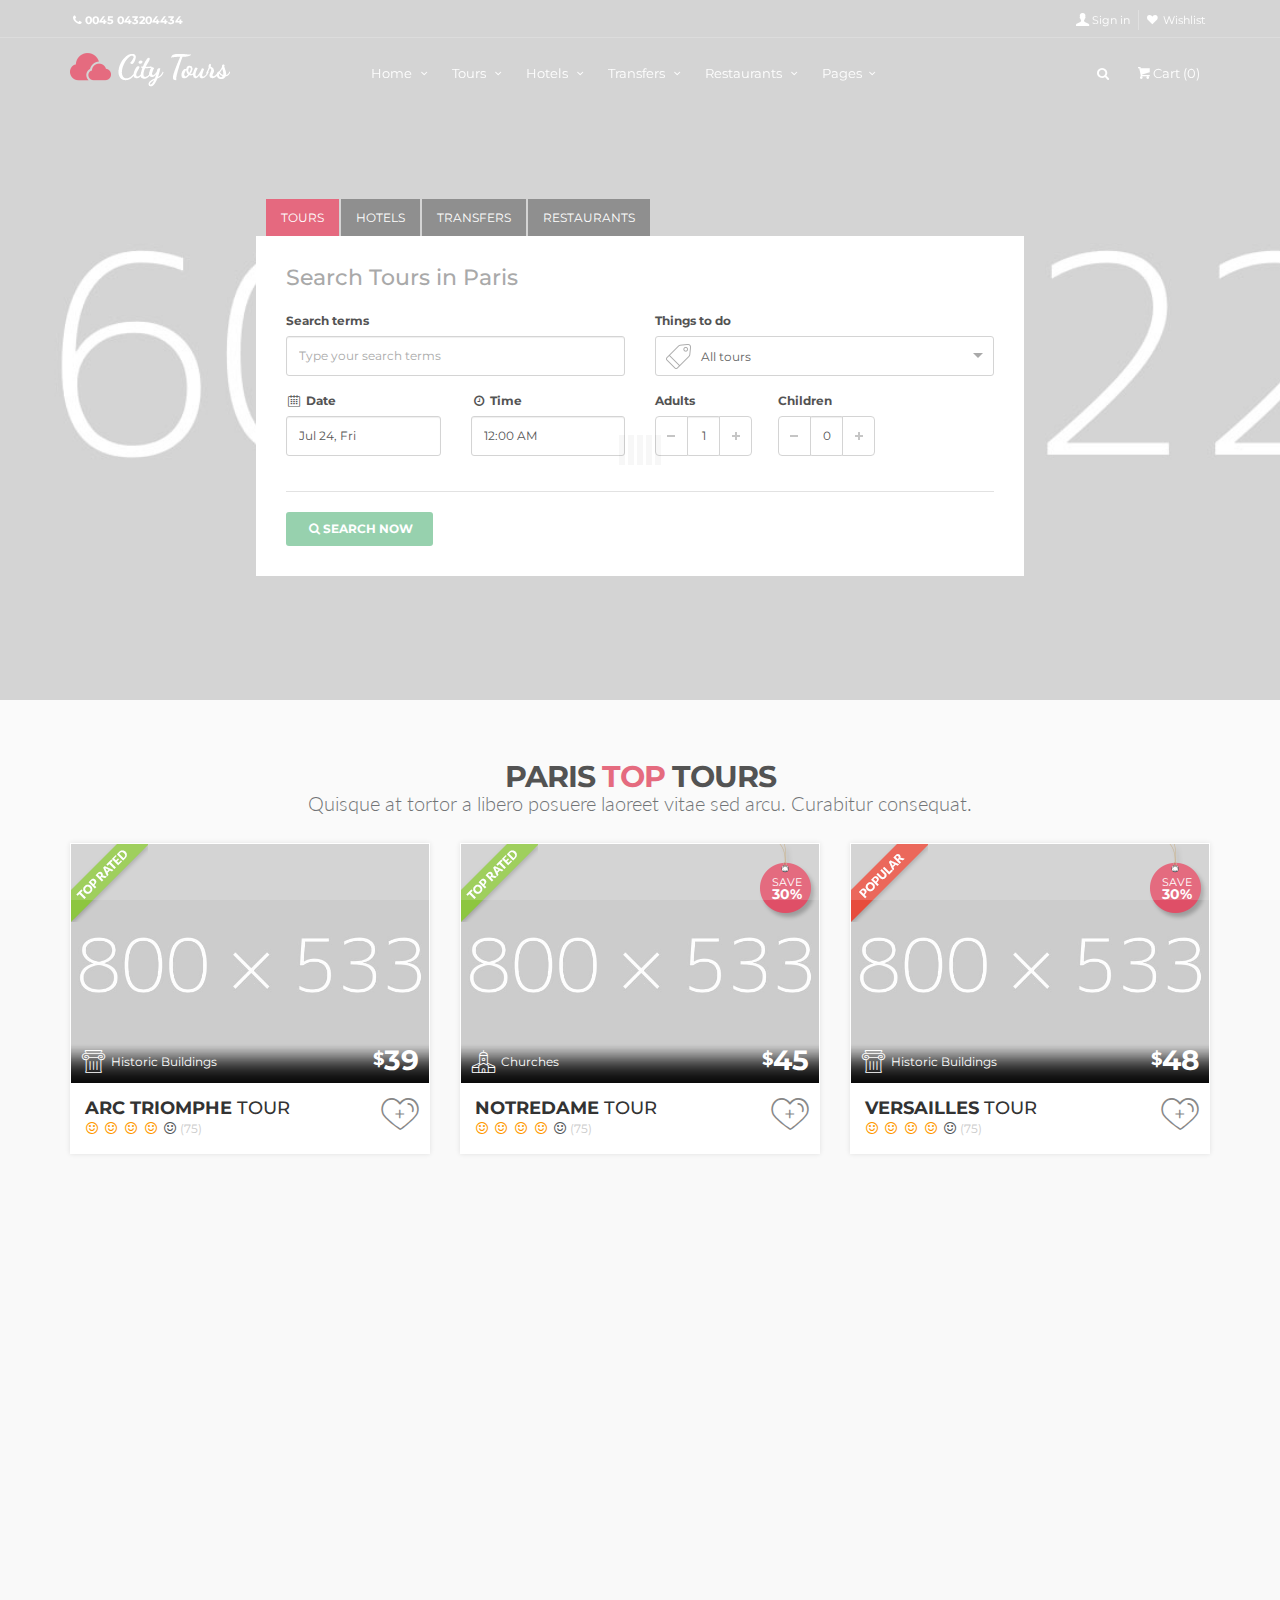
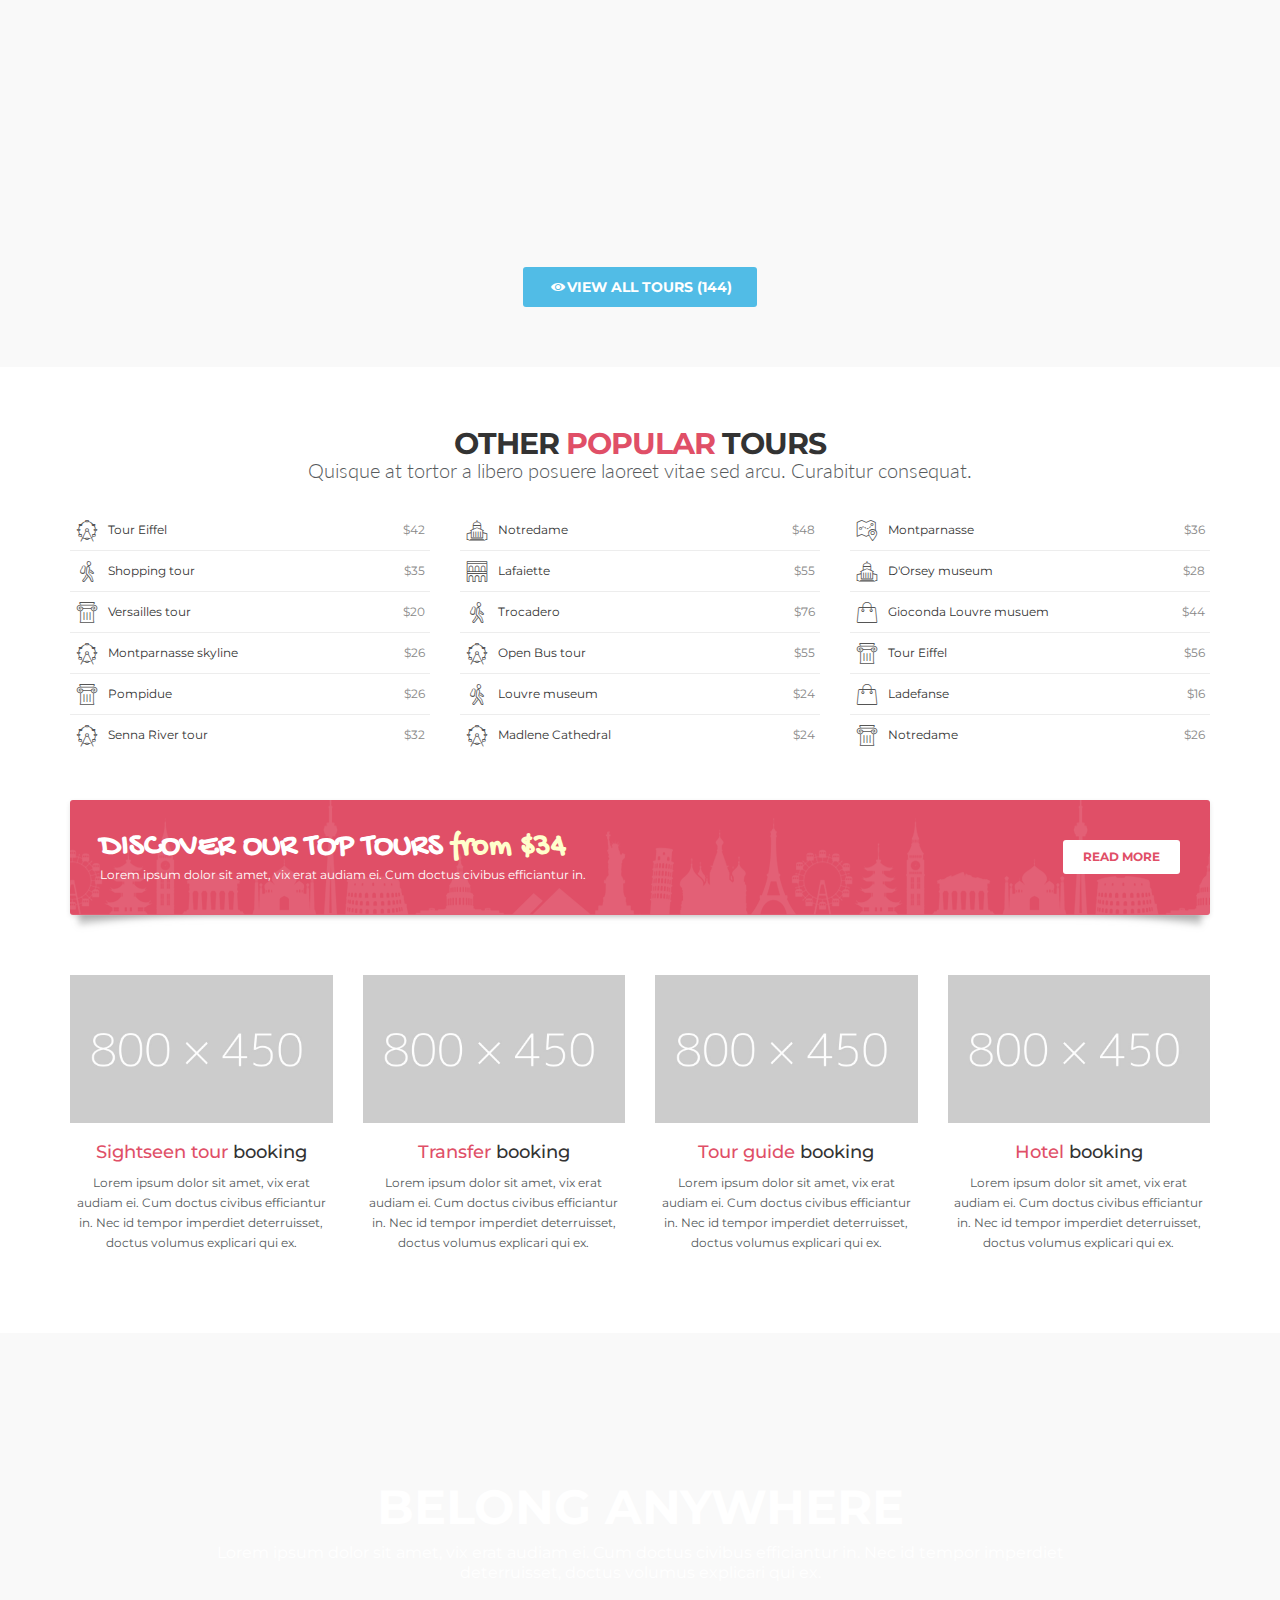
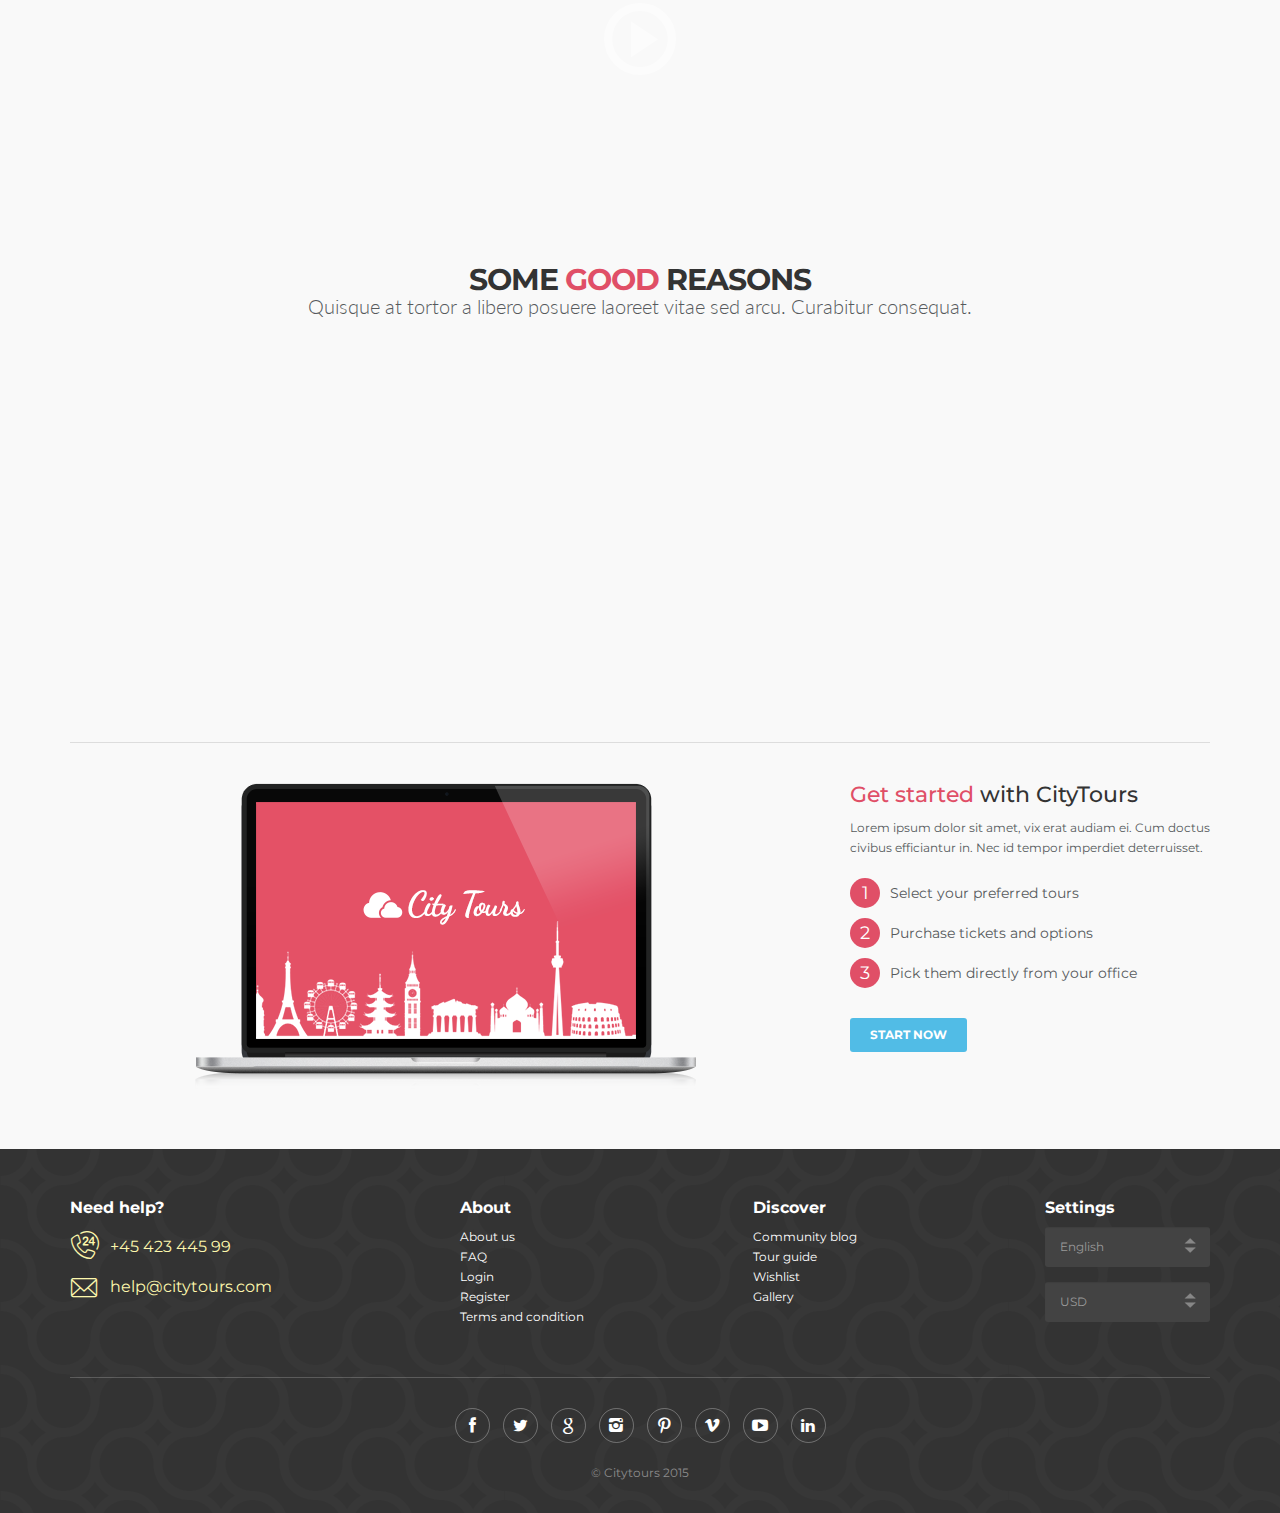
<file: src/main/resources/static/index.html>
<!DOCTYPE html>
<!--[if IE 8]><html class="ie ie8"> <![endif]-->
<!--[if IE 9]><html class="ie ie9"> <![endif]-->
<!--[if gt IE 9]><!-->	<html> <!--<![endif]-->
<head>
    <meta charset="utf-8">
    <meta http-equiv="X-UA-Compatible" content="IE=edge">
    <meta name="viewport" content="width=device-width, initial-scale=1">
    <meta name="keywords" content="template, tour template, city tours, city tour, tours tickets, transfers, travel, travel template" />
    <meta name="description" content="Citytours - Premium site template for city tours agencies, transfers and tickets.">
    <meta name="author" content="Ansonika">
    <title>CITY TOURS - City tours and travel site template by Ansonika</title>
    
    <!-- Favicons-->
    <link rel="shortcut icon" href="img/favicon.ico" type="image/x-icon">
    <link rel="apple-touch-icon" type="image/x-icon" href="img/apple-touch-icon-57x57-precomposed.png">
    <link rel="apple-touch-icon" type="image/x-icon" sizes="72x72" href="img/apple-touch-icon-72x72-precomposed.png">
    <link rel="apple-touch-icon" type="image/x-icon" sizes="114x114" href="img/apple-touch-icon-114x114-precomposed.png">
    <link rel="apple-touch-icon" type="image/x-icon" sizes="144x144" href="img/apple-touch-icon-144x144-precomposed.png">

    <!-- CSS -->
    <link href="css/base.css" rel="stylesheet">
    
    <!-- SPECIFIC CSS -->
    <link href="css/skins/square/grey.css" rel="stylesheet">
    <link href="css/date_time_picker.css" rel="stylesheet">
	
    <!-- Google web fonts -->
   <link href='http://fonts.googleapis.com/css?family=Montserrat:400,700' rel='stylesheet' type='text/css'>
   <link href='http://fonts.googleapis.com/css?family=Gochi+Hand' rel='stylesheet' type='text/css'>
   <link href='http://fonts.googleapis.com/css?family=Lato:300,400' rel='stylesheet' type='text/css'>
        
    <!--[if lt IE 9]>
      <script src="js/html5shiv.min.js"></script>
      <script src="js/respond.min.js"></script>
    <![endif]-->
        
</head>
<body>

<!--[if lte IE 8]>
    <p class="chromeframe">You are using an <strong>outdated</strong> browser. Please <a href="http://browsehappy.com/">upgrade your browser</a>.</p>
<![endif]-->

    <div id="preloader">
        <div class="sk-spinner sk-spinner-wave">
            <div class="sk-rect1"></div>
            <div class="sk-rect2"></div>
            <div class="sk-rect3"></div>
            <div class="sk-rect4"></div>
            <div class="sk-rect5"></div>
        </div>
    </div>
    <!-- End Preload -->

    <div class="layer"></div>
    <!-- Mobile menu overlay mask -->

     <!-- Header================================================== -->
    <header>
        <div id="top_line">
            <div class="container">
                <div class="row">
                    <div class="col-md-6 col-sm-6 col-xs-6"><i class="icon-phone"></i><strong>0045 043204434</strong></div>
                    
                    <div class="col-md-6 col-sm-6 col-xs-6">
                        <ul id="top_links">
                            <li>
                                <div class="dropdown dropdown-access">
                                    <a href="#" class="dropdown-toggle" data-toggle="dropdown" id="access_link">Sign in</a>
                                    <div class="dropdown-menu">
                                        <div class="row">
                                            <div class="col-md-6 col-sm-6 col-xs-6">
                                                <a href="#" class="bt_facebook">
                                                    <i class="icon-facebook"></i>Facebook </a>
                                            </div>
                                            <div class="col-md-6 col-sm-6 col-xs-6">
                                                <a href="#" class="bt_paypal">
                                                    <i class="icon-paypal"></i>Paypal </a>
                                            </div>
                                        </div>
                                        <div class="login-or">
                                            <hr class="hr-or">
                                            <span class="span-or">or</span>
                                        </div>
                                        <div class="form-group">
                                            <input type="text" class="form-control" id="inputUsernameEmail" placeholder="Email">
                                        </div>
                                        <div class="form-group">
                                            <input type="password" class="form-control" id="inputPassword" placeholder="Password">
                                        </div>
                                        <a id="forgot_pw" href="#">Forgot password?</a>
                                        <input type="submit" name="Sign_in" value="Sign in" id="Sign_in" class="button_drop">
                                        <input type="submit" name="Sign_up" value="Sign up" id="Sign_up" class="button_drop outline">
                                    </div>
                                </div><!-- End Dropdown access -->
                            </li>
                            <li><a href="wishlist.html" id="wishlist_link">Wishlist</a></li>
                        </ul>
                    </div>
                </div><!-- End row -->
            </div><!-- End container-->
        </div><!-- End top line-->
        
        <div class="container">
            <div class="row">
                <div class="col-md-3 col-sm-3 col-xs-3">
                    <div id="logo">
                        <a href="index.html"><img src="img/logo.png" width="160" height="34" alt="City tours" data-retina="true" class="logo_normal"></a>
                        <a href="index.html"><img src="img/logo_sticky.png" width="160" height="34" alt="City tours" data-retina="true" class="logo_sticky"></a>
                    </div>
                </div>
                <nav class="col-md-9 col-sm-9 col-xs-9">
                    <a class="cmn-toggle-switch cmn-toggle-switch__htx open_close" href="javascript:void(0);"><span>Menu mobile</span></a>
                    <div class="main-menu">
                        <div id="header_menu">
                            <img src="img/logo_sticky.png" width="160" height="34" alt="City tours" data-retina="true">
                        </div>
                        <a href="#" class="open_close" id="close_in"><i class="icon_set_1_icon-77"></i></a>
                        <ul>
                            <li class="submenu">
                                <a href="javascript:void(0);" class="show-submenu">Home <i class="icon-down-open-mini"></i></a>
                                <ul>
                                    <li><a href="index.html">With Hotels and Tours</a></li>
                                    <li><a href="index_2.html">With Only tours</a></li>
                                    <li><a href="index_3.html">Single image</a></li>
                                    <li><a href="index_4.html">Header video</a></li>
                                    <li><a href="index_7.html">With search panel</a></li>
                                    <li><a href="index_5.html">With map</a></li>
                                    <li><a href="index_6.html">With search bar</a></li>
                                    <li><a href="index_8.html">Search bar + Video</a></li>
                                    <li><a href="index_9.html">With Text Rotator</a></li>
                                    <li><a href="index_10.html">With Cookie Bar (EU law)</a></li>
                                    <li><a href="index_11.html">Popup Advertising</a></li>
                                </ul>
                            </li>
                            <li class="submenu">
                                <a href="javascript:void(0);" class="show-submenu">Tours <i class="icon-down-open-mini"></i></a>
                                <ul>
                                    <li><a href="all_tours_list.html">All tours list</a></li>
                                    <li><a href="all_tours_grid.html">All tours grid</a></li>
                                    <li><a href="single_tour.html">Single tour page</a></li>
                                    <li><a href="single_tour_with_gallery.html">Single tour with gallery</a></li>
                                    <li><a href="javascript:void(0);">Single tour fixed sidebar</a>
                                        <ul>
                                            <li><a href="single_tour_fixed_sidebar.html">Single tour fixed sidebar</a></li>
                                            <li><a href="single_tour_with_gallery_fixed_sidebar.html">Single tour 2 Fixed Sidebar</a></li>
                                            <li><a href="cart_fixed_sidebar.html">Cart Fixed Sidebar</a></li>
                                            <li><a href="payment_fixed_sidebar.html">Payment Fixed Sidebar</a></li>
                                            <li><a href="confirmation_fixed_sidebar.html">Confirmation Fixed Sidebar</a></li>
                                        </ul>
                                    </li>
                                    <li><a href="single_tour_working_booking.php">Single tour working booking</a></li>
                                    <li><a href="cart.html">Single tour cart</a></li>
                                    <li><a href="payment.html">Single tour booking</a></li>
                                </ul>
                            </li>
                             <li class="submenu">
                                <a href="javascript:void(0);" class="show-submenu">Hotels <i class="icon-down-open-mini"></i></a><ul>
                                    <li><a href="all_hotels_list.html">All hotels list</a></li>
                                    <li><a href="all_hotels_grid.html">All hotels grid</a></li>
                                    <li><a href="single_hotel.html">Single hotel page</a></li>
                                    <li><a href="single_hotel_datepicker_adv.html">Single hotel datepicker adv</a></li>
                                    <li><a href="single_hotel_working_booking.php">Single hotel working booking</a></li>
                                    <li><a href="cart_hotel.html">Cart hotel</a></li>
                                    <li><a href="payment_hotel.html">Booking hotel</a></li>
                                    <li><a href="confirmation_hotel.html">Confirmation hotel</a></li>
                                </ul>
                            </li>
                            <li class="submenu">
                                <a href="javascript:void(0);" class="show-submenu">Transfers <i class="icon-down-open-mini"></i></a>
                                <ul>
                                    <li><a href="all_transfer_list.html">All transfers list</a></li>
                                    <li><a href="all_transfer_grid.html">All transfers grid</a></li>
                                    <li><a href="single_transfer.html">Single transfer page</a></li>
                                    <li><a href="cart_transfer.html">Cart transfers</a></li>
                                    <li><a href="payment_transfer.html">Booking transfers</a></li>
                                    <li><a href="confirmation_transfer.html">Confirmation transfers</a></li>
                                </ul>
                            </li>
                              <li class="submenu">
                                <a href="javascript:void(0);" class="show-submenu">Restaurants <i class="icon-down-open-mini"></i></a>
                                <ul>
                                    <li><a href="all_restaurants_list.html">All restaurants list</a></li>
                                    <li><a href="all_restaurants_grid.html">All restaurants grid</a></li>
                                    <li><a href="single_restaurant.html">Single restaurant page</a></li>
                                    <li><a href="payment_restaurant.html">Booking restaurant</a></li>
                                    <li><a href="confirmation_transfer.html">Confirmation transfers</a></li>
                                </ul>
                            </li>
                            <li class="megamenu submenu">
                                <a href="javascript:void(0);" class="show-submenu-mega">Pages<i class="icon-down-open-mini"></i></a>
                                <div class="menu-wrapper">
                                    <div class="col-md-4">
                                        <h3>Pages</h3>
                                        <ul>
                                            <li><a href="about.html">About us</a></li>
                                           <li><a href="general_page.html">General page</a></li>
                                            <li><a href="tourist_guide.html">Tourist guide</a></li>
                                             <li><a href="wishlist.html">Wishlist page</a></li>
                                             <li><a href="faq.html">Faq</a></li>
                                             <li><a href="faq_2.html">Faq smooth scroll</a></li>
                                             <li><a href="pricing_tables.html">Pricing tables</a></li>
                                             <li><a href="gallery_3_columns.html">Gallery 3 columns</a></li>
                                            <li><a href="gallery_4_columns.html">Gallery 4 columns</a></li>
                                            <li><a href="grid_gallery_1.html">Grid gallery</a></li>
                                            <li><a href="grid_gallery_2.html">Grid gallery with filters</a></li>
                                        </ul>
                                    </div>
                                    <div class="col-md-4">
                                        <h3>Pages</h3>
                                        <ul>
                                            <li><a href="contact_us_1.html">Contact us 1</a></li>
                                            <li><a href="contact_us_2.html">Contact us 2</a></li>
                                             <li><a href="blog_right_sidebar.html">Blog</a></li>
                                            <li><a href="blog.html">Blog left sidebar</a></li>
                                            <li><a href="login.html">Login</a></li>
                                            <li><a href="register.html">Register</a></li>
                                            <li><a href="invoice.html" target="_blank">Invoice</a></li>
                                            <li><a href="404.html">404 Error page</a></li>
                                            <li><a href="site_launch/index.html">Site launch / Coming soon</a></li>
                                            <li><a href="timeline.html">Tour timeline</a></li>
                                            <li><a href="page_with_map.html"><i class="icon-map"></i>  Full screen map</a></li>
                                        </ul>
                                    </div>
                                    <div class="col-md-4">
                                        <h3>Elements</h3>
                                        <ul>
                                            <li><a href="index.html"><i class="icon-columns"></i> Header transparent</a></li>
                                            <li><a href="header_plain.html"><i class="icon-columns"></i> Header plain</a></li>
                                            <li><a href="header_transparent_colored.html"><i class="icon-columns"></i> Header transparent colored</a></li>
                                            <li><a href="footer_2.html"><i class="icon-columns"></i> Footer with working newsletter</a></li>
                                            <li><a href="icon_pack_1.html"><i class="icon-inbox-alt"></i> Icon pack 1 (1900)</a></li>
                                            <li><a href="icon_pack_2.html"><i class="icon-inbox-alt"></i> Icon pack 2 (100)</a></li>
                                            <li><a href="icon_pack_3.html"><i class="icon-inbox-alt"></i> Icon pack 3 (30)</a></li>
                                            <li><a href="shortcodes.html"><i class="icon-tools"></i> Shortcodes</a></li>
                                            <li><a href="newsletter_template/newsletter.html" target="blank"><i class=" icon-mail"></i> Responsive email template</a></li>
                                            <li><a href="admin.html"><i class="icon-cog-1"></i>  Admin area</a></li>
                                            <li><a href="general_page.html"><i class="icon-light-up"></i>  Weather Forecast</a></li>                                             
                                        </ul>
                                    </div>
                                </div><!-- End menu-wrapper -->
                            </li>
                        </ul>
                    </div><!-- End main-menu -->
                    <ul id="top_tools">
                        <li>
                            <div class="dropdown dropdown-search">
                                <a href="#" class="dropdown-toggle" data-toggle="dropdown"><i class="icon-search"></i></a>
                                <div class="dropdown-menu">
                                    <form>
                                        <div class="input-group">
                                            <input type="text" class="form-control" placeholder="Search...">
                                            <span class="input-group-btn">
                                            <button class="btn btn-default" type="button" style="margin-left:0;">
                                            <i class="icon-search"></i>
                                            </button>
                                            </span>
                                        </div>
                                    </form>
                                </div>
                            </div>
                        </li>
                        <li>
                            <div class="dropdown dropdown-cart">
                                <a href="#" class="dropdown-toggle" data-toggle="dropdown"><i class=" icon-basket-1"></i>Cart (0) </a>
                                <ul class="dropdown-menu" id="cart_items">
                                    <li>
                                        <div class="image"><img src="img/thumb_cart_1.jpg" alt=""></div>
                                        <strong>
										<a href="#">Louvre museum</a>1x $36.00 </strong>
                                        <a href="#" class="action"><i class="icon-trash"></i></a>
                                    </li>
                                    <li>
                                        <div class="image"><img src="img/thumb_cart_2.jpg" alt=""></div>
                                        <strong>
										<a href="#">Versailles tour</a>2x $36.00 </strong>
                                        <a href="#" class="action"><i class="icon-trash"></i></a>
                                    </li>
                                    <li>
                                        <div class="image"><img src="img/thumb_cart_3.jpg" alt=""></div>
                                        <strong>
										<a href="#">Versailles tour</a>1x $36.00 </strong>
                                        <a href="#" class="action"><i class="icon-trash"></i></a>
                                    </li>
                                    <li>
                                        <div>Total: <span>$120.00</span></div>
                                        <a href="cart.html" class="button_drop">Go to cart</a>
                                        <a href="payment.html" class="button_drop outline">Check out</a>
                                    </li>
                                </ul>
                            </div><!-- End dropdown-cart-->
                        </li>
                    </ul>
                </nav>
            </div>
        </div><!-- container -->
    </header><!-- End Header -->
    
<section id="search_container">
 	<div id="search">
                    <ul class="nav nav-tabs">
                        <li class="active"><a href="#tours" data-toggle="tab">Tours</a></li>
                        <li><a href="#hotels" data-toggle="tab">Hotels</a></li>
                        <li><a href="#transfers" data-toggle="tab">Transfers</a></li>
                        <li><a href="#restaurants" data-toggle="tab">Restaurants</a></li>
                    </ul>
                    
                    <div class="tab-content">
                        <div class="tab-pane active" id="tours">
                        <h3>Search Tours in Paris</h3>
                        	<div class="row">
                            	<div class="col-md-6">
                                	<div class="form-group">
                                        <label>Search terms</label>
                                        <input type="text" class="form-control" id="firstname_booking" name="firstname_booking" placeholder="Type your search terms">
                                    </div>
                                </div>
                                <div class="col-md-6">
                                	<div class="form-group">
                                    	<label>Things to do</label>
                                        <select class="ddslick" name="category">
                                            <option value="0" data-imagesrc="img/icons_search/all_tours.png" selected>All tours</option>
                                            <option value="1" data-imagesrc="img/icons_search/sightseeing.png">City sightseeing</option>
                                            <option value="2"  data-imagesrc="img/icons_search/museums.png">Museum tours</option>
                                            <option value="3" data-imagesrc="img/icons_search/historic.png">Historic Buildings</option>
                                            <option value="4" data-imagesrc="img/icons_search/walking.png">Walking tours</option>
                                            <option value="5" data-imagesrc="img/icons_search/eat.png">Eat & Drink</option>
                                            <option value="6" data-imagesrc="img/icons_search/churches.png">Churces</option>
                                            <option value="7" data-imagesrc="img/icons_search/skyline.png">Skyline tours</option>
                                        </select>
                                    </div>
                                </div>
                            </div><!-- End row -->
                            <div class="row">
                            	<div class="col-md-3">
                                	<div class="form-group">
                                        <label><i class="icon-calendar-7"></i> Date</label>
                        				<input class="date-pick form-control" data-date-format="M d, D" type="text">
                                    </div>
                                </div>
                                <div class="col-md-3">
                                	<div class="form-group">
                                        <label><i class=" icon-clock"></i> Time</label>
                        				<input class="time-pick form-control" value="12:00 AM" type="text">
                                    </div>
                                </div>
                                <div class="col-md-2 col-sm-3 col-xs-6">
                                    <div class="form-group">
                                        <label>Adults</label>
                                        <div class="numbers-row">
                                            <input type="text" value="1" id="adults" class="qty2 form-control" name="adults">
                                        </div>
                                    </div>
                                </div>
                                <div class="col-md-2 col-sm-3 col-xs-6">
                                    <div class="form-group">
                                        <label>Children</label>
                                        <div class="numbers-row">
                                            <input type="text" value="0" id="children" class="qty2 form-control" name="children">
                                        </div>
                                    </div>
                                </div>
                                
                            </div><!-- End row -->
                            <hr>
                            <button class="btn_1 green"><i class="icon-search"></i>Search now</button>
                        </div><!-- End rab -->
                        <div class="tab-pane" id="hotels">
                        <h3>Search Hotels in Paris</h3>
                        	<div class="row">
                            	<div class="col-md-3">
                                	<div class="form-group">
                                        <label><i class="icon-calendar-7"></i> Check in</label>
                        				<input class="date-pick form-control" data-date-format="M d, D" type="text">
                                    </div>
                                </div>
                                <div class="col-md-3">
                                	<div class="form-group">
                                        <label><i class="icon-calendar-7"></i> Check out</label>
                        				<input class="date-pick form-control" data-date-format="M d, D" type="text">
                                    </div>
                                </div>
                                <div class="col-md-2 col-sm-3 col-xs-5">
                                    <div class="form-group">
                                        <label>Adults</label>
                                        <div class="numbers-row">
                                            <input type="text" value="1" id="adults" class="qty2 form-control" name="adults_2">
                                        </div>
                                    </div>
                                </div>
                                <div class="col-md-2 col-sm-3 col-xs-5">
                                    <div class="form-group">
                                        <label>Children</label>
                                        <div class="numbers-row">
                                            <input type="text" value="0" id="children" class="qty2 form-control" name="children_2">
                                        </div>
                                    </div>
                                </div>
                                <div class="col-md-2 col-sm-3 col-xs-12">
                                	<div class="form-group">
                                        <label>Rooms</label>
                                        <div class="numbers-row">
                                            <input type="text" value="1" id="children" class="qty2 form-control" name="rooms">
                                        </div>
                                    </div>
                                </div>
                            </div><!-- End row -->
                            <div class="row">
                            	<div class="col-md-6">
                                	<div class="form-group">
                                        <label>Hotel name</label>
                                        <input type="text" class="form-control" id="hotel_name" name="hotel_name" placeholder="Optionally type hotel name">
                                    </div>
                                </div>
                                <div class="col-md-6">
                                	<div class="form-group">
                                    <label>Preferred city area</label>
                                        <select class="form-control" name="area">
                                            <option value="Centre" selected>Centre</option>
                                            <option value="Gar du Nord Station">Gar du Nord Station</option>
                                            <option value="La Defance">La Defance</option>
                                        </select>
                                    </div>
                                </div>
                            </div> <!-- End row -->
                            <hr>
                            <button class="btn_1 green"><i class="icon-search"></i>Search now</button>
                        </div>
                        <div class="tab-pane" id="transfers">
                        <h3>Search Transfers in Paris</h3>
                        	<div class="row">
                            	<div class="col-md-6">
                                	<div class="form-group">
                                	<label class="select-label">Pick up location</label>
                                        <select class="form-control">
                                            <option value="orly_airport">Orly airport</option>
                                            <option value="gar_du_nord">Gar du Nord Station</option>
                                            <option value="hotel_rivoli">Hotel Rivoli</option>
                                        </select>
                                        </div>
                                </div>
                                <div class="col-md-6">
                                	<div class="form-group">
                                	<label class="select-label">Drop off location</label>
                                        <select class="form-control">
                                            <option value="orly_airport">Orly airport</option>
                                            <option value="gar_du_nord">Gar du Nord Station</option>
                                            <option value="hotel_rivoli">Hotel Rivoli</option>
                                        </select>
                                        </div>
                                </div>
                            </div><!-- End row -->
                            <div class="row">
                            	<div class="col-md-3">
                                	<div class="form-group">
                                        <label><i class="icon-calendar-7"></i> Date</label>
                        				<input class="date-pick form-control" data-date-format="M d, D" type="text">
                                    </div>
                                </div>
                                <div class="col-md-3">
                                	<div class="form-group">
                                        <label><i class=" icon-clock"></i> Time</label>
                        				<input class="time-pick form-control" value="12:00 AM" type="text">
                                    </div>
                                </div>
                                <div class="col-md-2 col-sm-3">
                                    <div class="form-group">
                                        <label>Adults</label>
                                        <div class="numbers-row">
                                            <input type="text" value="1" id="adults" class="qty2 form-control" name="quantity">
                                        </div>
                                    </div>
                                </div>
                                <div class="col-md-4 col-sm-9">
                                    <div class="form-group">
                                    	<div class="radio_fix">
                                        <label class="radio-inline" style="padding-left:0">
                                          <input type="radio" name="inlineRadioOptions" id="inlineRadio1" value="option1" checked> One Way
                                        </label>
                                        </div>
                                        <div class="radio_fix">
                                        <label class="radio-inline">
                                          <input type="radio" name="inlineRadioOptions" id="inlineRadio2" value="option2"> Return
                                        </label>
                                        </div>
                                    </div>
                                </div>
                            </div><!-- End row -->
                            <hr>
                            <button class="btn_1 green"><i class="icon-search"></i>Search now</button>
                        </div>
                        <div class="tab-pane" id="restaurants">
                        <h3>Search Restaurants in Paris</h3>
                        	<div class="row">
                            	<div class="col-md-6">
                                	<div class="form-group">
                                        <label>Search by name</label>
                                        <input type="text" class="form-control" id="restaurant_name" name="restaurant_name" placeholder="Type your search terms">
                                    </div>
                                </div>
                                <div class="col-md-6">
                                	<div class="form-group">
                                    	<label>Food type</label>
                                        <select class="ddslick" name="category_2">
                                            <option value="0" data-imagesrc="img/icons_search/all_restaurants.png" selected>All restaurants</option>
                                            <option value="1" data-imagesrc="img/icons_search/fast_food.png">Fast food</option>
                                            <option value="2"  data-imagesrc="img/icons_search/pizza_italian.png">Pizza / Italian</option>
                                            <option value="3" data-imagesrc="img/icons_search/international.png">International</option>
                                            <option value="4" data-imagesrc="img/icons_search/japanese.png">Japanese</option>
                                            <option value="5" data-imagesrc="img/icons_search/chinese.png">Chinese</option>
                                            <option value="6" data-imagesrc="img/icons_search/bar.png">Coffee Bar</option>
                                        </select>
                                    </div>
                                </div>
                            </div><!-- End row -->
                            <div class="row">
                            	<div class="col-md-3">
                                	<div class="form-group">
                                        <label><i class="icon-calendar-7"></i> Date</label>
                        				<input class="date-pick form-control" data-date-format="M d, D" type="text">
                                    </div>
                                </div>
                                <div class="col-md-3">
                                	<div class="form-group">
                                        <label><i class=" icon-clock"></i> Time</label>
                        				<input class="time-pick form-control" value="12:00 AM" type="text">
                                    </div>
                                </div>
                                <div class="col-md-2 col-sm-3 col-xs-6">
                                    <div class="form-group">
                                        <label>Adults</label>
                                        <div class="numbers-row">
                                            <input type="text" value="1" id="adults" class="qty2 form-control" name="adults">
                                        </div>
                                    </div>
                                </div>
                                <div class="col-md-2 col-sm-3 col-xs-6">
                                    <div class="form-group">
                                        <label>Children</label>
                                        <div class="numbers-row">
                                            <input type="text" value="0" id="children" class="qty2 form-control" name="children">
                                        </div>
                                    </div>
                                </div>
                                
                            </div><!-- End row -->
                            <hr>
                            <button class="btn_1 green"><i class="icon-search"></i>Search now</button>
                        </div>
                    </div>
	</div>
</section><!-- End hero -->
    
<div class="container margin_60">
    
        <div class="main_title">
            <h2>Paris <span>Top</span> Tours</h2>
            <p>Quisque at tortor a libero posuere laoreet vitae sed arcu. Curabitur consequat.</p>
        </div>
        
        <div class="row">
        
            <div class="col-md-4 col-sm-6 wow zoomIn" data-wow-delay="0.1s">
                <div class="tour_container">
                    <div class="img_container">
                        <a href="single_tour.html">
                        <img src="img/tour_box_1.jpg" class="img-responsive" alt="">
                        <div class="ribbon top_rated"></div>
                        <div class="short_info">
                            <i class="icon_set_1_icon-44"></i>Historic Buildings<span class="price"><sup>$</sup>39</span>
                        </div>
                        </a>
                    </div>
                    <div class="tour_title">
                        <h3><strong>Arc Triomphe</strong> tour</h3>
                        <div class="rating">
                            <i class="icon-smile voted"></i><i class="icon-smile voted"></i><i class="icon-smile voted"></i><i class="icon-smile voted"></i><i class="icon-smile"></i><small>(75)</small>
                        </div><!-- end rating -->
                        <div class="wishlist">
                            <a class="tooltip_flip tooltip-effect-1" href="javascript:void(0);">+<span class="tooltip-content-flip"><span class="tooltip-back">Add to wishlist</span></span></a>
                        </div><!-- End wish list-->
                    </div>
                </div><!-- End box tour -->
            </div><!-- End col-md-4 -->
            
            <div class="col-md-4 col-sm-6 wow zoomIn" data-wow-delay="0.2s">
                <div class="tour_container">
                    <div class="img_container">
                        <a href="single_tour.html">
                        <img src="img/tour_box_2.jpg" width="800" height="533" class="img-responsive" alt="">
                        <div class="ribbon top_rated"></div>
                        <div class="badge_save">Save<strong>30%</strong></div>
                        <div class="short_info">
                            <i class="icon_set_1_icon-43"></i>Churches<span class="price"><sup>$</sup>45</span>
                        </div>
                        </a>
                    </div>
                    <div class="tour_title">
                        <h3><strong>Notredame</strong> tour</h3>
                        <div class="rating">
                            <i class="icon-smile voted"></i><i class="icon-smile voted"></i><i class="icon-smile voted"></i><i class="icon-smile voted"></i><i class="icon-smile"></i><small>(75)</small>
                        </div><!-- end rating -->
                        <div class="wishlist">
                            <a class="tooltip_flip tooltip-effect-1" href="javascript:void(0);">+<span class="tooltip-content-flip"><span class="tooltip-back">Add to wishlist</span></span></a>
                        </div><!-- End wish list-->
                    </div>
                </div><!-- End box tour -->
            </div><!-- End col-md-4 -->
            
            <div class="col-md-4 col-sm-6 wow zoomIn" data-wow-delay="0.3s">
                <div class="tour_container">
                    <div class="img_container">
                        <a href="single_tour.html">
                        <img src="img/tour_box_3.jpg" width="800" height="533" class="img-responsive" alt="">
                        <div class="ribbon popular"></div>
                        <div class="badge_save">Save<strong>30%</strong></div>
                        <div class="short_info">
                            <i class="icon_set_1_icon-44"></i>Historic Buildings<span class="price"><sup>$</sup>48</span>
                        </div>
                        </a>
                    </div>
                    <div class="tour_title">
                        <h3><strong>Versailles</strong> tour</h3>
                        <div class="rating">
                            <i class="icon-smile voted"></i><i class="icon-smile voted"></i><i class="icon-smile voted"></i><i class="icon-smile voted"></i><i class="icon-smile"></i><small>(75)</small>
                        </div><!-- end rating -->
                        <div class="wishlist">
                            <a class="tooltip_flip tooltip-effect-1" href="javascript:void(0);">+<span class="tooltip-content-flip"><span class="tooltip-back">Add to wishlist</span></span></a>
                        </div><!-- End wish list-->
                    </div>
                </div><!-- End box tour -->
            </div><!-- End col-md-4 -->
            
            <div class="col-md-4 col-sm-6 wow zoomIn" data-wow-delay="0.4s">
                <div class="tour_container">
                    <div class="img_container">
                        <a href="single_tour.html">
                        <img src="img/tour_box_4.jpg" width="800" height="533" class="img-responsive" alt="">
                        <div class="ribbon popular"></div>
                        <div class="short_info">
                            <i class="icon_set_1_icon-30"></i>Walking tour<span class="price"><sup>$</sup>36</span>
                        </div>
                        </a>
                    </div>
                    <div class="tour_title">
                        <h3><strong>Pompidue</strong> tour</h3>
                        <div class="rating">
                            <i class="icon-smile voted"></i><i class="icon-smile voted"></i><i class="icon-smile voted"></i><i class="icon-smile voted"></i><i class="icon-smile"></i><small>(75)</small>
                        </div><!-- end rating -->
                        <div class="wishlist">
                            <a class="tooltip_flip tooltip-effect-1" href="javascript:void(0);">+<span class="tooltip-content-flip"><span class="tooltip-back">Add to wishlist</span></span></a>
                        </div><!-- End wish list-->
                    </div>
                </div><!-- End box tour -->
            </div><!-- End col-md-4 -->
            
            <div class="col-md-4 col-sm-6 wow zoomIn" data-wow-delay="0.5s">
                <div class="tour_container">
                    <div class="img_container">
                        <a href="single_tour.html">
                        <img src="img/tour_box_14.jpg" width="800" height="533" class="img-responsive" alt="">
                        <div class="ribbon popular"></div>
                        <div class="short_info">
                            <i class="icon_set_1_icon-28"></i>Skyline tours<span class="price"><sup>$</sup>42</span>
                        </div>
                        </a>
                    </div>
                    <div class="tour_title">
                        <h3><strong>Tour Eiffel</strong> tour</h3>
                        <div class="rating">
                            <i class="icon-smile voted"></i><i class="icon-smile voted"></i><i class="icon-smile voted"></i><i class="icon-smile voted"></i><i class="icon-smile"></i><small>(75)</small>
                        </div><!-- end rating -->
                        <div class="wishlist">
                            <a class="tooltip_flip tooltip-effect-1" href="javascript:void(0);">+<span class="tooltip-content-flip"><span class="tooltip-back">Add to wishlist</span></span></a>
                        </div><!-- End wish list-->
                    </div>
                </div><!-- End box tour -->
            </div><!-- End col-md-4 -->
            
            <div class="col-md-4 col-sm-6 wow zoomIn" data-wow-delay="0.6s">
                <div class="tour_container">
                    <div class="img_container">
                        <a href="single_tour.html">
                        <img src="img/tour_box_5.jpg" width="800" height="533" class="img-responsive" alt="">
                        <div class="ribbon top_rated"></div>
                        <div class="short_info">
                            <i class="icon_set_1_icon-44"></i>Historic Buildings<span class="price"><sup>$</sup>40</span>
                        </div>
                        </a>
                    </div>
                    <div class="tour_title">
                        <h3><strong>Pantheon</strong> tour</h3>
                        <div class="rating">
                            <i class="icon-smile voted"></i><i class="icon-smile voted"></i><i class="icon-smile voted"></i><i class="icon-smile voted"></i><i class="icon-smile"></i><small>(75)</small>
                        </div><!-- end rating -->
                        <div class="wishlist">
                            <a class="tooltip_flip tooltip-effect-1" href="javascript:void(0);">+<span class="tooltip-content-flip"><span class="tooltip-back">Add to wishlist</span></span></a>
                        </div><!-- End wish list-->
                    </div>
                </div><!-- End box tour -->
            </div><!-- End col-md-4 -->
            
            <div class="col-md-4 col-sm-6 wow zoomIn" data-wow-delay="0.7s">
                <div class="tour_container">
                    <div class="img_container">
                        <a href="single_tour.html">
                        <img src="img/tour_box_8.jpg" width="800" height="533" class="img-responsive" alt="">
                        <div class="ribbon top_rated"></div>
                        <div class="short_info">
                            <i class="icon_set_1_icon-3"></i>City sightseeing<span class="price"><sup>$</sup>35</span>
                        </div>
                        </a>
                    </div>
                    <div class="tour_title">
                        <h3><strong>Open Bus</strong> tour</h3>
                        <div class="rating">
                            <i class="icon-smile voted"></i><i class="icon-smile voted"></i><i class="icon-smile voted"></i><i class="icon-smile voted"></i><i class="icon-smile"></i><small>(75)</small>
                        </div><!-- end rating -->
                        <div class="wishlist">
                            <a class="tooltip_flip tooltip-effect-1" href="javascript:void(0);">+<span class="tooltip-content-flip"><span class="tooltip-back">Add to wishlist</span></span></a>
                        </div><!-- End wish list-->
                    </div>
                </div><!-- End box tour -->
            </div><!-- End col-md-4 -->
            
            <div class="col-md-4 col-sm-6 wow zoomIn" data-wow-delay="0.8s">
                <div class="tour_container">
                    <div class="img_container">
                        <a href="single_tour.html">
                        <img src="img/tour_box_9.jpg" width="800" height="533" class="img-responsive" alt="">
                        <div class="ribbon top_rated"></div>
                        <div class="short_info">
                            <i class="icon_set_1_icon-4"></i>Museums<span class="price"><sup>$</sup>38</span>
                        </div>
                        </a>
                    </div>
                    <div class="tour_title">
                        <h3><strong>Louvre museum</strong> tour</h3>
                        <div class="rating">
                            <i class="icon-smile voted"></i><i class="icon-smile voted"></i><i class="icon-smile voted"></i><i class="icon-smile voted"></i><i class="icon-smile"></i><small>(75)</small>
                        </div><!-- end rating -->
                        <div class="wishlist">
                            <a class="tooltip_flip tooltip-effect-1" href="javascript:void(0);">+<span class="tooltip-content-flip"><span class="tooltip-back">Add to wishlist</span></span></a>
                        </div><!-- End wish list-->
                    </div>
                </div><!-- End box tour -->
            </div><!-- End col-md-4 -->
            
            <div class="col-md-4 col-sm-6 wow zoomIn" data-wow-delay="0.9s">
                <div class="tour_container">
                    <div class="img_container">
                        <a href="single_tour.html">
                        <img src="img/tour_box_12.jpg" width="800" height="533" class="img-responsive" alt="">
                        <div class="ribbon top_rated"></div>
                        <div class="short_info">
                            <i class="icon_set_1_icon-14"></i>Eat &amp; drink<span class="price"><sup>$</sup>25</span>
                        </div>
                        </a>
                    </div>
                    <div class="tour_title">
                        <h3><strong>Boulangerie</strong> tour</h3>
                        <div class="rating">
                            <i class="icon-smile voted"></i><i class="icon-smile voted"></i><i class="icon-smile voted"></i><i class="icon-smile voted"></i><i class="icon-smile"></i><small>(75)</small>
                        </div><!-- end rating -->
                        <div class="wishlist">
                            <a class="tooltip_flip tooltip-effect-1" href="javascript:void(0);">+<span class="tooltip-content-flip"><span class="tooltip-back">Add to wishlist</span></span></a>
                        </div><!-- End wish list-->
                    </div>
                </div><!-- End box tour -->
            </div><!-- End col-md-4 -->
            
        </div><!-- End row -->
        <p class="text-center nopadding">
            <a href="#" class="btn_1 medium"><i class="icon-eye-7"></i>View all tours (144) </a>
        </p>
    </div><!-- End container -->
    
    <div class="white_bg">
        <div class="container margin_60">
            <div class="main_title">
                <h2>Other <span>Popular</span> tours</h2>
                <p>
                    Quisque at tortor a libero posuere laoreet vitae sed arcu. Curabitur consequat.
                </p>
            </div>
            <div class="row add_bottom_45">
                <div class="col-md-4 other_tours">
                    <ul>
                        <li><a href="#"><i class="icon_set_1_icon-3"></i>Tour Eiffel<span class="other_tours_price">$42</span></a>
                        </li>
                        <li><a href="#"><i class="icon_set_1_icon-30"></i>Shopping tour<span class="other_tours_price">$35</span></a>
                        </li>
                        <li><a href="#"><i class="icon_set_1_icon-44"></i>Versailles tour<span class="other_tours_price">$20</span></a>
                        </li>
                        <li><a href="#"><i class="icon_set_1_icon-3"></i>Montparnasse skyline<span class="other_tours_price">$26</span></a>
                        </li>
                        <li><a href="#"><i class="icon_set_1_icon-44"></i>Pompidue<span class="other_tours_price">$26</span></a>
                        </li>
                        <li><a href="#"><i class="icon_set_1_icon-3"></i>Senna River tour<span class="other_tours_price">$32</span></a>
                        </li>
                    </ul>
                </div>
                <div class="col-md-4 other_tours">
                    <ul>
                        <li><a href="#"><i class="icon_set_1_icon-1"></i>Notredame<span class="other_tours_price">$48</span></a>
                        </li>
                        <li><a href="#"><i class="icon_set_1_icon-4"></i>Lafaiette<span class="other_tours_price">$55</span></a>
                        </li>
                        <li><a href="#"><i class="icon_set_1_icon-30"></i>Trocadero<span class="other_tours_price">$76</span></a>
                        </li>
                        <li><a href="#"><i class="icon_set_1_icon-3"></i>Open Bus tour<span class="other_tours_price">$55</span></a>
                        </li>
                        <li><a href="#"><i class="icon_set_1_icon-30"></i>Louvre museum<span class="other_tours_price">$24</span></a>
                        </li>
                        <li><a href="#"><i class="icon_set_1_icon-3"></i>Madlene Cathedral<span class="other_tours_price">$24</span></a>
                        </li>
                    </ul>
                </div>
                <div class="col-md-4 other_tours">
                    <ul>
                        <li><a href="#"><i class="icon_set_1_icon-37"></i>Montparnasse<span class="other_tours_price">$36</span></a>
                        </li>
                        <li><a href="#"><i class="icon_set_1_icon-1"></i>D'Orsey museum<span class="other_tours_price">$28</span></a>
                        </li>
                        <li><a href="#"><i class="icon_set_1_icon-50"></i>Gioconda Louvre musuem<span class="other_tours_price">$44</span></a>
                        </li>
                        <li><a href="#"><i class="icon_set_1_icon-44"></i>Tour Eiffel<span class="other_tours_price">$56</span></a>
                        </li>
                        <li><a href="#"><i class="icon_set_1_icon-50"></i>Ladefanse<span class="other_tours_price">$16</span></a>
                        </li>
                        <li><a href="#"><i class="icon_set_1_icon-44"></i>Notredame<span class="other_tours_price">$26</span></a>
                        </li>
                    </ul>
                </div>
            </div><!-- End row -->
            
            <div class="banner colored add_bottom_30">
                <h4>Discover our Top tours <span>from $34</span></h4>
                <p>
                    Lorem ipsum dolor sit amet, vix erat audiam ei. Cum doctus civibus efficiantur in.
                </p>
                <a href="single_tour.html" class="btn_1 white">Read more</a>
            </div>
            <div class="row">
                <div class="col-md-3 col-sm-6 text-center">
                    <p>
                        <a href="#"><img src="img/bus.jpg" alt="Pic" class="img-responsive"></a>
                    </p>
                    <h4><span>Sightseen tour</span> booking</h4>
                    <p>
                        Lorem ipsum dolor sit amet, vix erat audiam ei. Cum doctus civibus efficiantur in. Nec id tempor imperdiet deterruisset, doctus volumus explicari qui ex.
                    </p>
                </div>
                <div class="col-md-3 col-sm-6 text-center">
                    <p>
                        <a href="#"><img src="img/transfer.jpg" alt="Pic" class="img-responsive"></a>
                    </p>
                    <h4><span>Transfer</span> booking</h4>
                    <p>
                        Lorem ipsum dolor sit amet, vix erat audiam ei. Cum doctus civibus efficiantur in. Nec id tempor imperdiet deterruisset, doctus volumus explicari qui ex.
                    </p>
                </div>
                <div class="col-md-3 col-sm-6 text-center">
                    <p>
                        <a href="#"><img src="img/guide.jpg" alt="Pic" class="img-responsive"></a>
                    </p>
                    <h4><span>Tour guide</span> booking</h4>
                    <p>
                        Lorem ipsum dolor sit amet, vix erat audiam ei. Cum doctus civibus efficiantur in. Nec id tempor imperdiet deterruisset, doctus volumus explicari qui ex.
                    </p>
                </div>
                <div class="col-md-3 col-sm-6 text-center">
                    <p>
                        <a href="#"><img src="img/hotel.jpg" alt="Pic" class="img-responsive"></a>
                    </p>
                    <h4><span>Hotel</span> booking</h4>
                    <p>
                        Lorem ipsum dolor sit amet, vix erat audiam ei. Cum doctus civibus efficiantur in. Nec id tempor imperdiet deterruisset, doctus volumus explicari qui ex.
                    </p>
                </div>
            </div><!-- End row -->
        </div><!-- End container -->
    </div><!-- End white_bg -->
    
    <section class="promo_full">
    <div class="promo_full_wp magnific">
        <div>
            <h3>BELONG ANYWHERE</h3>
            <p>
                Lorem ipsum dolor sit amet, vix erat audiam ei. Cum doctus civibus efficiantur in. Nec id tempor imperdiet deterruisset, doctus volumus explicari qui ex.
            </p>
            <a href="https://www.youtube.com/watch?v=Zz5cu72Gv5Y" class="video"><i class="icon-play-circled2-1"></i></a>
        </div>
    </div>
    </section><!-- End section -->
    
    <div class="container margin_60">
    
        <div class="main_title">
            <h2>Some <span>good</span> reasons</h2>
            <p>
                Quisque at tortor a libero posuere laoreet vitae sed arcu. Curabitur consequat.
            </p>
        </div>
        
        <div class="row">
        
            <div class="col-md-4 wow zoomIn" data-wow-delay="0.2s">
                <div class="feature_home">
                    <i class="icon_set_1_icon-41"></i>
                    <h3><span>+120</span> Premium tours</h3>
                    <p>
                         Lorem ipsum dolor sit amet, vix erat audiam ei. Cum doctus civibus efficiantur in. Nec id tempor imperdiet deterruisset.
                    </p>
                    <a href="about.html" class="btn_1 outline">Read more</a>
                </div>
            </div>
            
            <div class="col-md-4 wow zoomIn" data-wow-delay="0.4s">
                <div class="feature_home">
                    <i class="icon_set_1_icon-30"></i>
                    <h3><span>+1000</span> Customers</h3>
                    <p>
                         Lorem ipsum dolor sit amet, vix erat audiam ei. Cum doctus civibus efficiantur in. Nec id tempor imperdiet deterruisset.
                    </p>
                    <a href="about.html" class="btn_1 outline">Read more</a>
                </div>
            </div>
            
            <div class="col-md-4 wow zoomIn" data-wow-delay="0.6s">
                <div class="feature_home">
                    <i class="icon_set_1_icon-57"></i>
                    <h3><span>H24 </span> Support</h3>
                    <p>
                         Lorem ipsum dolor sit amet, vix erat audiam ei. Cum doctus civibus efficiantur in. Nec id tempor imperdiet deterruisset.
                    </p>
                    <a href="about.html" class="btn_1 outline">Read more</a>
                </div>
            </div>
            
        </div><!--End row -->
        
        <hr>
        
        <div class="row">
            <div class="col-md-8 col-sm-6 hidden-xs">
                <img src="img/laptop.png" alt="Laptop" class="img-responsive laptop">
            </div>
            <div class="col-md-4 col-sm-6">
                <h3><span>Get started</span> with CityTours</h3>
                <p>
                    Lorem ipsum dolor sit amet, vix erat audiam ei. Cum doctus civibus efficiantur in. Nec id tempor imperdiet deterruisset.
                </p>
                <ul class="list_order">
                    <li><span>1</span>Select your preferred tours</li>
                    <li><span>2</span>Purchase tickets and options</li>
                    <li><span>3</span>Pick them directly from your office</li>
                </ul>
                <a href="all_tour_list.html" class="btn_1">Start now</a>
            </div>
        </div><!-- End row -->
        
    </div><!-- End container -->

	    <footer>
        <div class="container">
            <div class="row">
                <div class="col-md-4 col-sm-3">
                    <h3>Need help?</h3>
                    <a href="tel://004542344599" id="phone">+45 423 445 99</a>
                    <a href="mailto:help@citytours.com" id="email_footer">help@citytours.com</a>
                </div>
                <div class="col-md-3 col-sm-3">
                    <h3>About</h3>
                    <ul>
                        <li><a href="#">About us</a></li>
                        <li><a href="#">FAQ</a></li>
                        <li><a href="#">Login</a></li>
                        <li><a href="#">Register</a></li>
                         <li><a href="#">Terms and condition</a></li>
                    </ul>
                </div>
                <div class="col-md-3 col-sm-3">
                    <h3>Discover</h3>
                    <ul>
                        <li><a href="#">Community blog</a></li>
                        <li><a href="#">Tour guide</a></li>
                        <li><a href="#">Wishlist</a></li>
                         <li><a href="#">Gallery</a></li>
                    </ul>
                </div>
                <div class="col-md-2 col-sm-3">
                    <h3>Settings</h3>
                    <div class="styled-select">
                        <select class="form-control" name="lang" id="lang">
                            <option value="English" selected>English</option>
                            <option value="French">French</option>
                            <option value="Spanish">Spanish</option>
                            <option value="Russian">Russian</option>
                        </select>
                    </div>
                    <div class="styled-select">
                        <select class="form-control" name="currency" id="currency">
                            <option value="USD" selected>USD</option>
                            <option value="EUR">EUR</option>
                            <option value="GBP">GBP</option>
                            <option value="RUB">RUB</option>
                        </select>
                    </div>
                </div>
            </div><!-- End row -->
            <div class="row">
                <div class="col-md-12">
                    <div id="social_footer">
                        <ul>
                            <li><a href="#"><i class="icon-facebook"></i></a></li>
                            <li><a href="#"><i class="icon-twitter"></i></a></li>
                            <li><a href="#"><i class="icon-google"></i></a></li>
                            <li><a href="#"><i class="icon-instagram"></i></a></li>
                            <li><a href="#"><i class="icon-pinterest"></i></a></li>
                            <li><a href="#"><i class="icon-vimeo"></i></a></li>
                            <li><a href="#"><i class="icon-youtube-play"></i></a></li>
                            <li><a href="#"><i class="icon-linkedin"></i></a></li>
                        </ul>
                        <p>© Citytours 2015</p>
                    </div>
                </div>
            </div><!-- End row -->
        </div><!-- End container -->
    </footer><!-- End footer -->

<div id="toTop"></div><!-- Back to top button -->

 <!-- Common scripts -->
<script src="js/jquery-1.11.2.min.js"></script>
<script src="js/common_scripts_min.js"></script>
<script src="js/functions.js"></script>

 <!-- Specific scripts -->
<script src="js/icheck.js"></script>
<script>
$('input').iCheck({
   checkboxClass: 'icheckbox_square-grey',
   radioClass: 'iradio_square-grey'
 });
 </script>
 <script src="js/bootstrap-datepicker.js"></script>
 <script src="js/bootstrap-timepicker.js"></script>
 <script>
  $('input.date-pick').datepicker('setDate', 'today');
  $('input.time-pick').timepicker({
    minuteStep: 15,
    showInpunts: false
})
  </script>
  <script src="js/jquery.ddslick.js"></script>
   <script>
   $("select.ddslick").each(function(){
            $(this).ddslick({
                showSelectedHTML: true 
            });
        });
        </script>
  </body>
</html>
</file>
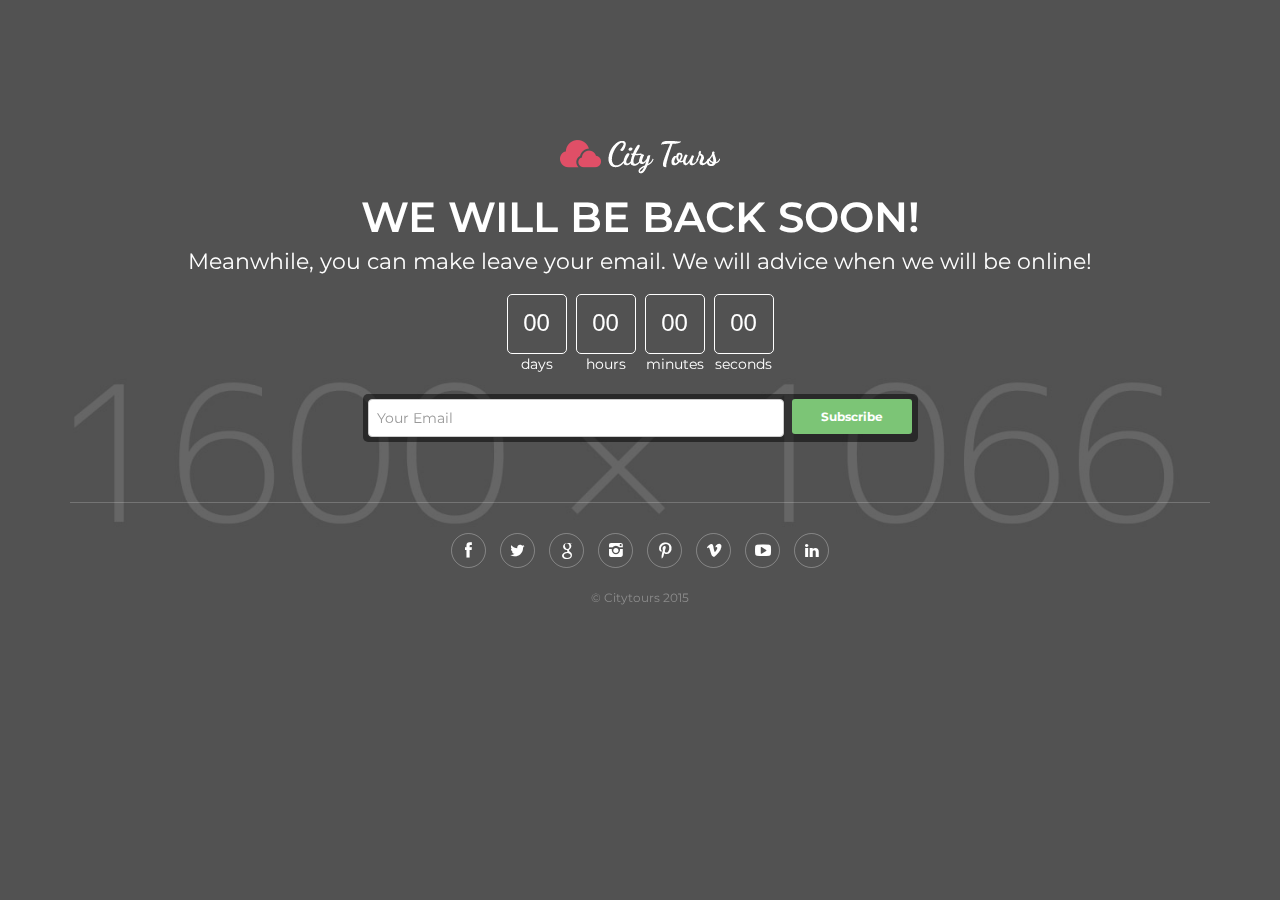
<file: src/main/resources/static/site_launch/index.html>
<!DOCTYPE html>
<html>
  <head>
  	<meta charset="utf-8">
    <title>Site Launch Coming soon</title>
    <meta name="viewport" content="width=device-width, initial-scale=1.0">
   
    <!-- Favicons-->
    <link rel="shortcut icon" href="img/favicon.ico" type="image/x-icon"/>
    <link rel="apple-touch-icon" type="image/x-icon" href="img/apple-touch-icon-57x57-precomposed.png">
    <link rel="apple-touch-icon" type="image/x-icon" sizes="72x72" href="img/apple-touch-icon-72x72-precomposed.png">
    <link rel="apple-touch-icon" type="image/x-icon" sizes="114x114" href="img/apple-touch-icon-114x114-precomposed.png">
    <link rel="apple-touch-icon" type="image/x-icon" sizes="144x144" href="img/apple-touch-icon-144x144-precomposed.png">
    
    <!-- CSS -->
    <link href="css/bootstrap.min.css" rel="stylesheet">
    <link href="css/style.css" rel="stylesheet">
    <link href="fontello/css/fontello.css" rel="stylesheet" > 
    <link href="fontello/css/animation.css" rel="stylesheet" > 
    
    <!--[if lt IE 9]>
      <script src="http://oss.maxcdn.com/libs/html5shiv/3.7.0/html5shiv.js"></script>
      <script src="http://oss.maxcdn.com/libs/respond.js/1.3.0/respond.min.js"></script>
    <![endif]-->

  </head>
  <body>
  
<div id="wrapper">
	<div id="main">
		<div class="container">
			
			<div class="row countdown">
            	<div class="col-md-12">
                	<div id="logo"><img src="img/logo.png" width="160" height="34" alt="City tours"></div>
                    <h1>We will be back soon!</h1>
                    <h2>Meanwhile, you can make leave your email. We will advice when we will be online!</h2>
                </div>
				<div id="countdown_wp">
                    <div class="container_count"><div id="days">00</div>days</div>
                    <div class="container_count"><div id="hours">00</div>hours</div>
                    <div class="container_count"><div id="minutes">00</div>minutes</div>
                    <div class="container_count last"><div id="seconds">00</div>seconds</div>
                </div>
			</div>
            <div class="row">
						<div class="col-md-6 col-md-offset-3">
			<div id="newsletter_wp" >
				<form method="post" action="assets/newsletter.php" id="newsletter" name="newsletter"  autocomplete="off">
							<div class="row">
                            	<div class="col-md-9 first-nogutter">
                                	<input name="email_newsletter" id="email_newsletter" type="email" placeholder="Your Email" class="form-control">
                                </div>
                                <div class="col-md-3 nogutter">
                                	    <button type="submit" class="btn-check" id="submit-newsletter">Subscribe</button>
                                </div>
                            </div>
							
                            	<div id="message-newsletter"></div>
								</form>
                                	
                         
						</div>
						
					</div><!-- End row -->
		
			
			</div><!-- End row -->
            
     
                    <div id="social_footer">
                        <ul>
                            <li><a href="#"><i class="icon-facebook"></i></a></li>
                            <li><a href="#"><i class="icon-twitter"></i></a></li>
                            <li><a href="#"><i class="icon-google"></i></a></li>
                            <li><a href="#"><i class="icon-instagram"></i></a></li>
                            <li><a href="#"><i class="icon-pinterest"></i></a></li>
                            <li><a href="#"><i class="icon-vimeo"></i></a></li>
                            <li><a href="#"><i class="icon-youtube-play"></i></a></li>
                            <li><a href="#"><i class="icon-linkedin"></i></a></li>
                        </ul>
                        <p>© Citytours 2015</p>
                    </div>

            
		</div><!-- End container -->
        
        
	</div><!-- End main -->
    

	

<div id="slides">
	<ul class="slides-container">
		<li><img src="img/slide_1.jpg" alt=""></li>
		<li><img src="img/slide_2.jpg" alt=""></li>
		<li><img src="img/slide_3.jpg" alt=""></li>
	</ul>
</div><!-- End background slider -->

<!-- JQUERY -->
<script src="js/jquery-1.11.2.min.js"></script>
<script src="js/jquery.easing.1.3.min.js"></script>
<script src="js/jquery.animate-enhanced.min.js"></script>
<script src="js/jquery.superslides.min.js"></script>
<script  type="text/javascript">
  $('#slides').superslides({
	  play: 6000,
	  pagination:false,
	  animation_speed: 800,
      animation: 'fade'
    });
</script>
<!-- OTHER JS --> 
<script src="js/retina.min.js"></script>
<script  src="js/functions.js"></script>
<script src="assets/validate.js"></script>
  </body>
</html>
</file>
<file: src/main/resources/static/css/skins/square/grey.css>
/* iCheck plugin Square skin, grey
----------------------------------- */
.icheckbox_square-grey,
.iradio_square-grey {
    display: inline-block;
    *display: inline;
    vertical-align: middle;
    margin: 0 10px 0 0;
    padding: 0;
    width: 22px;
    height: 22px;
    background: url(grey.png) no-repeat;
    border: none;
    cursor: pointer;
}

.icheckbox_square-grey {
    background-position: 0 0;
}
    .icheckbox_square-grey.hover {
        background-position: -24px 0;
    }
    .icheckbox_square-grey.checked {
        background-position: -48px 0;
    }
    .icheckbox_square-grey.disabled {
        background-position: -72px 0;
        cursor: default;
    }
    .icheckbox_square-grey.checked.disabled {
        background-position: -96px 0;
    }

.iradio_square-grey {
    background-position: -120px 0;
}
    .iradio_square-grey.hover {
        background-position: -144px 0;
    }
    .iradio_square-grey.checked {
        background-position: -168px 0;
    }
    .iradio_square-grey.disabled {
        background-position: -192px 0;
        cursor: default;
    }
    .iradio_square-grey.checked.disabled {
        background-position: -216px 0;
    }

/* HiDPI support */
@media (-o-min-device-pixel-ratio: 5/4), (-webkit-min-device-pixel-ratio: 1.25), (min-resolution: 120dpi) {
    .icheckbox_square-grey,
    .iradio_square-grey {
        background-image: url(grey@2x.png);
        -webkit-background-size: 240px 24px;
        background-size: 240px 24px;
    }
}
</file>
<file: src/main/resources/static/css/date_time_picker.css>
.datepicker {
  padding: 4px;
  direction: ltr;
}

.datepicker.datepicker-rtl {
  direction: rtl;
}
.datepicker.datepicker-rtl table tr td span {
  float: right;
}
.datepicker-dropdown {
  top: 0;
  left: 0;
}
.datepicker-dropdown:before {
  content: '';
  display: inline-block;
  border-left: 7px solid transparent;
  border-right: 7px solid transparent;
  border-bottom: 7px solid #ccc;
  border-top: 0;
  border-bottom-color: rgba(0,0,0,0.2);
  position: absolute;
}
.datepicker-dropdown:after {
  content: '';
  display: inline-block;
  border-left: 6px solid transparent;
  border-right: 6px solid transparent;
  border-bottom: 6px solid #fff;
  border-top: 0;
  position: absolute;
}
.datepicker-dropdown.datepicker-orient-left:before {
  left: 6px;
}
.datepicker-dropdown.datepicker-orient-left:after {
  left: 7px;
}
.datepicker-dropdown.datepicker-orient-right:before {
  right: 6px;
}
.datepicker-dropdown.datepicker-orient-right:after {
  right: 7px;
}
.datepicker-dropdown.datepicker-orient-top:before {
  top: -7px;
}
.datepicker-dropdown.datepicker-orient-top:after {
  top: -6px;
}
.datepicker-dropdown.datepicker-orient-bottom:before {
  bottom: -7px;
  border-bottom: 0;
  border-top: 7px solid #999;
}
.datepicker-dropdown.datepicker-orient-bottom:after {
  bottom: -6px;
  border-bottom: 0;
  border-top: 6px solid #fff;
}
.datepicker > div {
  display: none;
}
.datepicker.days div.datepicker-days {
  display: block;
}
.datepicker.months div.datepicker-months {
  display: block;
}
.datepicker.years div.datepicker-years {
  display: block;
}
.datepicker table {
  margin: 0;
  -webkit-touch-callout: none;
  -webkit-user-select: none;
  -khtml-user-select: none;
  -moz-user-select: none;
  -ms-user-select: none;
  -webkit-user-select: none;
  -moz-user-select: none;
  -ms-user-select: none;
  user-select: none;
}
.datepicker table tr td,
.datepicker table tr th {
  text-align: center;
  width: 30px;
  height: 30px;
  border: none;
}
.table-striped .datepicker table tr td,
.table-striped .datepicker table tr th {
  background-color: transparent;
}
.datepicker table tr td.day:hover,
.datepicker table tr td.day.focused {
  background: #eee;
  cursor: pointer;
}
.datepicker table tr td.day {
  border: 1px solid #e6e6e6;
}
.datepicker table tr td.old,
.datepicker table tr td.new {
  color: #999;
}
.datepicker table tr td.disabled,
.datepicker table tr td.disabled:hover {
  background: none;
  color: #999;
  cursor: default;
}
.datepicker table tr td.today,
.datepicker table tr td.today:hover,
.datepicker table tr td.today.disabled,
.datepicker table tr td.today.disabled:hover {
  color: #000;
  position: relative;
}
.datepicker table tr td.today:before,
.datepicker table tr td.today:hover:before,
.datepicker table tr td.today.disabled:before,
.datepicker table tr td.today.disabled:hover:before {
  content: '';
  bottom: 2px;
  right: 2px;
  display: block;
  width: 0;
  height: 0;
  border-style: solid;
  border-width: 0 0 7px 7px;
  border-color: transparent transparent #333 transparent;
  position: absolute;
}
.datepicker table tr td.today:active,
.datepicker table tr td.today:hover:active,
.datepicker table tr td.today.disabled:active,
.datepicker table tr td.today.disabled:hover:active,
.datepicker table tr td.today.active,
.datepicker table tr td.today:hover.active,
.datepicker table tr td.today.disabled.active,
.datepicker table tr td.today.disabled:hover.active,
.open .dropdown-toggle.datepicker table tr td.today,
.open .dropdown-toggle.datepicker table tr td.today:hover,
.open .dropdown-toggle.datepicker table tr td.today.disabled,
.open .dropdown-toggle.datepicker table tr td.today.disabled:hover {
  background-image: none;
}
.datepicker table tr td.today.disabled,
.datepicker table tr td.today:hover.disabled,
.datepicker table tr td.today.disabled.disabled,
.datepicker table tr td.today.disabled:hover.disabled,
.datepicker table tr td.today[disabled],
.datepicker table tr td.today:hover[disabled],
.datepicker table tr td.today.disabled[disabled],
.datepicker table tr td.today.disabled:hover[disabled],
fieldset[disabled] .datepicker table tr td.today,
fieldset[disabled] .datepicker table tr td.today:hover,
fieldset[disabled] .datepicker table tr td.today.disabled,
fieldset[disabled] .datepicker table tr td.today.disabled:hover,
.datepicker table tr td.today.disabled:hover,
.datepicker table tr td.today:hover.disabled:hover,
.datepicker table tr td.today.disabled.disabled:hover,
.datepicker table tr td.today.disabled:hover.disabled:hover,
.datepicker table tr td.today[disabled]:hover,
.datepicker table tr td.today:hover[disabled]:hover,
.datepicker table tr td.today.disabled[disabled]:hover,
.datepicker table tr td.today.disabled:hover[disabled]:hover,
fieldset[disabled] .datepicker table tr td.today:hover,
fieldset[disabled] .datepicker table tr td.today:hover:hover,
fieldset[disabled] .datepicker table tr td.today.disabled:hover,
fieldset[disabled] .datepicker table tr td.today.disabled:hover:hover,
.datepicker table tr td.today.disabled:focus,
.datepicker table tr td.today:hover.disabled:focus,
.datepicker table tr td.today.disabled.disabled:focus,
.datepicker table tr td.today.disabled:hover.disabled:focus,
.datepicker table tr td.today[disabled]:focus,
.datepicker table tr td.today:hover[disabled]:focus,
.datepicker table tr td.today.disabled[disabled]:focus,
.datepicker table tr td.today.disabled:hover[disabled]:focus,
fieldset[disabled] .datepicker table tr td.today:focus,
fieldset[disabled] .datepicker table tr td.today:hover:focus,
fieldset[disabled] .datepicker table tr td.today.disabled:focus,
fieldset[disabled] .datepicker table tr td.today.disabled:hover:focus,
.datepicker table tr td.today.disabled:active,
.datepicker table tr td.today:hover.disabled:active,
.datepicker table tr td.today.disabled.disabled:active,
.datepicker table tr td.today.disabled:hover.disabled:active,
.datepicker table tr td.today[disabled]:active,
.datepicker table tr td.today:hover[disabled]:active,
.datepicker table tr td.today.disabled[disabled]:active,
.datepicker table tr td.today.disabled:hover[disabled]:active,
fieldset[disabled] .datepicker table tr td.today:active,
fieldset[disabled] .datepicker table tr td.today:hover:active,
fieldset[disabled] .datepicker table tr td.today.disabled:active,
fieldset[disabled] .datepicker table tr td.today.disabled:hover:active,
.datepicker table tr td.today.disabled.active,
.datepicker table tr td.today:hover.disabled.active,
.datepicker table tr td.today.disabled.disabled.active,
.datepicker table tr td.today.disabled:hover.disabled.active,
.datepicker table tr td.today[disabled].active,
.datepicker table tr td.today:hover[disabled].active,
.datepicker table tr td.today.disabled[disabled].active,
.datepicker table tr td.today.disabled:hover[disabled].active,
fieldset[disabled] .datepicker table tr td.today.active,
fieldset[disabled] .datepicker table tr td.today:hover.active,
fieldset[disabled] .datepicker table tr td.today.disabled.active,
fieldset[disabled] .datepicker table tr td.today.disabled:hover.active {
  background-color: #ffdb99;
  border-color: #ffb733;
}
.datepicker table tr td.today:hover:hover {
  color: #000;
}
.datepicker table tr td.today.active:hover {
  color: #fff;
}
.datepicker table tr td.range,
.datepicker table tr td.range:hover,
.datepicker table tr td.range.disabled,
.datepicker table tr td.range.disabled:hover {
  background: #eee;
  -webkit-border-radius: 0;
  border-radius: 0;
}
.datepicker table tr td.range.today,
.datepicker table tr td.range.today:hover,
.datepicker table tr td.range.today.disabled,
.datepicker table tr td.range.today.disabled:hover {
  color: #000;
  background-color: #f7ca77;
  border-color: #f1a417;
  -webkit-border-radius: 0;
  border-radius: 0;
}
.datepicker table tr td.range.today:hover,
.datepicker table tr td.range.today:hover:hover,
.datepicker table tr td.range.today.disabled:hover,
.datepicker table tr td.range.today.disabled:hover:hover,
.datepicker table tr td.range.today:focus,
.datepicker table tr td.range.today:hover:focus,
.datepicker table tr td.range.today.disabled:focus,
.datepicker table tr td.range.today.disabled:hover:focus,
.datepicker table tr td.range.today:active,
.datepicker table tr td.range.today:hover:active,
.datepicker table tr td.range.today.disabled:active,
.datepicker table tr td.range.today.disabled:hover:active,
.datepicker table tr td.range.today.active,
.datepicker table tr td.range.today:hover.active,
.datepicker table tr td.range.today.disabled.active,
.datepicker table tr td.range.today.disabled:hover.active,
.open .dropdown-toggle.datepicker table tr td.range.today,
.open .dropdown-toggle.datepicker table tr td.range.today:hover,
.open .dropdown-toggle.datepicker table tr td.range.today.disabled,
.open .dropdown-toggle.datepicker table tr td.range.today.disabled:hover {
  color: #000;
  background-color: #f4bb51;
  border-color: #bf800c;
}
.datepicker table tr td.range.today:active,
.datepicker table tr td.range.today:hover:active,
.datepicker table tr td.range.today.disabled:active,
.datepicker table tr td.range.today.disabled:hover:active,
.datepicker table tr td.range.today.active,
.datepicker table tr td.range.today:hover.active,
.datepicker table tr td.range.today.disabled.active,
.datepicker table tr td.range.today.disabled:hover.active,
.open .dropdown-toggle.datepicker table tr td.range.today,
.open .dropdown-toggle.datepicker table tr td.range.today:hover,
.open .dropdown-toggle.datepicker table tr td.range.today.disabled,
.open .dropdown-toggle.datepicker table tr td.range.today.disabled:hover {
  background-image: none;
}
.datepicker table tr td.range.today.disabled,
.datepicker table tr td.range.today:hover.disabled,
.datepicker table tr td.range.today.disabled.disabled,
.datepicker table tr td.range.today.disabled:hover.disabled,
.datepicker table tr td.range.today[disabled],
.datepicker table tr td.range.today:hover[disabled],
.datepicker table tr td.range.today.disabled[disabled],
.datepicker table tr td.range.today.disabled:hover[disabled],
fieldset[disabled] .datepicker table tr td.range.today,
fieldset[disabled] .datepicker table tr td.range.today:hover,
fieldset[disabled] .datepicker table tr td.range.today.disabled,
fieldset[disabled] .datepicker table tr td.range.today.disabled:hover,
.datepicker table tr td.range.today.disabled:hover,
.datepicker table tr td.range.today:hover.disabled:hover,
.datepicker table tr td.range.today.disabled.disabled:hover,
.datepicker table tr td.range.today.disabled:hover.disabled:hover,
.datepicker table tr td.range.today[disabled]:hover,
.datepicker table tr td.range.today:hover[disabled]:hover,
.datepicker table tr td.range.today.disabled[disabled]:hover,
.datepicker table tr td.range.today.disabled:hover[disabled]:hover,
fieldset[disabled] .datepicker table tr td.range.today:hover,
fieldset[disabled] .datepicker table tr td.range.today:hover:hover,
fieldset[disabled] .datepicker table tr td.range.today.disabled:hover,
fieldset[disabled] .datepicker table tr td.range.today.disabled:hover:hover,
.datepicker table tr td.range.today.disabled:focus,
.datepicker table tr td.range.today:hover.disabled:focus,
.datepicker table tr td.range.today.disabled.disabled:focus,
.datepicker table tr td.range.today.disabled:hover.disabled:focus,
.datepicker table tr td.range.today[disabled]:focus,
.datepicker table tr td.range.today:hover[disabled]:focus,
.datepicker table tr td.range.today.disabled[disabled]:focus,
.datepicker table tr td.range.today.disabled:hover[disabled]:focus,
fieldset[disabled] .datepicker table tr td.range.today:focus,
fieldset[disabled] .datepicker table tr td.range.today:hover:focus,
fieldset[disabled] .datepicker table tr td.range.today.disabled:focus,
fieldset[disabled] .datepicker table tr td.range.today.disabled:hover:focus,
.datepicker table tr td.range.today.disabled:active,
.datepicker table tr td.range.today:hover.disabled:active,
.datepicker table tr td.range.today.disabled.disabled:active,
.datepicker table tr td.range.today.disabled:hover.disabled:active,
.datepicker table tr td.range.today[disabled]:active,
.datepicker table tr td.range.today:hover[disabled]:active,
.datepicker table tr td.range.today.disabled[disabled]:active,
.datepicker table tr td.range.today.disabled:hover[disabled]:active,
fieldset[disabled] .datepicker table tr td.range.today:active,
fieldset[disabled] .datepicker table tr td.range.today:hover:active,
fieldset[disabled] .datepicker table tr td.range.today.disabled:active,
fieldset[disabled] .datepicker table tr td.range.today.disabled:hover:active,
.datepicker table tr td.range.today.disabled.active,
.datepicker table tr td.range.today:hover.disabled.active,
.datepicker table tr td.range.today.disabled.disabled.active,
.datepicker table tr td.range.today.disabled:hover.disabled.active,
.datepicker table tr td.range.today[disabled].active,
.datepicker table tr td.range.today:hover[disabled].active,
.datepicker table tr td.range.today.disabled[disabled].active,
.datepicker table tr td.range.today.disabled:hover[disabled].active,
fieldset[disabled] .datepicker table tr td.range.today.active,
fieldset[disabled] .datepicker table tr td.range.today:hover.active,
fieldset[disabled] .datepicker table tr td.range.today.disabled.active,
fieldset[disabled] .datepicker table tr td.range.today.disabled:hover.active {
  background-color: #f7ca77;
  border-color: #f1a417;
}
.datepicker table tr td.selected,
.datepicker table tr td.selected:hover,
.datepicker table tr td.selected.disabled,
.datepicker table tr td.selected.disabled:hover {
  color: #fff;
  background-color: #999;
  border-color: #555;
  text-shadow: 0 -1px 0 rgba(0,0,0,0.25);
}
.datepicker table tr td.selected:hover,
.datepicker table tr td.selected:hover:hover,
.datepicker table tr td.selected.disabled:hover,
.datepicker table tr td.selected.disabled:hover:hover,
.datepicker table tr td.selected:focus,
.datepicker table tr td.selected:hover:focus,
.datepicker table tr td.selected.disabled:focus,
.datepicker table tr td.selected.disabled:hover:focus,
.datepicker table tr td.selected:active,
.datepicker table tr td.selected:hover:active,
.datepicker table tr td.selected.disabled:active,
.datepicker table tr td.selected.disabled:hover:active,
.datepicker table tr td.selected.active,
.datepicker table tr td.selected:hover.active,
.datepicker table tr td.selected.disabled.active,
.datepicker table tr td.selected.disabled:hover.active,
.open .dropdown-toggle.datepicker table tr td.selected,
.open .dropdown-toggle.datepicker table tr td.selected:hover,
.open .dropdown-toggle.datepicker table tr td.selected.disabled,
.open .dropdown-toggle.datepicker table tr td.selected.disabled:hover {
  border-color: #373737;
}
.datepicker table tr td.selected:hover color: #ffffff,
.datepicker table tr td.selected:hover:hover color: #ffffff,
.datepicker table tr td.selected.disabled:hover color: #ffffff,
.datepicker table tr td.selected.disabled:hover:hover color: #ffffff,
.datepicker table tr td.selected:focus color: #ffffff,
.datepicker table tr td.selected:hover:focus color: #ffffff,
.datepicker table tr td.selected.disabled:focus color: #ffffff,
.datepicker table tr td.selected.disabled:hover:focus color: #ffffff,
.datepicker table tr td.selected:active color: #ffffff,
.datepicker table tr td.selected:hover:active color: #ffffff,
.datepicker table tr td.selected.disabled:active color: #ffffff,
.datepicker table tr td.selected.disabled:hover:active color: #ffffff,
.datepicker table tr td.selected.active color: #ffffff,
.datepicker table tr td.selected:hover.active color: #ffffff,
.datepicker table tr td.selected.disabled.active color: #ffffff,
.datepicker table tr td.selected.disabled:hover.active color: #ffffff,
.open .dropdown-toggle.datepicker table tr td.selected color: #ffffff,
.open .dropdown-toggle.datepicker table tr td.selected:hover color: #ffffff,
.open .dropdown-toggle.datepicker table tr td.selected.disabled color: #ffffff,
.open .dropdown-toggle.datepicker table tr td.selected.disabled:hover color: #ffffff {
  background-color: #858585;
}
.datepicker table tr td.selected:active,
.datepicker table tr td.selected:hover:active,
.datepicker table tr td.selected.disabled:active,
.datepicker table tr td.selected.disabled:hover:active,
.datepicker table tr td.selected.active,
.datepicker table tr td.selected:hover.active,
.datepicker table tr td.selected.disabled.active,
.datepicker table tr td.selected.disabled:hover.active,
.open .dropdown-toggle.datepicker table tr td.selected,
.open .dropdown-toggle.datepicker table tr td.selected:hover,
.open .dropdown-toggle.datepicker table tr td.selected.disabled,
.open .dropdown-toggle.datepicker table tr td.selected.disabled:hover {
  background-image: none;
}
.datepicker table tr td.selected.disabled,
.datepicker table tr td.selected:hover.disabled,
.datepicker table tr td.selected.disabled.disabled,
.datepicker table tr td.selected.disabled:hover.disabled,
.datepicker table tr td.selected[disabled],
.datepicker table tr td.selected:hover[disabled],
.datepicker table tr td.selected.disabled[disabled],
.datepicker table tr td.selected.disabled:hover[disabled],
fieldset[disabled] .datepicker table tr td.selected,
fieldset[disabled] .datepicker table tr td.selected:hover,
fieldset[disabled] .datepicker table tr td.selected.disabled,
fieldset[disabled] .datepicker table tr td.selected.disabled:hover,
.datepicker table tr td.selected.disabled:hover,
.datepicker table tr td.selected:hover.disabled:hover,
.datepicker table tr td.selected.disabled.disabled:hover,
.datepicker table tr td.selected.disabled:hover.disabled:hover,
.datepicker table tr td.selected[disabled]:hover,
.datepicker table tr td.selected:hover[disabled]:hover,
.datepicker table tr td.selected.disabled[disabled]:hover,
.datepicker table tr td.selected.disabled:hover[disabled]:hover,
fieldset[disabled] .datepicker table tr td.selected:hover,
fieldset[disabled] .datepicker table tr td.selected:hover:hover,
fieldset[disabled] .datepicker table tr td.selected.disabled:hover,
fieldset[disabled] .datepicker table tr td.selected.disabled:hover:hover,
.datepicker table tr td.selected.disabled:focus,
.datepicker table tr td.selected:hover.disabled:focus,
.datepicker table tr td.selected.disabled.disabled:focus,
.datepicker table tr td.selected.disabled:hover.disabled:focus,
.datepicker table tr td.selected[disabled]:focus,
.datepicker table tr td.selected:hover[disabled]:focus,
.datepicker table tr td.selected.disabled[disabled]:focus,
.datepicker table tr td.selected.disabled:hover[disabled]:focus,
fieldset[disabled] .datepicker table tr td.selected:focus,
fieldset[disabled] .datepicker table tr td.selected:hover:focus,
fieldset[disabled] .datepicker table tr td.selected.disabled:focus,
fieldset[disabled] .datepicker table tr td.selected.disabled:hover:focus,
.datepicker table tr td.selected.disabled:active,
.datepicker table tr td.selected:hover.disabled:active,
.datepicker table tr td.selected.disabled.disabled:active,
.datepicker table tr td.selected.disabled:hover.disabled:active,
.datepicker table tr td.selected[disabled]:active,
.datepicker table tr td.selected:hover[disabled]:active,
.datepicker table tr td.selected.disabled[disabled]:active,
.datepicker table tr td.selected.disabled:hover[disabled]:active,
fieldset[disabled] .datepicker table tr td.selected:active,
fieldset[disabled] .datepicker table tr td.selected:hover:active,
fieldset[disabled] .datepicker table tr td.selected.disabled:active,
fieldset[disabled] .datepicker table tr td.selected.disabled:hover:active,
.datepicker table tr td.selected.disabled.active,
.datepicker table tr td.selected:hover.disabled.active,
.datepicker table tr td.selected.disabled.disabled.active,
.datepicker table tr td.selected.disabled:hover.disabled.active,
.datepicker table tr td.selected[disabled].active,
.datepicker table tr td.selected:hover[disabled].active,
.datepicker table tr td.selected.disabled[disabled].active,
.datepicker table tr td.selected.disabled:hover[disabled].active,
fieldset[disabled] .datepicker table tr td.selected.active,
fieldset[disabled] .datepicker table tr td.selected:hover.active,
fieldset[disabled] .datepicker table tr td.selected.disabled.active,
fieldset[disabled] .datepicker table tr td.selected.disabled:hover.active {
  background-color: #999;
  border-color: #555;
}
.datepicker table tr td.active,
.datepicker table tr td.active:hover,
.datepicker table tr td.active.disabled,
.datepicker table tr td.active.disabled:hover {
  color: #fff;
  background-color: #428bca;
  border-color: #357ebd;
  text-shadow: 0 -1px 0 rgba(0,0,0,0.25);
}
.datepicker table tr td.active:hover,
.datepicker table tr td.active:hover:hover,
.datepicker table tr td.active.disabled:hover,
.datepicker table tr td.active.disabled:hover:hover,
.datepicker table tr td.active:focus,
.datepicker table tr td.active:hover:focus,
.datepicker table tr td.active.disabled:focus,
.datepicker table tr td.active.disabled:hover:focus,
.datepicker table tr td.active:active,
.datepicker table tr td.active:hover:active,
.datepicker table tr td.active.disabled:active,
.datepicker table tr td.active.disabled:hover:active,
.datepicker table tr td.active.active,
.datepicker table tr td.active:hover.active,
.datepicker table tr td.active.disabled.active,
.datepicker table tr td.active.disabled:hover.active,
.open .dropdown-toggle.datepicker table tr td.active,
.open .dropdown-toggle.datepicker table tr td.active:hover,
.open .dropdown-toggle.datepicker table tr td.active.disabled,
.open .dropdown-toggle.datepicker table tr td.active.disabled:hover {
  color: #fff;
  background-color: #333;
  border-color: #333;
}
.datepicker table tr td.active:active,
.datepicker table tr td.active:hover:active,
.datepicker table tr td.active.disabled:active,
.datepicker table tr td.active.disabled:hover:active,
.datepicker table tr td.active.active,
.datepicker table tr td.active:hover.active,
.datepicker table tr td.active.disabled.active,
.datepicker table tr td.active.disabled:hover.active,
.open .dropdown-toggle.datepicker table tr td.active,
.open .dropdown-toggle.datepicker table tr td.active:hover,
.open .dropdown-toggle.datepicker table tr td.active.disabled,
.open .dropdown-toggle.datepicker table tr td.active.disabled:hover {
  background-image: none;
}
.datepicker table tr td.active.disabled,
.datepicker table tr td.active:hover.disabled,
.datepicker table tr td.active.disabled.disabled,
.datepicker table tr td.active.disabled:hover.disabled,
.datepicker table tr td.active[disabled],
.datepicker table tr td.active:hover[disabled],
.datepicker table tr td.active.disabled[disabled],
.datepicker table tr td.active.disabled:hover[disabled],
fieldset[disabled] .datepicker table tr td.active,
fieldset[disabled] .datepicker table tr td.active:hover,
fieldset[disabled] .datepicker table tr td.active.disabled,
fieldset[disabled] .datepicker table tr td.active.disabled:hover,
.datepicker table tr td.active.disabled:hover,
.datepicker table tr td.active:hover.disabled:hover,
.datepicker table tr td.active.disabled.disabled:hover,
.datepicker table tr td.active.disabled:hover.disabled:hover,
.datepicker table tr td.active[disabled]:hover,
.datepicker table tr td.active:hover[disabled]:hover,
.datepicker table tr td.active.disabled[disabled]:hover,
.datepicker table tr td.active.disabled:hover[disabled]:hover,
fieldset[disabled] .datepicker table tr td.active:hover,
fieldset[disabled] .datepicker table tr td.active:hover:hover,
fieldset[disabled] .datepicker table tr td.active.disabled:hover,
fieldset[disabled] .datepicker table tr td.active.disabled:hover:hover,
.datepicker table tr td.active.disabled:focus,
.datepicker table tr td.active:hover.disabled:focus,
.datepicker table tr td.active.disabled.disabled:focus,
.datepicker table tr td.active.disabled:hover.disabled:focus,
.datepicker table tr td.active[disabled]:focus,
.datepicker table tr td.active:hover[disabled]:focus,
.datepicker table tr td.active.disabled[disabled]:focus,
.datepicker table tr td.active.disabled:hover[disabled]:focus,
fieldset[disabled] .datepicker table tr td.active:focus,
fieldset[disabled] .datepicker table tr td.active:hover:focus,
fieldset[disabled] .datepicker table tr td.active.disabled:focus,
fieldset[disabled] .datepicker table tr td.active.disabled:hover:focus,
.datepicker table tr td.active.disabled:active,
.datepicker table tr td.active:hover.disabled:active,
.datepicker table tr td.active.disabled.disabled:active,
.datepicker table tr td.active.disabled:hover.disabled:active,
.datepicker table tr td.active[disabled]:active,
.datepicker table tr td.active:hover[disabled]:active,
.datepicker table tr td.active.disabled[disabled]:active,
.datepicker table tr td.active.disabled:hover[disabled]:active,
fieldset[disabled] .datepicker table tr td.active:active,
fieldset[disabled] .datepicker table tr td.active:hover:active,
fieldset[disabled] .datepicker table tr td.active.disabled:active,
fieldset[disabled] .datepicker table tr td.active.disabled:hover:active,
.datepicker table tr td.active.disabled.active,
.datepicker table tr td.active:hover.disabled.active,
.datepicker table tr td.active.disabled.disabled.active,
.datepicker table tr td.active.disabled:hover.disabled.active,
.datepicker table tr td.active[disabled].active,
.datepicker table tr td.active:hover[disabled].active,
.datepicker table tr td.active.disabled[disabled].active,
.datepicker table tr td.active.disabled:hover[disabled].active,
fieldset[disabled] .datepicker table tr td.active.active,
fieldset[disabled] .datepicker table tr td.active:hover.active,
fieldset[disabled] .datepicker table tr td.active.disabled.active,
fieldset[disabled] .datepicker table tr td.active.disabled:hover.active {
  background-color: #428bca;
  border-color: #357ebd;
}
.datepicker table tr td span {
  display: block;
  width: 23%;
  height: 54px;
  line-height: 54px;
  float: left;
  margin: 1%;
  cursor: pointer;
}
.datepicker table tr td span:hover {
  background: #eee;
}
.datepicker table tr td span.disabled,
.datepicker table tr td span.disabled:hover {
  background: none;
  color: #999;
  cursor: default;
}
.datepicker table tr td span.active,
.datepicker table tr td span.active:hover,
.datepicker table tr td span.active.disabled,
.datepicker table tr td span.active.disabled:hover {
  color: #fff;
  background-color: #428bca;
  border-color: #357ebd;
  text-shadow: 0 -1px 0 rgba(0,0,0,0.25);
}
.datepicker table tr td span.active:hover,
.datepicker table tr td span.active:hover:hover,
.datepicker table tr td span.active.disabled:hover,
.datepicker table tr td span.active.disabled:hover:hover,
.datepicker table tr td span.active:focus,
.datepicker table tr td span.active:hover:focus,
.datepicker table tr td span.active.disabled:focus,
.datepicker table tr td span.active.disabled:hover:focus,
.datepicker table tr td span.active:active,
.datepicker table tr td span.active:hover:active,
.datepicker table tr td span.active.disabled:active,
.datepicker table tr td span.active.disabled:hover:active,
.datepicker table tr td span.active.active,
.datepicker table tr td span.active:hover.active,
.datepicker table tr td span.active.disabled.active,
.datepicker table tr td span.active.disabled:hover.active,
.open .dropdown-toggle.datepicker table tr td span.active,
.open .dropdown-toggle.datepicker table tr td span.active:hover,
.open .dropdown-toggle.datepicker table tr td span.active.disabled,
.open .dropdown-toggle.datepicker table tr td span.active.disabled:hover {
  color: #fff;
  background-color: #333;
  border-color: #e27513;
}
.datepicker table tr td span.active:active,
.datepicker table tr td span.active:hover:active,
.datepicker table tr td span.active.disabled:active,
.datepicker table tr td span.active.disabled:hover:active,
.datepicker table tr td span.active.active,
.datepicker table tr td span.active:hover.active,
.datepicker table tr td span.active.disabled.active,
.datepicker table tr td span.active.disabled:hover.active,
.open .dropdown-toggle.datepicker table tr td span.active,
.open .dropdown-toggle.datepicker table tr td span.active:hover,
.open .dropdown-toggle.datepicker table tr td span.active.disabled,
.open .dropdown-toggle.datepicker table tr td span.active.disabled:hover {
  background-image: none;
}
.datepicker table tr td span.active.disabled,
.datepicker table tr td span.active:hover.disabled,
.datepicker table tr td span.active.disabled.disabled,
.datepicker table tr td span.active.disabled:hover.disabled,
.datepicker table tr td span.active[disabled],
.datepicker table tr td span.active:hover[disabled],
.datepicker table tr td span.active.disabled[disabled],
.datepicker table tr td span.active.disabled:hover[disabled],
fieldset[disabled] .datepicker table tr td span.active,
fieldset[disabled] .datepicker table tr td span.active:hover,
fieldset[disabled] .datepicker table tr td span.active.disabled,
fieldset[disabled] .datepicker table tr td span.active.disabled:hover,
.datepicker table tr td span.active.disabled:hover,
.datepicker table tr td span.active:hover.disabled:hover,
.datepicker table tr td span.active.disabled.disabled:hover,
.datepicker table tr td span.active.disabled:hover.disabled:hover,
.datepicker table tr td span.active[disabled]:hover,
.datepicker table tr td span.active:hover[disabled]:hover,
.datepicker table tr td span.active.disabled[disabled]:hover,
.datepicker table tr td span.active.disabled:hover[disabled]:hover,
fieldset[disabled] .datepicker table tr td span.active:hover,
fieldset[disabled] .datepicker table tr td span.active:hover:hover,
fieldset[disabled] .datepicker table tr td span.active.disabled:hover,
fieldset[disabled] .datepicker table tr td span.active.disabled:hover:hover,
.datepicker table tr td span.active.disabled:focus,
.datepicker table tr td span.active:hover.disabled:focus,
.datepicker table tr td span.active.disabled.disabled:focus,
.datepicker table tr td span.active.disabled:hover.disabled:focus,
.datepicker table tr td span.active[disabled]:focus,
.datepicker table tr td span.active:hover[disabled]:focus,
.datepicker table tr td span.active.disabled[disabled]:focus,
.datepicker table tr td span.active.disabled:hover[disabled]:focus,
fieldset[disabled] .datepicker table tr td span.active:focus,
fieldset[disabled] .datepicker table tr td span.active:hover:focus,
fieldset[disabled] .datepicker table tr td span.active.disabled:focus,
fieldset[disabled] .datepicker table tr td span.active.disabled:hover:focus,
.datepicker table tr td span.active.disabled:active,
.datepicker table tr td span.active:hover.disabled:active,
.datepicker table tr td span.active.disabled.disabled:active,
.datepicker table tr td span.active.disabled:hover.disabled:active,
.datepicker table tr td span.active[disabled]:active,
.datepicker table tr td span.active:hover[disabled]:active,
.datepicker table tr td span.active.disabled[disabled]:active,
.datepicker table tr td span.active.disabled:hover[disabled]:active,
fieldset[disabled] .datepicker table tr td span.active:active,
fieldset[disabled] .datepicker table tr td span.active:hover:active,
fieldset[disabled] .datepicker table tr td span.active.disabled:active,
fieldset[disabled] .datepicker table tr td span.active.disabled:hover:active,
.datepicker table tr td span.active.disabled.active,
.datepicker table tr td span.active:hover.disabled.active,
.datepicker table tr td span.active.disabled.disabled.active,
.datepicker table tr td span.active.disabled:hover.disabled.active,
.datepicker table tr td span.active[disabled].active,
.datepicker table tr td span.active:hover[disabled].active,
.datepicker table tr td span.active.disabled[disabled].active,
.datepicker table tr td span.active.disabled:hover[disabled].active,
fieldset[disabled] .datepicker table tr td span.active.active,
fieldset[disabled] .datepicker table tr td span.active:hover.active,
fieldset[disabled] .datepicker table tr td span.active.disabled.active,
fieldset[disabled] .datepicker table tr td span.active.disabled:hover.active {
  background-color: #428bca;
  border-color: #357ebd;
}
.datepicker table tr td span.old,
.datepicker table tr td span.new {
  color: #999;
}
.datepicker th.datepicker-switch {
  width: 145px;
}
.datepicker thead tr:first-child th,
.datepicker tfoot tr th {
  cursor: pointer;
}
.datepicker thead tr:first-child th:hover,
.datepicker tfoot tr th:hover {
  background: #eee;
}
.datepicker .cw {
  font-size: 10px;
  width: 12px;
  padding: 0 2px 0 5px;
  vertical-align: middle;
}
.datepicker thead tr:first-child th.cw {
  cursor: default;
  background-color: transparent;
}


.datepicker.dropdown-menu {
  position: absolute;
  top: 100%;
  left: 0;
  z-index: 1000;
  float: left;
  display: none;
  min-width: 160px;
  list-style: none;
  background-color: #fff;
  border: 1px solid rgba(0,0,0,0.2);
  -webkit-border-radius: 0;
  border-radius: 0;
  -webkit-background-clip: padding-box;
  -moz-background-clip: padding;
  -webkit-background-clip: padding;
  -moz-background-clip: padding;
  background-clip: padding-box;
  *border-right-width: 2px;
  *border-bottom-width: 2px;
  color: #333;
  font-family: "Helvetica Neue", Helvetica, Arial, sans-serif;
  font-size: 13px;
  line-height: 1.428571429;
  -webkit-box-shadow: 0 2px 1px rgba(0,0,0,0.2);
  box-shadow: 0 2px 1px rgba(0,0,0,0.2);
  padding: 7px 10px;
}
.datepicker.dropdown-menu th,
.datepicker.datepicker-inline th,
.datepicker.dropdown-menu td,
.datepicker.datepicker-inline td {
  padding: 0px 5px;
}
.datepicker thead tr:first-child th.prev:before,
.datepicker thead tr:first-child th.next:before {
  font-family: 'fontello';
  content: '\e9f2';
  font-size: 18px;
  font-weight:normal;
  font-style:normal;
}
.datepicker thead tr:first-child th.prev:before {
  content: '\e9f1';
}
.bootstrap-timepicker {
  position: relative;
}
.bootstrap-timepicker.pull-right .bootstrap-timepicker-widget.dropdown-menu {
  left: auto;
  right: 0;
}
.bootstrap-timepicker.pull-right .bootstrap-timepicker-widget.dropdown-menu:before {
  left: auto;
  right: 12px;
}
.bootstrap-timepicker.pull-right .bootstrap-timepicker-widget.dropdown-menu:after {
  left: auto;
  right: 13px;
}
.bootstrap-timepicker .add-on {
  cursor: pointer;
}
.bootstrap-timepicker .add-on i {
  display: inline-block;
  width: 16px;
  height: 16px;
  border: 1px solid rgba(0,0,0,0.2);
}
.bootstrap-timepicker-widget.dropdown-menu {
  padding: 7px 10px;
  -webkit-border-radius: 0;
  border-radius: 0;
  -webkit-box-shadow: 0 2px 1px rgba(0,0,0,0.2);
  box-shadow: 0 2px 1px rgba(0,0,0,0.2);
}
.bootstrap-timepicker-widget.dropdown-menu.open {
  display: inline-block;
}
.bootstrap-timepicker-widget.dropdown-menu:before {
  border-bottom: 7px solid rgba(0,0,0,0.2);
  border-left: 7px solid transparent;
  border-right: 7px solid transparent;
  content: "";
  display: inline-block;
  position: absolute;
}
.bootstrap-timepicker-widget.dropdown-menu:after {
  border-bottom: 6px solid #fff;
  border-left: 6px solid transparent;
  border-right: 6px solid transparent;
  content: "";
  display: inline-block;
  position: absolute;
}
.bootstrap-timepicker-widget.timepicker-orient-left:before {
  left: 6px;
}
.bootstrap-timepicker-widget.timepicker-orient-left:after {
  left: 7px;
}
.bootstrap-timepicker-widget.timepicker-orient-right:before {
  right: 6px;
}
.bootstrap-timepicker-widget.timepicker-orient-right:after {
  right: 7px;
}
.bootstrap-timepicker-widget.timepicker-orient-top:before {
  top: -7px;
}
.bootstrap-timepicker-widget.timepicker-orient-top:after {
  top: -6px;
}
.bootstrap-timepicker-widget.timepicker-orient-bottom:before {
  bottom: -7px;
  border-bottom: 0;
  border-top: 7px solid #999;
}
.bootstrap-timepicker-widget.timepicker-orient-bottom:after {
  bottom: -6px;
  border-bottom: 0;
  border-top: 6px solid #fff;
}
.bootstrap-timepicker-widget a.btn,
.bootstrap-timepicker-widget input {
  -webkit-border-radius: 0;
  border-radius: 0;
}
.bootstrap-timepicker-widget table {
  width: 100%;
  margin: 0;
}
.bootstrap-timepicker-widget table td {
  text-align: center;
  height: 30px;
  margin: 0;
  padding: 2px;
}
.bootstrap-timepicker-widget table td:not(.separator) {
  min-width: 30px;
}
.bootstrap-timepicker-widget table td span {
  width: 100%;
}
.bootstrap-timepicker-widget table td a {
  width: 100%;
  display: inline-block;
  margin: 0;
  outline: 0;
  color: #333;
  width: 35px;
  height: 35px;
  line-height: 35px;
}
.bootstrap-timepicker-widget table td a:hover {
  text-decoration: none;
  background-color: #eee;
}
.bootstrap-timepicker-widget table td a i {
  margin-top: 2px;
  font-size: 18px;
}
.bootstrap-timepicker-widget table td input {
  width: 35px;
  margin: 0;
  text-align: center;
  color: #000;
}
.bootstrap-timepicker-widget .modal-content {
  padding: 4px;
}
</file>
<file: src/main/resources/static/site_launch/css/style.css>
/*

CSS STRUCTURE:

1. SITE STRUCTURE and TYPOGRAPHY
2. FORMS
3. COMMON
5. MEDIA QUERIES

/*============================================================================================*/
/* 1.  SITE STRUCTURE and TYPOGRAPHY */
/*============================================================================================*/
/* Fonts and Icons */
@import url('http://fonts.googleapis.com/css?family=Montserrat:400,700');

/* Structure */
html, body {
	height:100%;	
}
body {
	font-family: 'Montserrat', sans-serif;
	font-size:14px;
	line-height:20px;
	margin:0;
	background-color:#000;
	color:#fff;
	-webkit-font-smoothing: antialiased !important;
}

/* TYPOGRAPHY and links color */
p {
	margin-bottom:20px;
}
.lead{
	margin-top:-15px;
}
a {
  color: #fff;
  text-decoration: none;
  -webkit-transition: all 0.4s ease;
  transition: all 0.4s ease;
}
a:hover,
a:focus {
  color: #00aeef;
  text-decoration: none;
  outline:none;
}

h1,h2,h3,h4,h5,h6 {
  	font-family: 'Montserrat', sans-serif;
	-webkit-font-smoothing: antialiased !important;
}
h1 {
	text-transform:uppercase;

	padding:0;
	text-align:center;
	font-size:42px;
	font-weight:600;
}
h2 {
	font-weight:400;
	margin:0 0 20px 0;
	padding:0;
	text-align:center;
	font-size:22px;
}
h3 {
	font-weight:300;
	margin:60px 0 20px 0;
	padding:0;
	text-align:center;
	font-size:48px;
	text-transform:uppercase;
}

/* BUTTONS */
.btn-check {
-webkit-border-radius: 3px;
-moz-border-radius: 3px;
border-radius: 3px;
background:#7cc576;
border:none;
color:#fff;
display:block;
line-height:33px;
text-align:center;
margin-left:3px;
font-size:12px;
font-weight:bold;
width:120px;
outline:none;
 -webkit-transition: all 0.4s ease;
  transition: all 0.4s ease;
}
.btn-check:hover {
background: #6CC;
}

hr {
  border-top: 1px solid #373737;
}
.img-responsive{
	margin:auto;
}
/* Basic Structure
-------------------------------------------------*/
#wrapper {
	position: relative;
	min-height:100%;
}
#main {
	position: relative;
}
#logo {

}


#newsletter_wp {
	background: rgba(0, 0, 0, 0.5); 
	filter:progid:DXImageTransform.Microsoft.gradient(startColorstr=#7f000000, endColorstr=#7f000000);
	/* Explorer 8 */
	-ms-filter: "progid:DXImageTransform.Microsoft.gradient(startColorstr=#7f000000, endColorstr=#7f000000)";
	-webkit-border-radius: 5px;
	-moz-border-radius: 5px;
	border-radius: 5px;
	padding:5px;
	position:relative;
}
.countdown{
	text-align:center;
		margin:140px 0 0 0;
}

.container_count {
	width:60px;
	display:inline-block;
	margin-right:5px;
	text-align:center;
}
.container_count.last {
	margin-right:0;
}
#countdown_wp{
	text-align:center;
	margin:30px 0 20px 0;
}
#days, #hours, #minutes, #seconds{
	-webkit-border-radius: 5px;
	-moz-border-radius: 5px;
	border-radius: 5px;
	border:1px solid #fff;
	text-align:center;
	width:60px;
	height:60px;
	font-size:24px;
	line-height:56px;
	font-family:"Helvetica Neue", Arial, sans-serif;
	font-weight:300;
}

#social_footer{
	text-align:center;
	border-top:1px solid rgba(255,255,255,0.2);
	margin-top:60px;
	padding-top:30px;
}
#social_footer p{
	font-size:12px;
	color:#8c8c8c;
}
#social_footer ul{
	margin:0;
	padding:0 0 10px 0;
	text-align:center;
}
#social_footer ul li{
	display:inline-block;
	margin:0 5px 10px 5px;
}
#social_footer ul li a{
	color:#fff;
	text-align:center;
	line-height:34px;
	display:block;
	font-size:16px;
	width:35px;
	height:35px;
	border:1px solid rgba(255,255,255,0.3);
	-webkit-border-radius: 50%;
	-moz-border-radius: 50%;
	border-radius: 50%;
}
#social_footer ul li a:hover{
	border:1px solid #fff;
	background:#fff;
	color:#111;
}

/*============================================================================================*/
/* 2.  FORMS */
/*============================================================================================*/


.form-control {height: 38px; -webkit-box-shadow: none; box-shadow: none; -webkit-appearance: none; padding-left:8px; }
.first-nogutter {padding-right:0;}
.nogutter {padding-right:0; padding-left:5px;}
.form-control{
   background-color: #ffffff;
  
}
.form-control:focus {
  border-color: #66afe9;
  outline: 0;
  -webkit-box-shadow: inset 0 1px 1px rgba(0, 0, 0, 0.075), 0 0 8px rgba(102, 175, 233, 0.6);
   box-shadow: inset 0 1px 1px rgba(0, 0, 0, 0.075), 0 0 8px rgba(102, 175, 233, 0.6);
}
.loader {float:right; display:inline; margin-top:10px;color:#fff; margin-right:-14px;}
label {font-weight:600; line-height:14px;}
.error_message { margin-top:3px; color: #F66; display:inline-block;}

/*============================================================================================*/
/* 3.  COMMON */
/*============================================================================================*/

#slides {
   position: fixed !important;
  top:0;
  left:0;
  z-index:-2;
}
ul.slides-container li img{
	opacity:0.4;
}
#slides .slides-container {
  display: none;
}
#slides .scrollable {
  *zoom: 1;
  position: relative;
  top: 0;
  left: 0;
  overflow-y: auto;
  -webkit-overflow-scrolling: touch;
  height: 100%;
}
#slides .scrollable:after {
  content: "";
  display: table;
  clear: both;
}
/*============================================================================================*/
/* 4.  MEDIA QUERIES */
/*============================================================================================*/


@media (min-width: 768px) and (max-width: 1200px) {
.btn-check {width:95px;}

}
@media (max-width: 979px) {

.btn-check { position:absolute;  bottom:-50px; left:42%; width:95px;}
.first-nogutter {padding-right:15px;}
.loader { position:absolute; right:20px; bottom:-45px;}
}
	
/* From tablet portrait to mobile */
@media (max-width: 767px) {

.countdown{
	margin:100px 0 0 0;
}
h1 {
	
	font-size:24px;
}
h2 {
	font-size:16px;
}
h3 {
	font-size:32px;
}

}	

/* Mobile portrait */
@media (max-width: 480px) {
body {
	font-size:12px;
}
h3 {
	margin:40px 0 20px 0;
	font-size:32px;
}

.countdown{
		margin:50px 0 0 0;
}
.btn-check {left:38%;}



}
</file>
<file: src/main/resources/static/site_launch/fontello/css/fontello.css>
@font-face {
  font-family: 'fontello';
  src: url('../font/fontello.eot?32974303');
  src: url('../font/fontello.eot?32974303#iefix') format('embedded-opentype'),
       url('../font/fontello.woff?32974303') format('woff'),
       url('../font/fontello.ttf?32974303') format('truetype'),
       url('../font/fontello.svg?32974303#fontello') format('svg');
  font-weight: normal;
  font-style: normal;
}
/* Chrome hack: SVG is rendered more smooth in Windozze. 100% magic, uncomment if you need it. */
/* Note, that will break hinting! In other OS-es font will be not as sharp as it could be */
/*
@media screen and (-webkit-min-device-pixel-ratio:0) {
  @font-face {
    font-family: 'fontello';
    src: url('../font/fontello.svg?32974303#fontello') format('svg');
  }
}
*/
 
 [class^="icon-"]:before, [class*=" icon-"]:before {
  font-family: "fontello";
  font-style: normal;
  font-weight: normal;
  speak: none;
 
  display: inline-block;
  text-decoration: inherit;
  width: 1em;
  margin-right: .2em;
  text-align: center;
  /* opacity: .8; */
 
  /* For safety - reset parent styles, that can break glyph codes*/
  font-variant: normal;
  text-transform: none;
     
  /* fix buttons height, for twitter bootstrap */
  line-height: 1em;
 
  /* Animation center compensation - margins should be symmetric */
  /* remove if not needed */
  margin-left: .2em;
 
  /* you can be more comfortable with increased icons size */
  /* font-size: 120%; */
 
  /* Uncomment for 3D effect */
  /* text-shadow: 1px 1px 1px rgba(127, 127, 127, 0.3); */
}
 
.icon-spin3:before { content: '\e800'; } /* '' */
.icon-youtube-4:before { content: '\ef87'; } /* '' */
.icon-spin5:before { content: '\e802'; } /* '' */
.icon-spin6:before { content: '\e803'; } /* '' */
.icon-glass:before { content: '\e804'; } /* '' */
.icon-music:before { content: '\e805'; } /* '' */
.icon-search:before { content: '\e806'; } /* '' */
.icon-mail:before { content: '\e807'; } /* '' */
.icon-mail-alt:before { content: '\e808'; } /* '' */
.icon-heart:before { content: '\e809'; } /* '' */
.icon-heart-empty:before { content: '\e80a'; } /* '' */
.icon-star:before { content: '\e80b'; } /* '' */
.icon-star-empty:before { content: '\e80c'; } /* '' */
.icon-star-half:before { content: '\e80d'; } /* '' */
.icon-star-half-alt:before { content: '\e80e'; } /* '' */
.icon-user:before { content: '\e80f'; } /* '' */
.icon-users:before { content: '\e827'; } /* '' */
.icon-male:before { content: '\e810'; } /* '' */
.icon-female:before { content: '\e811'; } /* '' */
.icon-video:before { content: '\e812'; } /* '' */
.icon-videocam:before { content: '\e813'; } /* '' */
.icon-picture:before { content: '\e814'; } /* '' */
.icon-camera:before { content: '\e815'; } /* '' */
.icon-camera-alt:before { content: '\e816'; } /* '' */
.icon-th-large:before { content: '\e817'; } /* '' */
.icon-th:before { content: '\e818'; } /* '' */
.icon-th-list:before { content: '\e819'; } /* '' */
.icon-ok:before { content: '\e81a'; } /* '' */
.icon-ok-circled:before { content: '\e81b'; } /* '' */
.icon-ok-circled2:before { content: '\e81c'; } /* '' */
.icon-ok-squared:before { content: '\e81d'; } /* '' */
.icon-cancel:before { content: '\e81e'; } /* '' */
.icon-cancel-circled:before { content: '\e81f'; } /* '' */
.icon-cancel-circled2:before { content: '\e820'; } /* '' */
.icon-plus:before { content: '\e821'; } /* '' */
.icon-plus-circled:before { content: '\e822'; } /* '' */
.icon-plus-squared:before { content: '\e823'; } /* '' */
.icon-plus-squared-small:before { content: '\e824'; } /* '' */
.icon-minus:before { content: '\e825'; } /* '' */
.icon-minus-circled:before { content: '\e826'; } /* '' */
.icon-minus-squared:before { content: '\e828'; } /* '' */
.icon-minus-squared-alt:before { content: '\e829'; } /* '' */
.icon-minus-squared-small:before { content: '\e82a'; } /* '' */
.icon-help:before { content: '\e82b'; } /* '' */
.icon-help-circled:before { content: '\e82c'; } /* '' */
.icon-info-circled:before { content: '\e82d'; } /* '' */
.icon-info:before { content: '\e82e'; } /* '' */
.icon-home:before { content: '\e82f'; } /* '' */
.icon-link:before { content: '\e830'; } /* '' */
.icon-unlink:before { content: '\e831'; } /* '' */
.icon-link-ext:before { content: '\e832'; } /* '' */
.icon-link-ext-alt:before { content: '\e833'; } /* '' */
.icon-attach:before { content: '\e834'; } /* '' */
.icon-lock:before { content: '\e835'; } /* '' */
.icon-lock-open:before { content: '\e836'; } /* '' */
.icon-lock-open-alt:before { content: '\e837'; } /* '' */
.icon-pin:before { content: '\e838'; } /* '' */
.icon-eye:before { content: '\e839'; } /* '' */
.icon-eye-off:before { content: '\e83a'; } /* '' */
.icon-tag:before { content: '\e83b'; } /* '' */
.icon-tags:before { content: '\e83c'; } /* '' */
.icon-bookmark:before { content: '\e83d'; } /* '' */
.icon-bookmark-empty:before { content: '\e83e'; } /* '' */
.icon-flag:before { content: '\e83f'; } /* '' */
.icon-flag-empty:before { content: '\e840'; } /* '' */
.icon-flag-checkered:before { content: '\e841'; } /* '' */
.icon-thumbs-up:before { content: '\e842'; } /* '' */
.icon-thumbs-down:before { content: '\e843'; } /* '' */
.icon-thumbs-up-alt:before { content: '\e844'; } /* '' */
.icon-thumbs-down-alt:before { content: '\e845'; } /* '' */
.icon-download:before { content: '\e846'; } /* '' */
.icon-upload:before { content: '\e847'; } /* '' */
.icon-download-cloud:before { content: '\e848'; } /* '' */
.icon-upload-cloud:before { content: '\e849'; } /* '' */
.icon-reply:before { content: '\e84a'; } /* '' */
.icon-reply-all:before { content: '\e84b'; } /* '' */
.icon-forward:before { content: '\e84c'; } /* '' */
.icon-quote-left:before { content: '\e84d'; } /* '' */
.icon-quote-right:before { content: '\e84e'; } /* '' */
.icon-code:before { content: '\e84f'; } /* '' */
.icon-export:before { content: '\e850'; } /* '' */
.icon-export-alt:before { content: '\e851'; } /* '' */
.icon-pencil:before { content: '\e852'; } /* '' */
.icon-pencil-squared:before { content: '\e853'; } /* '' */
.icon-edit:before { content: '\e854'; } /* '' */
.icon-print:before { content: '\e855'; } /* '' */
.icon-retweet:before { content: '\e856'; } /* '' */
.icon-keyboard:before { content: '\e857'; } /* '' */
.icon-gamepad:before { content: '\e858'; } /* '' */
.icon-comment:before { content: '\e859'; } /* '' */
.icon-chat:before { content: '\e85a'; } /* '' */
.icon-comment-empty:before { content: '\e85b'; } /* '' */
.icon-chat-empty:before { content: '\e85c'; } /* '' */
.icon-bell:before { content: '\e85d'; } /* '' */
.icon-bell-alt:before { content: '\e85e'; } /* '' */
.icon-attention-alt:before { content: '\e85f'; } /* '' */
.icon-attention:before { content: '\e860'; } /* '' */
.icon-attention-circled:before { content: '\e861'; } /* '' */
.icon-location:before { content: '\e862'; } /* '' */
.icon-direction:before { content: '\e863'; } /* '' */
.icon-compass:before { content: '\e864'; } /* '' */
.icon-trash:before { content: '\e865'; } /* '' */
.icon-doc:before { content: '\e866'; } /* '' */
.icon-docs:before { content: '\e867'; } /* '' */
.icon-doc-text:before { content: '\e868'; } /* '' */
.icon-doc-inv:before { content: '\e869'; } /* '' */
.icon-doc-text-inv:before { content: '\e86a'; } /* '' */
.icon-folder:before { content: '\e86b'; } /* '' */
.icon-folder-open:before { content: '\e86c'; } /* '' */
.icon-folder-empty:before { content: '\e86d'; } /* '' */
.icon-folder-open-empty:before { content: '\e86e'; } /* '' */
.icon-box:before { content: '\e86f'; } /* '' */
.icon-rss:before { content: '\e870'; } /* '' */
.icon-rss-squared:before { content: '\e871'; } /* '' */
.icon-phone:before { content: '\e872'; } /* '' */
.icon-phone-squared:before { content: '\e873'; } /* '' */
.icon-menu:before { content: '\e874'; } /* '' */
.icon-cog:before { content: '\e875'; } /* '' */
.icon-cog-alt:before { content: '\e876'; } /* '' */
.icon-wrench:before { content: '\e877'; } /* '' */
.icon-basket:before { content: '\e878'; } /* '' */
.icon-calendar:before { content: '\e879'; } /* '' */
.icon-calendar-empty:before { content: '\e87a'; } /* '' */
.icon-login:before { content: '\e87b'; } /* '' */
.icon-logout:before { content: '\e87c'; } /* '' */
.icon-mic:before { content: '\e87d'; } /* '' */
.icon-mute:before { content: '\e87e'; } /* '' */
.icon-volume-off:before { content: '\e87f'; } /* '' */
.icon-volume-down:before { content: '\e880'; } /* '' */
.icon-volume-up:before { content: '\e881'; } /* '' */
.icon-headphones:before { content: '\e882'; } /* '' */
.icon-clock:before { content: '\e883'; } /* '' */
.icon-lightbulb:before { content: '\e884'; } /* '' */
.icon-block:before { content: '\e885'; } /* '' */
.icon-resize-full:before { content: '\e886'; } /* '' */
.icon-resize-full-alt:before { content: '\e887'; } /* '' */
.icon-resize-small:before { content: '\e888'; } /* '' */
.icon-resize-vertical:before { content: '\e889'; } /* '' */
.icon-resize-horizontal:before { content: '\e88a'; } /* '' */
.icon-move:before { content: '\e88b'; } /* '' */
.icon-zoom-in:before { content: '\e88c'; } /* '' */
.icon-zoom-out:before { content: '\e88d'; } /* '' */
.icon-down-circled2:before { content: '\e88e'; } /* '' */
.icon-up-circled2:before { content: '\e88f'; } /* '' */
.icon-left-circled2:before { content: '\e890'; } /* '' */
.icon-right-circled2:before { content: '\e891'; } /* '' */
.icon-down-dir:before { content: '\e892'; } /* '' */
.icon-up-dir:before { content: '\e893'; } /* '' */
.icon-left-dir:before { content: '\e894'; } /* '' */
.icon-right-dir:before { content: '\e895'; } /* '' */
.icon-down-open:before { content: '\e896'; } /* '' */
.icon-left-open:before { content: '\e897'; } /* '' */
.icon-right-open:before { content: '\e898'; } /* '' */
.icon-up-open:before { content: '\e899'; } /* '' */
.icon-angle-left:before { content: '\e89a'; } /* '' */
.icon-angle-right:before { content: '\e89b'; } /* '' */
.icon-angle-up:before { content: '\e89c'; } /* '' */
.icon-angle-down:before { content: '\e89d'; } /* '' */
.icon-angle-circled-left:before { content: '\e89e'; } /* '' */
.icon-angle-circled-right:before { content: '\e89f'; } /* '' */
.icon-angle-circled-up:before { content: '\e8a0'; } /* '' */
.icon-angle-circled-down:before { content: '\e8a1'; } /* '' */
.icon-angle-double-left:before { content: '\e8a2'; } /* '' */
.icon-angle-double-right:before { content: '\e8a3'; } /* '' */
.icon-angle-double-up:before { content: '\e8a4'; } /* '' */
.icon-angle-double-down:before { content: '\e8a5'; } /* '' */
.icon-down:before { content: '\e8a6'; } /* '' */
.icon-left:before { content: '\e8a7'; } /* '' */
.icon-right:before { content: '\e8a8'; } /* '' */
.icon-up:before { content: '\e8a9'; } /* '' */
.icon-down-big:before { content: '\e8aa'; } /* '' */
.icon-left-big:before { content: '\e8ab'; } /* '' */
.icon-right-big:before { content: '\e8ac'; } /* '' */
.icon-up-big:before { content: '\e8ad'; } /* '' */
.icon-right-hand:before { content: '\e8ae'; } /* '' */
.icon-left-hand:before { content: '\e8af'; } /* '' */
.icon-up-hand:before { content: '\e8b0'; } /* '' */
.icon-down-hand:before { content: '\e8b1'; } /* '' */
.icon-left-circled:before { content: '\e8b2'; } /* '' */
.icon-right-circled:before { content: '\e8b3'; } /* '' */
.icon-up-circled:before { content: '\e8b4'; } /* '' */
.icon-down-circled:before { content: '\e8b5'; } /* '' */
.icon-cw:before { content: '\e8b6'; } /* '' */
.icon-ccw:before { content: '\e8b7'; } /* '' */
.icon-arrows-cw:before { content: '\e8b8'; } /* '' */
.icon-level-up:before { content: '\e8b9'; } /* '' */
.icon-level-down:before { content: '\e8ba'; } /* '' */
.icon-shuffle:before { content: '\e8bb'; } /* '' */
.icon-exchange:before { content: '\e8bc'; } /* '' */
.icon-expand:before { content: '\e8bd'; } /* '' */
.icon-collapse:before { content: '\e8be'; } /* '' */
.icon-expand-right:before { content: '\e8bf'; } /* '' */
.icon-collapse-left:before { content: '\e8c0'; } /* '' */
.icon-play:before { content: '\e8c1'; } /* '' */
.icon-play-circled:before { content: '\e8c2'; } /* '' */
.icon-play-circled2:before { content: '\e8c3'; } /* '' */
.icon-stop:before { content: '\e8c4'; } /* '' */
.icon-pause:before { content: '\e8c5'; } /* '' */
.icon-to-end:before { content: '\e8c6'; } /* '' */
.icon-to-end-alt:before { content: '\e8c7'; } /* '' */
.icon-to-start:before { content: '\e8c8'; } /* '' */
.icon-to-start-alt:before { content: '\e8c9'; } /* '' */
.icon-fast-fw:before { content: '\e8ca'; } /* '' */
.icon-fast-bw:before { content: '\e8cb'; } /* '' */
.icon-eject:before { content: '\e8cc'; } /* '' */
.icon-target:before { content: '\e8cd'; } /* '' */
.icon-signal:before { content: '\e8ce'; } /* '' */
.icon-award:before { content: '\e8cf'; } /* '' */
.icon-desktop:before { content: '\e8d0'; } /* '' */
.icon-laptop:before { content: '\e8d1'; } /* '' */
.icon-tablet:before { content: '\e8d2'; } /* '' */
.icon-mobile:before { content: '\e8d3'; } /* '' */
.icon-inbox:before { content: '\e8d4'; } /* '' */
.icon-globe:before { content: '\e8d5'; } /* '' */
.icon-sun:before { content: '\e8d6'; } /* '' */
.icon-cloud:before { content: '\e8d7'; } /* '' */
.icon-flash:before { content: '\e8d8'; } /* '' */
.icon-moon:before { content: '\e8d9'; } /* '' */
.icon-umbrella:before { content: '\e8da'; } /* '' */
.icon-flight:before { content: '\e8db'; } /* '' */
.icon-fighter-jet:before { content: '\e8dc'; } /* '' */
.icon-leaf:before { content: '\e8dd'; } /* '' */
.icon-font:before { content: '\e8de'; } /* '' */
.icon-bold:before { content: '\e8df'; } /* '' */
.icon-italic:before { content: '\e8e0'; } /* '' */
.icon-text-height:before { content: '\e8e1'; } /* '' */
.icon-text-width:before { content: '\e8e2'; } /* '' */
.icon-align-left:before { content: '\e8e3'; } /* '' */
.icon-align-center:before { content: '\e8e4'; } /* '' */
.icon-align-right:before { content: '\e8e5'; } /* '' */
.icon-align-justify:before { content: '\e8e6'; } /* '' */
.icon-list:before { content: '\e8e7'; } /* '' */
.icon-indent-left:before { content: '\e8e8'; } /* '' */
.icon-indent-right:before { content: '\e8e9'; } /* '' */
.icon-list-bullet:before { content: '\e8ea'; } /* '' */
.icon-list-numbered:before { content: '\e8eb'; } /* '' */
.icon-strike:before { content: '\e8ec'; } /* '' */
.icon-underline:before { content: '\e8ed'; } /* '' */
.icon-superscript:before { content: '\e8ee'; } /* '' */
.icon-subscript:before { content: '\e8ef'; } /* '' */
.icon-table:before { content: '\e8f0'; } /* '' */
.icon-columns:before { content: '\e8f1'; } /* '' */
.icon-crop:before { content: '\e8f2'; } /* '' */
.icon-scissors:before { content: '\e8f3'; } /* '' */
.icon-paste:before { content: '\e8f4'; } /* '' */
.icon-briefcase:before { content: '\e8f5'; } /* '' */
.icon-suitcase:before { content: '\e8f6'; } /* '' */
.icon-ellipsis:before { content: '\e8f7'; } /* '' */
.icon-ellipsis-vert:before { content: '\e8f8'; } /* '' */
.icon-off:before { content: '\e8f9'; } /* '' */
.icon-road:before { content: '\e8fa'; } /* '' */
.icon-list-alt:before { content: '\e8fb'; } /* '' */
.icon-qrcode:before { content: '\e8fc'; } /* '' */
.icon-barcode:before { content: '\e8fd'; } /* '' */
.icon-book:before { content: '\e8fe'; } /* '' */
.icon-ajust:before { content: '\e8ff'; } /* '' */
.icon-tint:before { content: '\e900'; } /* '' */
.icon-check:before { content: '\e901'; } /* '' */
.icon-check-empty:before { content: '\e902'; } /* '' */
.icon-circle:before { content: '\e903'; } /* '' */
.icon-circle-empty:before { content: '\e904'; } /* '' */
.icon-dot-circled:before { content: '\e905'; } /* '' */
.icon-asterisk:before { content: '\e906'; } /* '' */
.icon-gift:before { content: '\e907'; } /* '' */
.icon-fire:before { content: '\e908'; } /* '' */
.icon-magnet:before { content: '\e909'; } /* '' */
.icon-chart-bar:before { content: '\e90a'; } /* '' */
.icon-ticket:before { content: '\e90b'; } /* '' */
.icon-credit-card:before { content: '\e90c'; } /* '' */
.icon-floppy:before { content: '\e90d'; } /* '' */
.icon-megaphone:before { content: '\e90e'; } /* '' */
.icon-hdd:before { content: '\e90f'; } /* '' */
.icon-key:before { content: '\e910'; } /* '' */
.icon-fork:before { content: '\e911'; } /* '' */
.icon-rocket:before { content: '\e912'; } /* '' */
.icon-bug:before { content: '\e913'; } /* '' */
.icon-certificate:before { content: '\e914'; } /* '' */
.icon-tasks:before { content: '\e915'; } /* '' */
.icon-filter:before { content: '\e916'; } /* '' */
.icon-beaker:before { content: '\e917'; } /* '' */
.icon-magic:before { content: '\e918'; } /* '' */
.icon-truck:before { content: '\e919'; } /* '' */
.icon-money:before { content: '\e91a'; } /* '' */
.icon-euro:before { content: '\e91b'; } /* '' */
.icon-pound:before { content: '\e91c'; } /* '' */
.icon-dollar:before { content: '\e91d'; } /* '' */
.icon-rupee:before { content: '\e91e'; } /* '' */
.icon-yen:before { content: '\e91f'; } /* '' */
.icon-rouble:before { content: '\e920'; } /* '' */
.icon-try:before { content: '\e921'; } /* '' */
.icon-won:before { content: '\e922'; } /* '' */
.icon-bitcoin:before { content: '\e923'; } /* '' */
.icon-sort:before { content: '\e924'; } /* '' */
.icon-sort-down:before { content: '\e925'; } /* '' */
.icon-sort-up:before { content: '\e926'; } /* '' */
.icon-sort-alt-up:before { content: '\e927'; } /* '' */
.icon-sort-alt-down:before { content: '\e928'; } /* '' */
.icon-sort-name-up:before { content: '\e929'; } /* '' */
.icon-sort-name-down:before { content: '\e92a'; } /* '' */
.icon-sort-number-up:before { content: '\e92b'; } /* '' */
.icon-sort-number-down:before { content: '\e92c'; } /* '' */
.icon-hammer:before { content: '\e92d'; } /* '' */
.icon-gauge:before { content: '\e92e'; } /* '' */
.icon-sitemap:before { content: '\e92f'; } /* '' */
.icon-spinner:before { content: '\e930'; } /* '' */
.icon-coffee:before { content: '\e931'; } /* '' */
.icon-food:before { content: '\e932'; } /* '' */
.icon-beer:before { content: '\e933'; } /* '' */
.icon-user-md:before { content: '\e934'; } /* '' */
.icon-stethoscope:before { content: '\e935'; } /* '' */
.icon-ambulance:before { content: '\e936'; } /* '' */
.icon-medkit:before { content: '\e937'; } /* '' */
.icon-h-sigh:before { content: '\e938'; } /* '' */
.icon-hospital:before { content: '\e939'; } /* '' */
.icon-building:before { content: '\e93a'; } /* '' */
.icon-smile:before { content: '\e93b'; } /* '' */
.icon-frown:before { content: '\e93c'; } /* '' */
.icon-meh:before { content: '\e93d'; } /* '' */
.icon-anchor:before { content: '\e93e'; } /* '' */
.icon-terminal:before { content: '\e93f'; } /* '' */
.icon-eraser:before { content: '\e940'; } /* '' */
.icon-puzzle:before { content: '\e941'; } /* '' */
.icon-shield:before { content: '\e942'; } /* '' */
.icon-extinguisher:before { content: '\e943'; } /* '' */
.icon-bullseye:before { content: '\e944'; } /* '' */
.icon-wheelchair:before { content: '\e945'; } /* '' */
.icon-adn:before { content: '\e946'; } /* '' */
.icon-android:before { content: '\e947'; } /* '' */
.icon-apple:before { content: '\e948'; } /* '' */
.icon-bitbucket:before { content: '\e949'; } /* '' */
.icon-bitbucket-squared:before { content: '\e94a'; } /* '' */
.icon-css3:before { content: '\e94b'; } /* '' */
.icon-dribbble:before { content: '\e94c'; } /* '' */
.icon-dropbox:before { content: '\e94d'; } /* '' */
.icon-facebook:before { content: '\e94e'; } /* '' */
.icon-facebook-squared:before { content: '\e94f'; } /* '' */
.icon-flickr:before { content: '\e950'; } /* '' */
.icon-foursquare:before { content: '\e951'; } /* '' */
.icon-github:before { content: '\e952'; } /* '' */
.icon-github-squared:before { content: '\e953'; } /* '' */
.icon-github-circled:before { content: '\e954'; } /* '' */
.icon-gittip:before { content: '\e955'; } /* '' */
.icon-gplus-squared:before { content: '\e956'; } /* '' */
.icon-gplus:before { content: '\e957'; } /* '' */
.icon-html5:before { content: '\e958'; } /* '' */
.icon-instagramm:before { content: '\e959'; } /* '' */
.icon-linkedin-squared:before { content: '\e95a'; } /* '' */
.icon-linux:before { content: '\e95b'; } /* '' */
.icon-linkedin:before { content: '\e95c'; } /* '' */
.icon-maxcdn:before { content: '\e95d'; } /* '' */
.icon-pagelines:before { content: '\e95e'; } /* '' */
.icon-pinterest-circled:before { content: '\e95f'; } /* '' */
.icon-pinterest-squared:before { content: '\e960'; } /* '' */
.icon-renren:before { content: '\e961'; } /* '' */
.icon-skype:before { content: '\e962'; } /* '' */
.icon-stackexchange:before { content: '\e963'; } /* '' */
.icon-stackoverflow:before { content: '\e964'; } /* '' */
.icon-trello:before { content: '\e965'; } /* '' */
.icon-tumblr:before { content: '\e966'; } /* '' */
.icon-tumblr-squared:before { content: '\e967'; } /* '' */
.icon-twitter-squared:before { content: '\e968'; } /* '' */
.icon-twitter:before { content: '\e969'; } /* '' */
.icon-vimeo-squared:before { content: '\e96a'; } /* '' */
.icon-vkontakte:before { content: '\e96b'; } /* '' */
.icon-weibo:before { content: '\e96c'; } /* '' */
.icon-windows:before { content: '\e96d'; } /* '' */
.icon-xing:before { content: '\e96e'; } /* '' */
.icon-xing-squared:before { content: '\e96f'; } /* '' */
.icon-youtube:before { content: '\e970'; } /* '' */
.icon-youtube-squared:before { content: '\e971'; } /* '' */
.icon-youtube-play:before { content: '\e972'; } /* '' */
.icon-blank:before { content: '\e973'; } /* '' */
.icon-lemon:before { content: '\e974'; } /* '' */
.icon-note:before { content: '\e975'; } /* '' */
.icon-note-beamed:before { content: '\e976'; } /* '' */
.icon-music-1:before { content: '\e977'; } /* '' */
.icon-search-1:before { content: '\e978'; } /* '' */
.icon-flashlight:before { content: '\e979'; } /* '' */
.icon-mail-1:before { content: '\e97a'; } /* '' */
.icon-heart-1:before { content: '\e97b'; } /* '' */
.icon-heart-empty-1:before { content: '\e97c'; } /* '' */
.icon-star-1:before { content: '\e97d'; } /* '' */
.icon-star-empty-1:before { content: '\e97e'; } /* '' */
.icon-user-1:before { content: '\e97f'; } /* '' */
.icon-users-1:before { content: '\e980'; } /* '' */
.icon-user-add:before { content: '\e981'; } /* '' */
.icon-video-1:before { content: '\e982'; } /* '' */
.icon-picture-1:before { content: '\e983'; } /* '' */
.icon-camera-1:before { content: '\e984'; } /* '' */
.icon-layout:before { content: '\e985'; } /* '' */
.icon-menu-1:before { content: '\e986'; } /* '' */
.icon-check-1:before { content: '\e987'; } /* '' */
.icon-cancel-1:before { content: '\e988'; } /* '' */
.icon-cancel-circled-1:before { content: '\e989'; } /* '' */
.icon-cancel-squared:before { content: '\e98a'; } /* '' */
.icon-plus-1:before { content: '\e98b'; } /* '' */
.icon-plus-circled-1:before { content: '\e98c'; } /* '' */
.icon-plus-squared-1:before { content: '\e98d'; } /* '' */
.icon-minus-1:before { content: '\e98e'; } /* '' */
.icon-minus-circled-1:before { content: '\e98f'; } /* '' */
.icon-minus-squared-1:before { content: '\e990'; } /* '' */
.icon-help-1:before { content: '\e991'; } /* '' */
.icon-help-circled-1:before { content: '\e992'; } /* '' */
.icon-info-1:before { content: '\e993'; } /* '' */
.icon-info-circled-1:before { content: '\e994'; } /* '' */
.icon-back:before { content: '\e995'; } /* '' */
.icon-home-1:before { content: '\e996'; } /* '' */
.icon-link-1:before { content: '\e997'; } /* '' */
.icon-attach-1:before { content: '\e998'; } /* '' */
.icon-lock-1:before { content: '\e999'; } /* '' */
.icon-lock-open-1:before { content: '\e99a'; } /* '' */
.icon-eye-1:before { content: '\e99b'; } /* '' */
.icon-tag-1:before { content: '\e99c'; } /* '' */
.icon-bookmark-1:before { content: '\e99d'; } /* '' */
.icon-bookmarks:before { content: '\e99e'; } /* '' */
.icon-flag-1:before { content: '\e99f'; } /* '' */
.icon-thumbs-up-1:before { content: '\e9a0'; } /* '' */
.icon-thumbs-down-1:before { content: '\e9a1'; } /* '' */
.icon-download-1:before { content: '\e9a2'; } /* '' */
.icon-upload-1:before { content: '\e9a3'; } /* '' */
.icon-upload-cloud-1:before { content: '\e9a4'; } /* '' */
.icon-reply-1:before { content: '\e9a5'; } /* '' */
.icon-reply-all-1:before { content: '\e9a6'; } /* '' */
.icon-forward-1:before { content: '\e9a7'; } /* '' */
.icon-quote:before { content: '\e9a8'; } /* '' */
.icon-code-1:before { content: '\e9a9'; } /* '' */
.icon-export-1:before { content: '\e9aa'; } /* '' */
.icon-pencil-1:before { content: '\e9ab'; } /* '' */
.icon-feather:before { content: '\e9ac'; } /* '' */
.icon-print-1:before { content: '\e9ad'; } /* '' */
.icon-retweet-1:before { content: '\e9ae'; } /* '' */
.icon-keyboard-1:before { content: '\e9af'; } /* '' */
.icon-comment-1:before { content: '\e9b0'; } /* '' */
.icon-chat-1:before { content: '\e9b1'; } /* '' */
.icon-bell-1:before { content: '\e9b2'; } /* '' */
.icon-attention-1:before { content: '\e9b3'; } /* '' */
.icon-alert:before { content: '\e9b4'; } /* '' */
.icon-vcard:before { content: '\e9b5'; } /* '' */
.icon-address:before { content: '\e9b6'; } /* '' */
.icon-location-1:before { content: '\e9b7'; } /* '' */
.icon-map:before { content: '\e9b8'; } /* '' */
.icon-direction-1:before { content: '\e9b9'; } /* '' */
.icon-compass-1:before { content: '\e9ba'; } /* '' */
.icon-cup:before { content: '\e9bb'; } /* '' */
.icon-trash-1:before { content: '\e9bc'; } /* '' */
.icon-doc-1:before { content: '\e9bd'; } /* '' */
.icon-docs-1:before { content: '\e9be'; } /* '' */
.icon-doc-landscape:before { content: '\e9bf'; } /* '' */
.icon-doc-text-1:before { content: '\e9c0'; } /* '' */
.icon-doc-text-inv-1:before { content: '\e9c1'; } /* '' */
.icon-newspaper:before { content: '\e9c2'; } /* '' */
.icon-book-open:before { content: '\e9c3'; } /* '' */
.icon-book-1:before { content: '\e9c4'; } /* '' */
.icon-folder-1:before { content: '\e9c5'; } /* '' */
.icon-archive:before { content: '\e9c6'; } /* '' */
.icon-box-1:before { content: '\e9c7'; } /* '' */
.icon-rss-1:before { content: '\e9c8'; } /* '' */
.icon-phone-1:before { content: '\e9c9'; } /* '' */
.icon-cog-1:before { content: '\e9ca'; } /* '' */
.icon-tools:before { content: '\e9cb'; } /* '' */
.icon-share:before { content: '\e9cc'; } /* '' */
.icon-shareable:before { content: '\e9cd'; } /* '' */
.icon-basket-1:before { content: '\e9ce'; } /* '' */
.icon-bag:before { content: '\e9cf'; } /* '' */
.icon-calendar-1:before { content: '\e9d0'; } /* '' */
.icon-login-1:before { content: '\e9d1'; } /* '' */
.icon-logout-1:before { content: '\e9d2'; } /* '' */
.icon-mic-1:before { content: '\e9d3'; } /* '' */
.icon-mute-1:before { content: '\e9d4'; } /* '' */
.icon-sound:before { content: '\e9d5'; } /* '' */
.icon-volume:before { content: '\e9d6'; } /* '' */
.icon-clock-1:before { content: '\e9d7'; } /* '' */
.icon-hourglass:before { content: '\e9d8'; } /* '' */
.icon-lamp:before { content: '\e9d9'; } /* '' */
.icon-light-down:before { content: '\e9da'; } /* '' */
.icon-light-up:before { content: '\e9db'; } /* '' */
.icon-adjust:before { content: '\e9dc'; } /* '' */
.icon-block-1:before { content: '\e9dd'; } /* '' */
.icon-resize-full-1:before { content: '\e9de'; } /* '' */
.icon-resize-small-1:before { content: '\e9df'; } /* '' */
.icon-popup:before { content: '\e9e0'; } /* '' */
.icon-publish:before { content: '\e9e1'; } /* '' */
.icon-window:before { content: '\e9e2'; } /* '' */
.icon-arrow-combo:before { content: '\e9e3'; } /* '' */
.icon-down-circled-1:before { content: '\e9e4'; } /* '' */
.icon-left-circled-1:before { content: '\e9e5'; } /* '' */
.icon-right-circled-1:before { content: '\e9e6'; } /* '' */
.icon-up-circled-1:before { content: '\e9e7'; } /* '' */
.icon-down-open-1:before { content: '\e9e8'; } /* '' */
.icon-left-open-1:before { content: '\e9e9'; } /* '' */
.icon-right-open-1:before { content: '\e9ea'; } /* '' */
.icon-up-open-1:before { content: '\e9eb'; } /* '' */
.icon-down-open-mini:before { content: '\e9ec'; } /* '' */
.icon-left-open-mini:before { content: '\e9ed'; } /* '' */
.icon-right-open-mini:before { content: '\e9ee'; } /* '' */
.icon-up-open-mini:before { content: '\e9ef'; } /* '' */
.icon-down-open-big:before { content: '\e9f0'; } /* '' */
.icon-left-open-big:before { content: '\e9f1'; } /* '' */
.icon-right-open-big:before { content: '\e9f2'; } /* '' */
.icon-up-open-big:before { content: '\e9f3'; } /* '' */
.icon-down-1:before { content: '\e9f4'; } /* '' */
.icon-left-1:before { content: '\e9f5'; } /* '' */
.icon-right-1:before { content: '\e9f6'; } /* '' */
.icon-up-1:before { content: '\e9f7'; } /* '' */
.icon-down-dir-1:before { content: '\e9f8'; } /* '' */
.icon-left-dir-1:before { content: '\e9f9'; } /* '' */
.icon-right-dir-1:before { content: '\e9fa'; } /* '' */
.icon-up-dir-1:before { content: '\e9fb'; } /* '' */
.icon-down-bold:before { content: '\e9fc'; } /* '' */
.icon-left-bold:before { content: '\e9fd'; } /* '' */
.icon-right-bold:before { content: '\e9fe'; } /* '' */
.icon-up-bold:before { content: '\e9ff'; } /* '' */
.icon-down-thin:before { content: '\ea00'; } /* '' */
.icon-left-thin:before { content: '\ea01'; } /* '' */
.icon-right-thin:before { content: '\ea02'; } /* '' */
.icon-up-thin:before { content: '\ea03'; } /* '' */
.icon-ccw-1:before { content: '\ea04'; } /* '' */
.icon-cw-1:before { content: '\ea05'; } /* '' */
.icon-arrows-ccw:before { content: '\ea06'; } /* '' */
.icon-level-down-1:before { content: '\ea07'; } /* '' */
.icon-level-up-1:before { content: '\ea08'; } /* '' */
.icon-shuffle-1:before { content: '\ea09'; } /* '' */
.icon-loop:before { content: '\ea0a'; } /* '' */
.icon-switch:before { content: '\ea0b'; } /* '' */
.icon-play-1:before { content: '\ea0c'; } /* '' */
.icon-stop-1:before { content: '\ea0d'; } /* '' */
.icon-pause-1:before { content: '\ea0e'; } /* '' */
.icon-record:before { content: '\ea0f'; } /* '' */
.icon-to-end-1:before { content: '\ea10'; } /* '' */
.icon-to-start-1:before { content: '\ea11'; } /* '' */
.icon-fast-forward:before { content: '\ea12'; } /* '' */
.icon-fast-backward:before { content: '\ea13'; } /* '' */
.icon-progress-0:before { content: '\ea14'; } /* '' */
.icon-progress-1:before { content: '\ea15'; } /* '' */
.icon-progress-2:before { content: '\ea16'; } /* '' */
.icon-progress-3:before { content: '\ea17'; } /* '' */
.icon-target-1:before { content: '\ea18'; } /* '' */
.icon-palette:before { content: '\ea19'; } /* '' */
.icon-list-1:before { content: '\ea1a'; } /* '' */
.icon-list-add:before { content: '\ea1b'; } /* '' */
.icon-signal-1:before { content: '\ea1c'; } /* '' */
.icon-trophy:before { content: '\ea1d'; } /* '' */
.icon-battery:before { content: '\ea1e'; } /* '' */
.icon-back-in-time:before { content: '\ea1f'; } /* '' */
.icon-monitor:before { content: '\ea20'; } /* '' */
.icon-mobile-1:before { content: '\ea21'; } /* '' */
.icon-network:before { content: '\ea22'; } /* '' */
.icon-cd:before { content: '\ea23'; } /* '' */
.icon-inbox-1:before { content: '\ea24'; } /* '' */
.icon-install:before { content: '\ea25'; } /* '' */
.icon-globe-1:before { content: '\ea26'; } /* '' */
.icon-cloud-1:before { content: '\ea27'; } /* '' */
.icon-cloud-thunder:before { content: '\ea28'; } /* '' */
.icon-flash-1:before { content: '\ea29'; } /* '' */
.icon-moon-1:before { content: '\ea2a'; } /* '' */
.icon-flight-1:before { content: '\ea2b'; } /* '' */
.icon-paper-plane:before { content: '\ea2c'; } /* '' */
.icon-leaf-1:before { content: '\ea2d'; } /* '' */
.icon-lifebuoy:before { content: '\ea2e'; } /* '' */
.icon-mouse:before { content: '\ea2f'; } /* '' */
.icon-briefcase-1:before { content: '\ea30'; } /* '' */
.icon-suitcase-1:before { content: '\ea31'; } /* '' */
.icon-dot:before { content: '\ea32'; } /* '' */
.icon-dot-2:before { content: '\ea33'; } /* '' */
.icon-dot-3:before { content: '\ea34'; } /* '' */
.icon-brush:before { content: '\ea35'; } /* '' */
.icon-magnet-1:before { content: '\ea36'; } /* '' */
.icon-infinity:before { content: '\ea37'; } /* '' */
.icon-erase:before { content: '\ea38'; } /* '' */
.icon-chart-pie:before { content: '\ea39'; } /* '' */
.icon-chart-line:before { content: '\ea3a'; } /* '' */
.icon-chart-bar-1:before { content: '\ea3b'; } /* '' */
.icon-chart-area:before { content: '\ea3c'; } /* '' */
.icon-tape:before { content: '\ea3d'; } /* '' */
.icon-graduation-cap:before { content: '\ea3e'; } /* '' */
.icon-language:before { content: '\ea3f'; } /* '' */
.icon-ticket-1:before { content: '\ea40'; } /* '' */
.icon-water:before { content: '\ea41'; } /* '' */
.icon-droplet:before { content: '\ea42'; } /* '' */
.icon-air:before { content: '\ea43'; } /* '' */
.icon-credit-card-1:before { content: '\ea44'; } /* '' */
.icon-floppy-1:before { content: '\ea45'; } /* '' */
.icon-clipboard:before { content: '\ea46'; } /* '' */
.icon-megaphone-1:before { content: '\ea47'; } /* '' */
.icon-database:before { content: '\ea48'; } /* '' */
.icon-drive:before { content: '\ea49'; } /* '' */
.icon-bucket:before { content: '\ea4a'; } /* '' */
.icon-thermometer:before { content: '\ea4b'; } /* '' */
.icon-key-1:before { content: '\ea4c'; } /* '' */
.icon-flow-cascade:before { content: '\ea4d'; } /* '' */
.icon-flow-branch:before { content: '\ea4e'; } /* '' */
.icon-flow-tree:before { content: '\ea4f'; } /* '' */
.icon-flow-line:before { content: '\ea50'; } /* '' */
.icon-flow-parallel:before { content: '\ea51'; } /* '' */
.icon-rocket-1:before { content: '\ea52'; } /* '' */
.icon-gauge-1:before { content: '\ea53'; } /* '' */
.icon-traffic-cone:before { content: '\ea54'; } /* '' */
.icon-cc:before { content: '\ea55'; } /* '' */
.icon-cc-by:before { content: '\ea56'; } /* '' */
.icon-cc-nc:before { content: '\ea57'; } /* '' */
.icon-cc-nc-eu:before { content: '\ea58'; } /* '' */
.icon-cc-nc-jp:before { content: '\ea59'; } /* '' */
.icon-cc-sa:before { content: '\ea5a'; } /* '' */
.icon-cc-nd:before { content: '\ea5b'; } /* '' */
.icon-cc-pd:before { content: '\ea5c'; } /* '' */
.icon-cc-zero:before { content: '\ea5d'; } /* '' */
.icon-cc-share:before { content: '\ea5e'; } /* '' */
.icon-cc-remix:before { content: '\ea5f'; } /* '' */
.icon-github-1:before { content: '\ea60'; } /* '' */
.icon-github-circled-1:before { content: '\ea61'; } /* '' */
.icon-flickr-1:before { content: '\ea62'; } /* '' */
.icon-flickr-circled:before { content: '\ea63'; } /* '' */
.icon-vimeo:before { content: '\ea64'; } /* '' */
.icon-vimeo-circled:before { content: '\ea65'; } /* '' */
.icon-twitter-1:before { content: '\ea66'; } /* '' */
.icon-twitter-circled:before { content: '\ea67'; } /* '' */
.icon-facebook-1:before { content: '\ea68'; } /* '' */
.icon-facebook-circled:before { content: '\ea69'; } /* '' */
.icon-facebook-squared-1:before { content: '\ea6a'; } /* '' */
.icon-gplus-1:before { content: '\ea6b'; } /* '' */
.icon-gplus-circled:before { content: '\ea6c'; } /* '' */
.icon-pinterest:before { content: '\ea6d'; } /* '' */
.icon-pinterest-circled-1:before { content: '\ea6e'; } /* '' */
.icon-tumblr-1:before { content: '\ea6f'; } /* '' */
.icon-tumblr-circled:before { content: '\ea70'; } /* '' */
.icon-linkedin-1:before { content: '\ea71'; } /* '' */
.icon-linkedin-circled:before { content: '\ea72'; } /* '' */
.icon-dribbble-1:before { content: '\ea73'; } /* '' */
.icon-dribbble-circled:before { content: '\ea74'; } /* '' */
.icon-stumbleupon:before { content: '\ea75'; } /* '' */
.icon-stumbleupon-circled:before { content: '\ea76'; } /* '' */
.icon-lastfm:before { content: '\ea77'; } /* '' */
.icon-lastfm-circled:before { content: '\ea78'; } /* '' */
.icon-rdio:before { content: '\ea79'; } /* '' */
.icon-rdio-circled:before { content: '\ea7a'; } /* '' */
.icon-spotify:before { content: '\ea7b'; } /* '' */
.icon-spotify-circled:before { content: '\ea7c'; } /* '' */
.icon-qq:before { content: '\ea7d'; } /* '' */
.icon-instagram:before { content: '\ea7e'; } /* '' */
.icon-dropbox-1:before { content: '\ea7f'; } /* '' */
.icon-evernote:before { content: '\ea80'; } /* '' */
.icon-flattr:before { content: '\ea81'; } /* '' */
.icon-skype-1:before { content: '\ea82'; } /* '' */
.icon-skype-circled:before { content: '\ea83'; } /* '' */
.icon-renren-1:before { content: '\ea84'; } /* '' */
.icon-sina-weibo:before { content: '\ea85'; } /* '' */
.icon-paypal:before { content: '\ea86'; } /* '' */
.icon-picasa:before { content: '\ea87'; } /* '' */
.icon-soundcloud:before { content: '\ea88'; } /* '' */
.icon-mixi:before { content: '\ea89'; } /* '' */
.icon-behance:before { content: '\ea8a'; } /* '' */
.icon-google-circles:before { content: '\ea8b'; } /* '' */
.icon-vkontakte-1:before { content: '\ea8c'; } /* '' */
.icon-smashing:before { content: '\ea8d'; } /* '' */
.icon-sweden:before { content: '\ea8e'; } /* '' */
.icon-db-shape:before { content: '\ea8f'; } /* '' */
.icon-logo-db:before { content: '\ea90'; } /* '' */
.icon-music-outline:before { content: '\ea91'; } /* '' */
.icon-music-2:before { content: '\ea92'; } /* '' */
.icon-search-outline:before { content: '\ea93'; } /* '' */
.icon-search-2:before { content: '\ea94'; } /* '' */
.icon-mail-2:before { content: '\ea95'; } /* '' */
.icon-heart-2:before { content: '\ea96'; } /* '' */
.icon-heart-filled:before { content: '\ea97'; } /* '' */
.icon-star-2:before { content: '\ea98'; } /* '' */
.icon-star-filled:before { content: '\ea99'; } /* '' */
.icon-user-outline:before { content: '\ea9a'; } /* '' */
.icon-user-2:before { content: '\ea9b'; } /* '' */
.icon-users-outline:before { content: '\ea9c'; } /* '' */
.icon-users-2:before { content: '\ea9d'; } /* '' */
.icon-user-add-outline:before { content: '\ea9e'; } /* '' */
.icon-user-add-1:before { content: '\ea9f'; } /* '' */
.icon-user-delete-outline:before { content: '\eaa0'; } /* '' */
.icon-user-delete:before { content: '\eaa1'; } /* '' */
.icon-video-2:before { content: '\eaa2'; } /* '' */
.icon-videocam-outline:before { content: '\eaa3'; } /* '' */
.icon-videocam-1:before { content: '\eaa4'; } /* '' */
.icon-picture-outline:before { content: '\eaa5'; } /* '' */
.icon-picture-2:before { content: '\eaa6'; } /* '' */
.icon-camera-outline:before { content: '\eaa7'; } /* '' */
.icon-camera-2:before { content: '\eaa8'; } /* '' */
.icon-th-outline:before { content: '\eaa9'; } /* '' */
.icon-th-1:before { content: '\eaaa'; } /* '' */
.icon-th-large-outline:before { content: '\eaab'; } /* '' */
.icon-th-large-1:before { content: '\eaac'; } /* '' */
.icon-th-list-outline:before { content: '\eaad'; } /* '' */
.icon-th-list-1:before { content: '\eaae'; } /* '' */
.icon-ok-outline:before { content: '\eaaf'; } /* '' */
.icon-ok-1:before { content: '\eab0'; } /* '' */
.icon-cancel-outline:before { content: '\eab1'; } /* '' */
.icon-cancel-2:before { content: '\eab2'; } /* '' */
.icon-cancel-alt:before { content: '\eab3'; } /* '' */
.icon-cancel-alt-filled:before { content: '\eab4'; } /* '' */
.icon-cancel-circled-outline:before { content: '\eab5'; } /* '' */
.icon-cancel-circled-2:before { content: '\eab6'; } /* '' */
.icon-plus-outline:before { content: '\eab7'; } /* '' */
.icon-plus-2:before { content: '\eab8'; } /* '' */
.icon-minus-outline:before { content: '\eab9'; } /* '' */
.icon-minus-2:before { content: '\eaba'; } /* '' */
.icon-divide-outline:before { content: '\eabb'; } /* '' */
.icon-divide:before { content: '\eabc'; } /* '' */
.icon-eq-outline:before { content: '\eabd'; } /* '' */
.icon-eq:before { content: '\eabe'; } /* '' */
.icon-info-outline:before { content: '\eabf'; } /* '' */
.icon-info-2:before { content: '\eac0'; } /* '' */
.icon-home-outline:before { content: '\eac1'; } /* '' */
.icon-home-2:before { content: '\eac2'; } /* '' */
.icon-link-outline:before { content: '\eac3'; } /* '' */
.icon-link-2:before { content: '\eac4'; } /* '' */
.icon-attach-outline:before { content: '\eac5'; } /* '' */
.icon-attach-2:before { content: '\eac6'; } /* '' */
.icon-lock-2:before { content: '\eac7'; } /* '' */
.icon-lock-filled:before { content: '\eac8'; } /* '' */
.icon-lock-open-2:before { content: '\eac9'; } /* '' */
.icon-lock-open-filled:before { content: '\eaca'; } /* '' */
.icon-pin-outline:before { content: '\eacb'; } /* '' */
.icon-pin-1:before { content: '\eacc'; } /* '' */
.icon-eye-outline:before { content: '\eacd'; } /* '' */
.icon-eye-2:before { content: '\eace'; } /* '' */
.icon-tag-2:before { content: '\eacf'; } /* '' */
.icon-tags-1:before { content: '\ead0'; } /* '' */
.icon-bookmark-2:before { content: '\ead1'; } /* '' */
.icon-flag-2:before { content: '\ead2'; } /* '' */
.icon-flag-filled:before { content: '\ead3'; } /* '' */
.icon-thumbs-up-2:before { content: '\ead4'; } /* '' */
.icon-thumbs-down-2:before { content: '\ead5'; } /* '' */
.icon-download-outline:before { content: '\ead6'; } /* '' */
.icon-download-2:before { content: '\ead7'; } /* '' */
.icon-upload-outline:before { content: '\ead8'; } /* '' */
.icon-upload-2:before { content: '\ead9'; } /* '' */
.icon-upload-cloud-outline:before { content: '\eada'; } /* '' */
.icon-upload-cloud-2:before { content: '\eadb'; } /* '' */
.icon-reply-outline:before { content: '\eadc'; } /* '' */
.icon-reply-2:before { content: '\eadd'; } /* '' */
.icon-forward-outline:before { content: '\eade'; } /* '' */
.icon-forward-2:before { content: '\eadf'; } /* '' */
.icon-code-outline:before { content: '\eae0'; } /* '' */
.icon-code-2:before { content: '\eae1'; } /* '' */
.icon-export-outline:before { content: '\eae2'; } /* '' */
.icon-export-2:before { content: '\eae3'; } /* '' */
.icon-pencil-2:before { content: '\eae4'; } /* '' */
.icon-pen:before { content: '\eae5'; } /* '' */
.icon-feather-1:before { content: '\eae6'; } /* '' */
.icon-edit-1:before { content: '\eae7'; } /* '' */
.icon-print-2:before { content: '\eae8'; } /* '' */
.icon-comment-2:before { content: '\eae9'; } /* '' */
.icon-chat-2:before { content: '\eaea'; } /* '' */
.icon-chat-alt:before { content: '\eaeb'; } /* '' */
.icon-bell-2:before { content: '\eaec'; } /* '' */
.icon-attention-2:before { content: '\eaed'; } /* '' */
.icon-attention-filled:before { content: '\eaee'; } /* '' */
.icon-warning-empty:before { content: '\eaef'; } /* '' */
.icon-warning:before { content: '\eaf0'; } /* '' */
.icon-contacts:before { content: '\eaf1'; } /* '' */
.icon-vcard-1:before { content: '\eaf2'; } /* '' */
.icon-address-1:before { content: '\eaf3'; } /* '' */
.icon-location-outline:before { content: '\eaf4'; } /* '' */
.icon-location-2:before { content: '\eaf5'; } /* '' */
.icon-map-1:before { content: '\eaf6'; } /* '' */
.icon-direction-outline:before { content: '\eaf7'; } /* '' */
.icon-direction-2:before { content: '\eaf8'; } /* '' */
.icon-compass-2:before { content: '\eaf9'; } /* '' */
.icon-trash-2:before { content: '\eafa'; } /* '' */
.icon-doc-2:before { content: '\eafb'; } /* '' */
.icon-doc-text-2:before { content: '\eafc'; } /* '' */
.icon-doc-add:before { content: '\eafd'; } /* '' */
.icon-doc-remove:before { content: '\eafe'; } /* '' */
.icon-news:before { content: '\eaff'; } /* '' */
.icon-folder-2:before { content: '\eb00'; } /* '' */
.icon-folder-add:before { content: '\eb01'; } /* '' */
.icon-folder-delete:before { content: '\eb02'; } /* '' */
.icon-archive-1:before { content: '\eb03'; } /* '' */
.icon-box-2:before { content: '\eb04'; } /* '' */
.icon-rss-outline:before { content: '\eb05'; } /* '' */
.icon-rss-2:before { content: '\eb06'; } /* '' */
.icon-phone-outline:before { content: '\eb07'; } /* '' */
.icon-phone-2:before { content: '\eb08'; } /* '' */
.icon-menu-outline:before { content: '\eb09'; } /* '' */
.icon-menu-2:before { content: '\eb0a'; } /* '' */
.icon-cog-outline:before { content: '\eb0b'; } /* '' */
.icon-cog-2:before { content: '\eb0c'; } /* '' */
.icon-wrench-outline:before { content: '\eb0d'; } /* '' */
.icon-wrench-1:before { content: '\eb0e'; } /* '' */
.icon-basket-2:before { content: '\eb0f'; } /* '' */
.icon-calendar-outlilne:before { content: '\eb10'; } /* '' */
.icon-calendar-2:before { content: '\eb11'; } /* '' */
.icon-mic-outline:before { content: '\eb12'; } /* '' */
.icon-mic-2:before { content: '\eb13'; } /* '' */
.icon-volume-off-1:before { content: '\eb14'; } /* '' */
.icon-volume-low:before { content: '\eb15'; } /* '' */
.icon-volume-middle:before { content: '\eb16'; } /* '' */
.icon-volume-high:before { content: '\eb17'; } /* '' */
.icon-headphones-1:before { content: '\eb18'; } /* '' */
.icon-clock-2:before { content: '\eb19'; } /* '' */
.icon-wristwatch:before { content: '\eb1a'; } /* '' */
.icon-stopwatch:before { content: '\eb1b'; } /* '' */
.icon-lightbulb-1:before { content: '\eb1c'; } /* '' */
.icon-block-outline:before { content: '\eb1d'; } /* '' */
.icon-block-2:before { content: '\eb1e'; } /* '' */
.icon-resize-full-outline:before { content: '\eb1f'; } /* '' */
.icon-resize-full-2:before { content: '\eb20'; } /* '' */
.icon-resize-normal-outline:before { content: '\eb21'; } /* '' */
.icon-resize-normal:before { content: '\eb22'; } /* '' */
.icon-move-outline:before { content: '\eb23'; } /* '' */
.icon-move-1:before { content: '\eb24'; } /* '' */
.icon-popup-1:before { content: '\eb25'; } /* '' */
.icon-zoom-in-outline:before { content: '\eb26'; } /* '' */
.icon-zoom-in-1:before { content: '\eb27'; } /* '' */
.icon-zoom-out-outline:before { content: '\eb28'; } /* '' */
.icon-zoom-out-1:before { content: '\eb29'; } /* '' */
.icon-popup-2:before { content: '\eb2a'; } /* '' */
.icon-left-open-outline:before { content: '\eb2b'; } /* '' */
.icon-left-open-2:before { content: '\eb2c'; } /* '' */
.icon-right-open-outline:before { content: '\eb2d'; } /* '' */
.icon-right-open-2:before { content: '\eb2e'; } /* '' */
.icon-down-2:before { content: '\eb2f'; } /* '' */
.icon-left-2:before { content: '\eb30'; } /* '' */
.icon-right-2:before { content: '\eb31'; } /* '' */
.icon-up-2:before { content: '\eb32'; } /* '' */
.icon-down-outline:before { content: '\eb33'; } /* '' */
.icon-left-outline:before { content: '\eb34'; } /* '' */
.icon-right-outline:before { content: '\eb35'; } /* '' */
.icon-up-outline:before { content: '\eb36'; } /* '' */
.icon-down-small:before { content: '\eb37'; } /* '' */
.icon-left-small:before { content: '\eb38'; } /* '' */
.icon-right-small:before { content: '\eb39'; } /* '' */
.icon-up-small:before { content: '\eb3a'; } /* '' */
.icon-cw-outline:before { content: '\eb3b'; } /* '' */
.icon-cw-2:before { content: '\eb3c'; } /* '' */
.icon-arrows-cw-outline:before { content: '\eb3d'; } /* '' */
.icon-arrows-cw-1:before { content: '\eb3e'; } /* '' */
.icon-loop-outline:before { content: '\eb3f'; } /* '' */
.icon-loop-1:before { content: '\eb40'; } /* '' */
.icon-loop-alt-outline:before { content: '\eb41'; } /* '' */
.icon-loop-alt:before { content: '\eb42'; } /* '' */
.icon-shuffle-2:before { content: '\eb43'; } /* '' */
.icon-play-outline:before { content: '\eb44'; } /* '' */
.icon-play-2:before { content: '\eb45'; } /* '' */
.icon-stop-outline:before { content: '\eb46'; } /* '' */
.icon-stop-2:before { content: '\eb47'; } /* '' */
.icon-pause-outline:before { content: '\eb48'; } /* '' */
.icon-pause-2:before { content: '\eb49'; } /* '' */
.icon-fast-fw-outline:before { content: '\eb4a'; } /* '' */
.icon-fast-fw-1:before { content: '\eb4b'; } /* '' */
.icon-rewind-outline:before { content: '\eb4c'; } /* '' */
.icon-rewind:before { content: '\eb4d'; } /* '' */
.icon-record-outline:before { content: '\eb4e'; } /* '' */
.icon-record-1:before { content: '\eb4f'; } /* '' */
.icon-eject-outline:before { content: '\eb50'; } /* '' */
.icon-eject-1:before { content: '\eb51'; } /* '' */
.icon-eject-alt-outline:before { content: '\eb52'; } /* '' */
.icon-eject-alt:before { content: '\eb53'; } /* '' */
.icon-bat1:before { content: '\eb54'; } /* '' */
.icon-bat2:before { content: '\eb55'; } /* '' */
.icon-bat3:before { content: '\eb56'; } /* '' */
.icon-bat4:before { content: '\eb57'; } /* '' */
.icon-bat-charge:before { content: '\eb58'; } /* '' */
.icon-plug:before { content: '\eb59'; } /* '' */
.icon-target-outline:before { content: '\eb5a'; } /* '' */
.icon-target-2:before { content: '\eb5b'; } /* '' */
.icon-wifi-outline:before { content: '\eb5c'; } /* '' */
.icon-wifi:before { content: '\eb5d'; } /* '' */
.icon-desktop-1:before { content: '\eb5e'; } /* '' */
.icon-laptop-1:before { content: '\eb5f'; } /* '' */
.icon-tablet-1:before { content: '\eb60'; } /* '' */
.icon-mobile-2:before { content: '\eb61'; } /* '' */
.icon-contrast:before { content: '\eb62'; } /* '' */
.icon-globe-outline:before { content: '\eb63'; } /* '' */
.icon-globe-2:before { content: '\eb64'; } /* '' */
.icon-globe-alt-outline:before { content: '\eb65'; } /* '' */
.icon-globe-alt:before { content: '\eb66'; } /* '' */
.icon-sun-1:before { content: '\eb67'; } /* '' */
.icon-sun-filled:before { content: '\eb68'; } /* '' */
.icon-cloud-2:before { content: '\eb69'; } /* '' */
.icon-flash-outline:before { content: '\eb6a'; } /* '' */
.icon-flash-2:before { content: '\eb6b'; } /* '' */
.icon-moon-2:before { content: '\eb6c'; } /* '' */
.icon-waves-outline:before { content: '\eb6d'; } /* '' */
.icon-waves:before { content: '\eb6e'; } /* '' */
.icon-rain:before { content: '\eb6f'; } /* '' */
.icon-cloud-sun:before { content: '\eb70'; } /* '' */
.icon-drizzle:before { content: '\eb71'; } /* '' */
.icon-snow:before { content: '\eb72'; } /* '' */
.icon-cloud-flash:before { content: '\eb73'; } /* '' */
.icon-cloud-wind:before { content: '\eb74'; } /* '' */
.icon-wind:before { content: '\eb75'; } /* '' */
.icon-plane-outline:before { content: '\eb76'; } /* '' */
.icon-plane:before { content: '\eb77'; } /* '' */
.icon-leaf-2:before { content: '\eb78'; } /* '' */
.icon-lifebuoy-1:before { content: '\eb79'; } /* '' */
.icon-briefcase-2:before { content: '\eb7a'; } /* '' */
.icon-brush-1:before { content: '\eb7b'; } /* '' */
.icon-pipette:before { content: '\eb7c'; } /* '' */
.icon-power-outline:before { content: '\eb7d'; } /* '' */
.icon-power:before { content: '\eb7e'; } /* '' */
.icon-check-outline:before { content: '\eb7f'; } /* '' */
.icon-check-2:before { content: '\eb80'; } /* '' */
.icon-gift-1:before { content: '\eb81'; } /* '' */
.icon-temperatire:before { content: '\eb82'; } /* '' */
.icon-chart-outline:before { content: '\eb83'; } /* '' */
.icon-chart:before { content: '\eb84'; } /* '' */
.icon-chart-alt-outline:before { content: '\eb85'; } /* '' */
.icon-chart-alt:before { content: '\eb86'; } /* '' */
.icon-chart-bar-outline:before { content: '\eb87'; } /* '' */
.icon-chart-bar-2:before { content: '\eb88'; } /* '' */
.icon-chart-pie-outline:before { content: '\eb89'; } /* '' */
.icon-chart-pie-1:before { content: '\eb8a'; } /* '' */
.icon-ticket-2:before { content: '\eb8b'; } /* '' */
.icon-credit-card-2:before { content: '\eb8c'; } /* '' */
.icon-clipboard-1:before { content: '\eb8d'; } /* '' */
.icon-database-1:before { content: '\eb8e'; } /* '' */
.icon-key-outline:before { content: '\eb8f'; } /* '' */
.icon-key-2:before { content: '\eb90'; } /* '' */
.icon-flow-split:before { content: '\eb91'; } /* '' */
.icon-flow-merge:before { content: '\eb92'; } /* '' */
.icon-flow-parallel-1:before { content: '\eb93'; } /* '' */
.icon-flow-cross:before { content: '\eb94'; } /* '' */
.icon-certificate-outline:before { content: '\eb95'; } /* '' */
.icon-certificate-1:before { content: '\eb96'; } /* '' */
.icon-scissors-outline:before { content: '\eb97'; } /* '' */
.icon-scissors-1:before { content: '\eb98'; } /* '' */
.icon-flask:before { content: '\eb99'; } /* '' */
.icon-wine:before { content: '\eb9a'; } /* '' */
.icon-coffee-1:before { content: '\eb9b'; } /* '' */
.icon-beer-1:before { content: '\eb9c'; } /* '' */
.icon-anchor-outline:before { content: '\eb9d'; } /* '' */
.icon-anchor-1:before { content: '\eb9e'; } /* '' */
.icon-puzzle-outline:before { content: '\eb9f'; } /* '' */
.icon-puzzle-1:before { content: '\eba0'; } /* '' */
.icon-tree:before { content: '\eba1'; } /* '' */
.icon-calculator:before { content: '\eba2'; } /* '' */
.icon-infinity-outline:before { content: '\eba3'; } /* '' */
.icon-infinity-1:before { content: '\eba4'; } /* '' */
.icon-pi-outline:before { content: '\eba5'; } /* '' */
.icon-pi:before { content: '\eba6'; } /* '' */
.icon-at:before { content: '\eba7'; } /* '' */
.icon-at-circled:before { content: '\eba8'; } /* '' */
.icon-looped-square-outline:before { content: '\eba9'; } /* '' */
.icon-looped-square-interest:before { content: '\ebaa'; } /* '' */
.icon-sort-alphabet-outline:before { content: '\ebab'; } /* '' */
.icon-sort-alphabet:before { content: '\ebac'; } /* '' */
.icon-sort-numeric-outline:before { content: '\ebad'; } /* '' */
.icon-sort-numeric:before { content: '\ebae'; } /* '' */
.icon-dribbble-circled-1:before { content: '\ebaf'; } /* '' */
.icon-dribbble-2:before { content: '\ebb0'; } /* '' */
.icon-facebook-circled-1:before { content: '\ebb1'; } /* '' */
.icon-facebook-2:before { content: '\ebb2'; } /* '' */
.icon-flickr-circled-1:before { content: '\ebb3'; } /* '' */
.icon-flickr-2:before { content: '\ebb4'; } /* '' */
.icon-github-circled-2:before { content: '\ebb5'; } /* '' */
.icon-github-2:before { content: '\ebb6'; } /* '' */
.icon-lastfm-circled-1:before { content: '\ebb7'; } /* '' */
.icon-lastfm-1:before { content: '\ebb8'; } /* '' */
.icon-linkedin-circled-1:before { content: '\ebb9'; } /* '' */
.icon-linkedin-2:before { content: '\ebba'; } /* '' */
.icon-pinterest-circled-2:before { content: '\ebbb'; } /* '' */
.icon-pinterest-1:before { content: '\ebbc'; } /* '' */
.icon-skype-outline:before { content: '\ebbd'; } /* '' */
.icon-skype-2:before { content: '\ebbe'; } /* '' */
.icon-tumbler-circled:before { content: '\ebbf'; } /* '' */
.icon-tumbler:before { content: '\ebc0'; } /* '' */
.icon-twitter-circled-1:before { content: '\ebc1'; } /* '' */
.icon-twitter-2:before { content: '\ebc2'; } /* '' */
.icon-vimeo-circled-1:before { content: '\ebc3'; } /* '' */
.icon-vimeo-1:before { content: '\ebc4'; } /* '' */
.icon-search-3:before { content: '\ebc5'; } /* '' */
.icon-mail-3:before { content: '\ebc6'; } /* '' */
.icon-heart-3:before { content: '\ebc7'; } /* '' */
.icon-heart-empty-2:before { content: '\ebc8'; } /* '' */
.icon-star-3:before { content: '\ebc9'; } /* '' */
.icon-user-3:before { content: '\ebca'; } /* '' */
.icon-video-3:before { content: '\ebcb'; } /* '' */
.icon-picture-3:before { content: '\ebcc'; } /* '' */
.icon-camera-3:before { content: '\ebcd'; } /* '' */
.icon-ok-2:before { content: '\ebce'; } /* '' */
.icon-ok-circle:before { content: '\ebcf'; } /* '' */
.icon-cancel-3:before { content: '\ebd0'; } /* '' */
.icon-cancel-circle:before { content: '\ebd1'; } /* '' */
.icon-plus-3:before { content: '\ebd2'; } /* '' */
.icon-plus-circle:before { content: '\ebd3'; } /* '' */
.icon-minus-3:before { content: '\ebd4'; } /* '' */
.icon-minus-circle:before { content: '\ebd5'; } /* '' */
.icon-help-2:before { content: '\ebd6'; } /* '' */
.icon-info-3:before { content: '\ebd7'; } /* '' */
.icon-home-3:before { content: '\ebd8'; } /* '' */
.icon-link-3:before { content: '\ebd9'; } /* '' */
.icon-attach-3:before { content: '\ebda'; } /* '' */
.icon-lock-3:before { content: '\ebdb'; } /* '' */
.icon-lock-empty:before { content: '\ebdc'; } /* '' */
.icon-lock-open-3:before { content: '\ebdd'; } /* '' */
.icon-lock-open-empty:before { content: '\ebde'; } /* '' */
.icon-pin-2:before { content: '\ebdf'; } /* '' */
.icon-eye-3:before { content: '\ebe0'; } /* '' */
.icon-tag-3:before { content: '\ebe1'; } /* '' */
.icon-tag-empty:before { content: '\ebe2'; } /* '' */
.icon-download-3:before { content: '\ebe3'; } /* '' */
.icon-upload-3:before { content: '\ebe4'; } /* '' */
.icon-download-cloud-1:before { content: '\ebe5'; } /* '' */
.icon-upload-cloud-3:before { content: '\ebe6'; } /* '' */
.icon-quote-left-1:before { content: '\ebe7'; } /* '' */
.icon-quote-right-1:before { content: '\ebe8'; } /* '' */
.icon-quote-left-alt:before { content: '\ebe9'; } /* '' */
.icon-quote-right-alt:before { content: '\ebea'; } /* '' */
.icon-pencil-3:before { content: '\ebeb'; } /* '' */
.icon-pencil-neg:before { content: '\ebec'; } /* '' */
.icon-pencil-alt:before { content: '\ebed'; } /* '' */
.icon-undo:before { content: '\ebee'; } /* '' */
.icon-comment-3:before { content: '\ebef'; } /* '' */
.icon-comment-inv:before { content: '\ebf0'; } /* '' */
.icon-comment-alt:before { content: '\ebf1'; } /* '' */
.icon-comment-inv-alt:before { content: '\ebf2'; } /* '' */
.icon-comment-alt2:before { content: '\ebf3'; } /* '' */
.icon-comment-inv-alt2:before { content: '\ebf4'; } /* '' */
.icon-chat-3:before { content: '\ebf5'; } /* '' */
.icon-chat-inv:before { content: '\ebf6'; } /* '' */
.icon-location-3:before { content: '\ebf7'; } /* '' */
.icon-location-inv:before { content: '\ebf8'; } /* '' */
.icon-location-alt:before { content: '\ebf9'; } /* '' */
.icon-compass-3:before { content: '\ebfa'; } /* '' */
.icon-trash-3:before { content: '\ebfb'; } /* '' */
.icon-trash-empty:before { content: '\ebfc'; } /* '' */
.icon-doc-3:before { content: '\ebfd'; } /* '' */
.icon-doc-inv-1:before { content: '\ebfe'; } /* '' */
.icon-doc-alt:before { content: '\ebff'; } /* '' */
.icon-doc-inv-alt:before { content: '\ec00'; } /* '' */
.icon-article:before { content: '\ec01'; } /* '' */
.icon-article-alt:before { content: '\ec02'; } /* '' */
.icon-book-open-1:before { content: '\ec03'; } /* '' */
.icon-folder-3:before { content: '\ec04'; } /* '' */
.icon-folder-empty-1:before { content: '\ec05'; } /* '' */
.icon-box-3:before { content: '\ec06'; } /* '' */
.icon-rss-3:before { content: '\ec07'; } /* '' */
.icon-rss-alt:before { content: '\ec08'; } /* '' */
.icon-cog-3:before { content: '\ec09'; } /* '' */
.icon-wrench-2:before { content: '\ec0a'; } /* '' */
.icon-share-1:before { content: '\ec0b'; } /* '' */
.icon-calendar-3:before { content: '\ec0c'; } /* '' */
.icon-calendar-inv:before { content: '\ec0d'; } /* '' */
.icon-calendar-alt:before { content: '\ec0e'; } /* '' */
.icon-mic-3:before { content: '\ec0f'; } /* '' */
.icon-volume-off-2:before { content: '\ec10'; } /* '' */
.icon-volume-up-1:before { content: '\ec11'; } /* '' */
.icon-headphones-2:before { content: '\ec12'; } /* '' */
.icon-clock-3:before { content: '\ec13'; } /* '' */
.icon-lamp-1:before { content: '\ec14'; } /* '' */
.icon-block-3:before { content: '\ec15'; } /* '' */
.icon-resize-full-3:before { content: '\ec16'; } /* '' */
.icon-resize-full-alt-1:before { content: '\ec17'; } /* '' */
.icon-resize-small-2:before { content: '\ec18'; } /* '' */
.icon-resize-small-alt:before { content: '\ec19'; } /* '' */
.icon-resize-vertical-1:before { content: '\ec1a'; } /* '' */
.icon-spin4:before { content: '\e801'; } /* '' */
.icon-move-2:before { content: '\ec1c'; } /* '' */
.icon-popup-3:before { content: '\ec1d'; } /* '' */
.icon-down-3:before { content: '\ec1e'; } /* '' */
.icon-left-3:before { content: '\ec1f'; } /* '' */
.icon-right-3:before { content: '\ec20'; } /* '' */
.icon-up-3:before { content: '\ec21'; } /* '' */
.icon-down-circle:before { content: '\ec22'; } /* '' */
.icon-left-circle:before { content: '\ec23'; } /* '' */
.icon-right-circle:before { content: '\ec24'; } /* '' */
.icon-up-circle:before { content: '\ec25'; } /* '' */
.icon-cw-3:before { content: '\ec26'; } /* '' */
.icon-loop-2:before { content: '\ec27'; } /* '' */
.icon-loop-alt-1:before { content: '\ec28'; } /* '' */
.icon-exchange-1:before { content: '\ec29'; } /* '' */
.icon-split:before { content: '\ec2a'; } /* '' */
.icon-arrow-curved:before { content: '\ec2b'; } /* '' */
.icon-play-3:before { content: '\ec2c'; } /* '' */
.icon-play-circle2:before { content: '\ec2d'; } /* '' */
.icon-stop-3:before { content: '\ec2e'; } /* '' */
.icon-pause-3:before { content: '\ec2f'; } /* '' */
.icon-to-start-2:before { content: '\ec30'; } /* '' */
.icon-to-end-2:before { content: '\ec31'; } /* '' */
.icon-eject-2:before { content: '\ec32'; } /* '' */
.icon-target-3:before { content: '\ec33'; } /* '' */
.icon-signal-2:before { content: '\ec34'; } /* '' */
.icon-award-1:before { content: '\ec35'; } /* '' */
.icon-award-empty:before { content: '\ec36'; } /* '' */
.icon-list-2:before { content: '\ec37'; } /* '' */
.icon-list-nested:before { content: '\ec38'; } /* '' */
.icon-bat-empty:before { content: '\ec39'; } /* '' */
.icon-bat-half:before { content: '\ec3a'; } /* '' */
.icon-bat-full:before { content: '\ec3b'; } /* '' */
.icon-bat-charge-1:before { content: '\ec3c'; } /* '' */
.icon-mobile-3:before { content: '\ec3d'; } /* '' */
.icon-cd-1:before { content: '\ec3e'; } /* '' */
.icon-equalizer:before { content: '\ec3f'; } /* '' */
.icon-cursor:before { content: '\ec40'; } /* '' */
.icon-aperture:before { content: '\ec41'; } /* '' */
.icon-aperture-alt:before { content: '\ec42'; } /* '' */
.icon-steering-wheel:before { content: '\ec43'; } /* '' */
.icon-book-2:before { content: '\ec44'; } /* '' */
.icon-book-alt:before { content: '\ec45'; } /* '' */
.icon-brush-2:before { content: '\ec46'; } /* '' */
.icon-brush-alt:before { content: '\ec47'; } /* '' */
.icon-eyedropper:before { content: '\ec48'; } /* '' */
.icon-layers:before { content: '\ec49'; } /* '' */
.icon-layers-alt:before { content: '\ec4a'; } /* '' */
.icon-sun-2:before { content: '\ec4b'; } /* '' */
.icon-sun-inv:before { content: '\ec4c'; } /* '' */
.icon-cloud-3:before { content: '\ec4d'; } /* '' */
.icon-rain-1:before { content: '\ec4e'; } /* '' */
.icon-flash-3:before { content: '\ec4f'; } /* '' */
.icon-moon-3:before { content: '\ec50'; } /* '' */
.icon-moon-inv:before { content: '\ec51'; } /* '' */
.icon-umbrella-1:before { content: '\ec52'; } /* '' */
.icon-chart-bar-3:before { content: '\ec53'; } /* '' */
.icon-chart-pie-2:before { content: '\ec54'; } /* '' */
.icon-chart-pie-alt:before { content: '\ec55'; } /* '' */
.icon-key-3:before { content: '\ec56'; } /* '' */
.icon-key-inv:before { content: '\ec57'; } /* '' */
.icon-hash:before { content: '\ec58'; } /* '' */
.icon-at-1:before { content: '\ec59'; } /* '' */
.icon-pilcrow:before { content: '\ec5a'; } /* '' */
.icon-dial:before { content: '\ec5b'; } /* '' */
.icon-search-4:before { content: '\ec5c'; } /* '' */
.icon-mail-4:before { content: '\ec5d'; } /* '' */
.icon-heart-4:before { content: '\ec5e'; } /* '' */
.icon-star-4:before { content: '\ec5f'; } /* '' */
.icon-user-4:before { content: '\ec60'; } /* '' */
.icon-user-woman:before { content: '\ec61'; } /* '' */
.icon-user-pair:before { content: '\ec62'; } /* '' */
.icon-video-alt:before { content: '\ec63'; } /* '' */
.icon-videocam-2:before { content: '\ec64'; } /* '' */
.icon-videocam-alt:before { content: '\ec65'; } /* '' */
.icon-camera-4:before { content: '\ec66'; } /* '' */
.icon-th-2:before { content: '\ec67'; } /* '' */
.icon-th-list-2:before { content: '\ec68'; } /* '' */
.icon-ok-3:before { content: '\ec69'; } /* '' */
.icon-cancel-4:before { content: '\ec6a'; } /* '' */
.icon-cancel-circle-1:before { content: '\ec6b'; } /* '' */
.icon-plus-4:before { content: '\ec6c'; } /* '' */
.icon-home-4:before { content: '\ec6d'; } /* '' */
.icon-lock-4:before { content: '\ec6e'; } /* '' */
.icon-lock-open-4:before { content: '\ec6f'; } /* '' */
.icon-eye-4:before { content: '\ec70'; } /* '' */
.icon-tag-4:before { content: '\ec71'; } /* '' */
.icon-thumbs-up-3:before { content: '\ec72'; } /* '' */
.icon-thumbs-down-3:before { content: '\ec73'; } /* '' */
.icon-download-4:before { content: '\ec74'; } /* '' */
.icon-export-3:before { content: '\ec75'; } /* '' */
.icon-pencil-4:before { content: '\ec76'; } /* '' */
.icon-pencil-alt-1:before { content: '\ec77'; } /* '' */
.icon-edit-2:before { content: '\ec78'; } /* '' */
.icon-chat-4:before { content: '\ec79'; } /* '' */
.icon-print-3:before { content: '\ec7a'; } /* '' */
.icon-bell-3:before { content: '\ec7b'; } /* '' */
.icon-attention-3:before { content: '\ec7c'; } /* '' */
.icon-info-4:before { content: '\ec7d'; } /* '' */
.icon-question:before { content: '\ec7e'; } /* '' */
.icon-location-4:before { content: '\ec7f'; } /* '' */
.icon-trash-4:before { content: '\ec80'; } /* '' */
.icon-doc-4:before { content: '\ec81'; } /* '' */
.icon-article-1:before { content: '\ec82'; } /* '' */
.icon-article-alt-1:before { content: '\ec83'; } /* '' */
.icon-rss-4:before { content: '\ec84'; } /* '' */
.icon-wrench-3:before { content: '\ec85'; } /* '' */
.icon-basket-3:before { content: '\ec86'; } /* '' */
.icon-basket-alt:before { content: '\ec87'; } /* '' */
.icon-calendar-4:before { content: '\ec88'; } /* '' */
.icon-calendar-alt-1:before { content: '\ec89'; } /* '' */
.icon-volume-off-3:before { content: '\ec8a'; } /* '' */
.icon-volume-down-1:before { content: '\ec8b'; } /* '' */
.icon-volume-up-2:before { content: '\ec8c'; } /* '' */
.icon-bullhorn:before { content: '\ec8d'; } /* '' */
.icon-clock-4:before { content: '\ec8e'; } /* '' */
.icon-clock-alt:before { content: '\ec8f'; } /* '' */
.icon-stop-4:before { content: '\ec90'; } /* '' */
.icon-resize-full-4:before { content: '\ec91'; } /* '' */
.icon-resize-small-3:before { content: '\ec92'; } /* '' */
.icon-zoom-in-2:before { content: '\ec93'; } /* '' */
.icon-zoom-out-2:before { content: '\ec94'; } /* '' */
.icon-popup-4:before { content: '\ec95'; } /* '' */
.icon-down-dir-2:before { content: '\ec96'; } /* '' */
.icon-left-dir-2:before { content: '\ec97'; } /* '' */
.icon-right-dir-2:before { content: '\ec98'; } /* '' */
.icon-up-dir-2:before { content: '\ec99'; } /* '' */
.icon-down-4:before { content: '\ec9a'; } /* '' */
.icon-up-4:before { content: '\ec9b'; } /* '' */
.icon-cw-4:before { content: '\ec9c'; } /* '' */
.icon-signal-3:before { content: '\ec9d'; } /* '' */
.icon-award-2:before { content: '\ec9e'; } /* '' */
.icon-mobile-4:before { content: '\ec9f'; } /* '' */
.icon-mobile-alt:before { content: '\eca0'; } /* '' */
.icon-tablet-2:before { content: '\eca1'; } /* '' */
.icon-ipod:before { content: '\eca2'; } /* '' */
.icon-cd-2:before { content: '\eca3'; } /* '' */
.icon-grid:before { content: '\eca4'; } /* '' */
.icon-book-3:before { content: '\eca5'; } /* '' */
.icon-easel:before { content: '\eca6'; } /* '' */
.icon-globe-3:before { content: '\eca7'; } /* '' */
.icon-chart-1:before { content: '\eca8'; } /* '' */
.icon-chart-bar-4:before { content: '\eca9'; } /* '' */
.icon-chart-pie-3:before { content: '\ecaa'; } /* '' */
.icon-dollar-1:before { content: '\ecab'; } /* '' */
.icon-at-2:before { content: '\ecac'; } /* '' */
.icon-colon:before { content: '\ecad'; } /* '' */
.icon-semicolon:before { content: '\ecae'; } /* '' */
.icon-squares:before { content: '\ecaf'; } /* '' */
.icon-money-1:before { content: '\ecb0'; } /* '' */
.icon-facebook-3:before { content: '\ecb1'; } /* '' */
.icon-facebook-rect:before { content: '\ecb2'; } /* '' */
.icon-twitter-3:before { content: '\ecb3'; } /* '' */
.icon-twitter-bird:before { content: '\ecb4'; } /* '' */
.icon-twitter-rect:before { content: '\ecb5'; } /* '' */
.icon-youtube-1:before { content: '\ecb6'; } /* '' */
.icon-search-5:before { content: '\ecb7'; } /* '' */
.icon-mail-5:before { content: '\ecb8'; } /* '' */
.icon-heart-5:before { content: '\ecb9'; } /* '' */
.icon-heart-broken:before { content: '\ecba'; } /* '' */
.icon-star-5:before { content: '\ecbb'; } /* '' */
.icon-star-empty-2:before { content: '\ecbc'; } /* '' */
.icon-star-half-1:before { content: '\ecbd'; } /* '' */
.icon-star-half_empty:before { content: '\ecbe'; } /* '' */
.icon-user-5:before { content: '\ecbf'; } /* '' */
.icon-user-male:before { content: '\ecc0'; } /* '' */
.icon-user-female:before { content: '\ecc1'; } /* '' */
.icon-users-3:before { content: '\ecc2'; } /* '' */
.icon-movie:before { content: '\ecc3'; } /* '' */
.icon-videocam-3:before { content: '\ecc4'; } /* '' */
.icon-isight:before { content: '\ecc5'; } /* '' */
.icon-camera-5:before { content: '\ecc6'; } /* '' */
.icon-menu-3:before { content: '\ecc7'; } /* '' */
.icon-th-thumb:before { content: '\ecc8'; } /* '' */
.icon-th-thumb-empty:before { content: '\ecc9'; } /* '' */
.icon-th-list-3:before { content: '\ecca'; } /* '' */
.icon-ok-4:before { content: '\eccb'; } /* '' */
.icon-ok-circled-1:before { content: '\eccc'; } /* '' */
.icon-cancel-5:before { content: '\eccd'; } /* '' */
.icon-cancel-circled-3:before { content: '\ecce'; } /* '' */
.icon-plus-5:before { content: '\eccf'; } /* '' */
.icon-help-circled-2:before { content: '\ecd0'; } /* '' */
.icon-help-circled-alt:before { content: '\ecd1'; } /* '' */
.icon-info-circled-2:before { content: '\ecd2'; } /* '' */
.icon-info-circled-alt:before { content: '\ecd3'; } /* '' */
.icon-home-5:before { content: '\ecd4'; } /* '' */
.icon-link-4:before { content: '\ecd5'; } /* '' */
.icon-attach-4:before { content: '\ecd6'; } /* '' */
.icon-lock-5:before { content: '\ecd7'; } /* '' */
.icon-lock-alt:before { content: '\ecd8'; } /* '' */
.icon-lock-open-5:before { content: '\ecd9'; } /* '' */
.icon-lock-open-alt-1:before { content: '\ecda'; } /* '' */
.icon-eye-5:before { content: '\ecdb'; } /* '' */
.icon-download-5:before { content: '\ecdc'; } /* '' */
.icon-upload-4:before { content: '\ecdd'; } /* '' */
.icon-download-cloud-2:before { content: '\ecde'; } /* '' */
.icon-upload-cloud-4:before { content: '\ecdf'; } /* '' */
.icon-reply-3:before { content: '\ece0'; } /* '' */
.icon-pencil-5:before { content: '\ece1'; } /* '' */
.icon-export-4:before { content: '\ece2'; } /* '' */
.icon-print-4:before { content: '\ece3'; } /* '' */
.icon-retweet-2:before { content: '\ece4'; } /* '' */
.icon-comment-4:before { content: '\ece5'; } /* '' */
.icon-chat-5:before { content: '\ece6'; } /* '' */
.icon-bell-4:before { content: '\ece7'; } /* '' */
.icon-attention-4:before { content: '\ece8'; } /* '' */
.icon-attention-alt-1:before { content: '\ece9'; } /* '' */
.icon-location-5:before { content: '\ecea'; } /* '' */
.icon-trash-5:before { content: '\eceb'; } /* '' */
.icon-doc-5:before { content: '\ecec'; } /* '' */
.icon-newspaper-1:before { content: '\eced'; } /* '' */
.icon-folder-4:before { content: '\ecee'; } /* '' */
.icon-folder-open-1:before { content: '\ecef'; } /* '' */
.icon-folder-empty-2:before { content: '\ecf0'; } /* '' */
.icon-folder-open-empty-1:before { content: '\ecf1'; } /* '' */
.icon-cog-4:before { content: '\ecf2'; } /* '' */
.icon-calendar-5:before { content: '\ecf3'; } /* '' */
.icon-login-2:before { content: '\ecf4'; } /* '' */
.icon-logout-2:before { content: '\ecf5'; } /* '' */
.icon-mic-4:before { content: '\ecf6'; } /* '' */
.icon-mic-off:before { content: '\ecf7'; } /* '' */
.icon-clock-5:before { content: '\ecf8'; } /* '' */
.icon-stopwatch-1:before { content: '\ecf9'; } /* '' */
.icon-hourglass-1:before { content: '\ecfa'; } /* '' */
.icon-zoom-in-3:before { content: '\ecfb'; } /* '' */
.icon-zoom-out-3:before { content: '\ecfc'; } /* '' */
.icon-down-open-2:before { content: '\ecfd'; } /* '' */
.icon-left-open-3:before { content: '\ecfe'; } /* '' */
.icon-right-open-3:before { content: '\ecff'; } /* '' */
.icon-up-open-2:before { content: '\ed00'; } /* '' */
.icon-down-5:before { content: '\ed01'; } /* '' */
.icon-left-4:before { content: '\ed02'; } /* '' */
.icon-right-4:before { content: '\ed03'; } /* '' */
.icon-up-5:before { content: '\ed04'; } /* '' */
.icon-down-bold-1:before { content: '\ed05'; } /* '' */
.icon-left-bold-1:before { content: '\ed06'; } /* '' */
.icon-right-bold-1:before { content: '\ed07'; } /* '' */
.icon-up-bold-1:before { content: '\ed08'; } /* '' */
.icon-down-fat:before { content: '\ed09'; } /* '' */
.icon-left-fat:before { content: '\ed0a'; } /* '' */
.icon-right-fat:before { content: '\ed0b'; } /* '' */
.icon-up-fat:before { content: '\ed0c'; } /* '' */
.icon-ccw-2:before { content: '\ed0d'; } /* '' */
.icon-shuffle-3:before { content: '\ed0e'; } /* '' */
.icon-play-4:before { content: '\ed0f'; } /* '' */
.icon-pause-4:before { content: '\ed10'; } /* '' */
.icon-stop-5:before { content: '\ed11'; } /* '' */
.icon-to-end-3:before { content: '\ed12'; } /* '' */
.icon-to-start-3:before { content: '\ed13'; } /* '' */
.icon-fast-forward-1:before { content: '\ed14'; } /* '' */
.icon-fast-backward-1:before { content: '\ed15'; } /* '' */
.icon-trophy-1:before { content: '\ed16'; } /* '' */
.icon-monitor-1:before { content: '\ed17'; } /* '' */
.icon-tablet-3:before { content: '\ed18'; } /* '' */
.icon-mobile-5:before { content: '\ed19'; } /* '' */
.icon-data-science:before { content: '\ed1a'; } /* '' */
.icon-data-science-inv:before { content: '\ed1b'; } /* '' */
.icon-inbox-2:before { content: '\ed1c'; } /* '' */
.icon-globe-4:before { content: '\ed1d'; } /* '' */
.icon-globe-inv:before { content: '\ed1e'; } /* '' */
.icon-flash-4:before { content: '\ed1f'; } /* '' */
.icon-cloud-4:before { content: '\ed20'; } /* '' */
.icon-coverflow:before { content: '\ed21'; } /* '' */
.icon-coverflow-empty:before { content: '\ed22'; } /* '' */
.icon-math:before { content: '\ed23'; } /* '' */
.icon-math-circled:before { content: '\ed24'; } /* '' */
.icon-math-circled-empty:before { content: '\ed25'; } /* '' */
.icon-paper-plane-1:before { content: '\ed26'; } /* '' */
.icon-paper-plane-alt:before { content: '\ed27'; } /* '' */
.icon-paper-plane-alt2:before { content: '\ed28'; } /* '' */
.icon-fontsize:before { content: '\ed29'; } /* '' */
.icon-color-adjust:before { content: '\ed2a'; } /* '' */
.icon-fire-1:before { content: '\ed2b'; } /* '' */
.icon-chart-bar-5:before { content: '\ed2c'; } /* '' */
.icon-hdd-1:before { content: '\ed2d'; } /* '' */
.icon-connected-object:before { content: '\ed2e'; } /* '' */
.icon-ruler:before { content: '\ed2f'; } /* '' */
.icon-vector:before { content: '\ed30'; } /* '' */
.icon-vector-pencil:before { content: '\ed31'; } /* '' */
.icon-at-3:before { content: '\ed32'; } /* '' */
.icon-hash-1:before { content: '\ed33'; } /* '' */
.icon-female-1:before { content: '\ed34'; } /* '' */
.icon-male-1:before { content: '\ed35'; } /* '' */
.icon-spread:before { content: '\ed36'; } /* '' */
.icon-king:before { content: '\ed37'; } /* '' */
.icon-anchor-2:before { content: '\ed38'; } /* '' */
.icon-joystick:before { content: '\ed39'; } /* '' */
.icon-spinner1:before { content: '\ed3a'; } /* '' */
.icon-spinner2:before { content: '\ed3b'; } /* '' */
.icon-github-3:before { content: '\ed3c'; } /* '' */
.icon-github-circled-3:before { content: '\ed3d'; } /* '' */
.icon-github-circled-alt:before { content: '\ed3e'; } /* '' */
.icon-github-circled-alt2:before { content: '\ed3f'; } /* '' */
.icon-twitter-4:before { content: '\ed40'; } /* '' */
.icon-twitter-circled-2:before { content: '\ed41'; } /* '' */
.icon-facebook-4:before { content: '\ed42'; } /* '' */
.icon-facebook-circled-2:before { content: '\ed43'; } /* '' */
.icon-gplus-2:before { content: '\ed44'; } /* '' */
.icon-gplus-circled-1:before { content: '\ed45'; } /* '' */
.icon-linkedin-3:before { content: '\ed46'; } /* '' */
.icon-linkedin-circled-2:before { content: '\ed47'; } /* '' */
.icon-dribbble-3:before { content: '\ed48'; } /* '' */
.icon-dribbble-circled-2:before { content: '\ed49'; } /* '' */
.icon-instagram-1:before { content: '\ed4a'; } /* '' */
.icon-instagram-circled:before { content: '\ed4b'; } /* '' */
.icon-soundcloud-1:before { content: '\ed4c'; } /* '' */
.icon-soundcloud-circled:before { content: '\ed4d'; } /* '' */
.icon-mfg-logo:before { content: '\ed4e'; } /* '' */
.icon-mfg-logo-circled:before { content: '\ed4f'; } /* '' */
.icon-aboveground-rail:before { content: '\ed50'; } /* '' */
.icon-airfield:before { content: '\ed51'; } /* '' */
.icon-airport:before { content: '\ed52'; } /* '' */
.icon-art-gallery:before { content: '\ed53'; } /* '' */
.icon-bar:before { content: '\ed54'; } /* '' */
.icon-baseball:before { content: '\ed55'; } /* '' */
.icon-basketball:before { content: '\ed56'; } /* '' */
.icon-beer-2:before { content: '\ed57'; } /* '' */
.icon-belowground-rail:before { content: '\ed58'; } /* '' */
.icon-bicycle:before { content: '\ed59'; } /* '' */
.icon-bus:before { content: '\ed5a'; } /* '' */
.icon-cafe:before { content: '\ed5b'; } /* '' */
.icon-campsite:before { content: '\ed5c'; } /* '' */
.icon-cemetery:before { content: '\ed5d'; } /* '' */
.icon-cinema:before { content: '\ed5e'; } /* '' */
.icon-college:before { content: '\ed5f'; } /* '' */
.icon-commerical-building:before { content: '\ed60'; } /* '' */
.icon-credit-card-3:before { content: '\ed61'; } /* '' */
.icon-cricket:before { content: '\ed62'; } /* '' */
.icon-embassy:before { content: '\ed63'; } /* '' */
.icon-fast-food:before { content: '\ed64'; } /* '' */
.icon-ferry:before { content: '\ed65'; } /* '' */
.icon-fire-station:before { content: '\ed66'; } /* '' */
.icon-football:before { content: '\ed67'; } /* '' */
.icon-fuel:before { content: '\ed68'; } /* '' */
.icon-garden:before { content: '\ed69'; } /* '' */
.icon-giraffe:before { content: '\ed6a'; } /* '' */
.icon-golf:before { content: '\ed6b'; } /* '' */
.icon-grocery-store:before { content: '\ed6c'; } /* '' */
.icon-harbor:before { content: '\ed6d'; } /* '' */
.icon-heliport:before { content: '\ed6e'; } /* '' */
.icon-hospital-1:before { content: '\ed6f'; } /* '' */
.icon-industrial-building:before { content: '\ed70'; } /* '' */
.icon-library:before { content: '\ed71'; } /* '' */
.icon-lodging:before { content: '\ed72'; } /* '' */
.icon-london-underground:before { content: '\ed73'; } /* '' */
.icon-minefield:before { content: '\ed74'; } /* '' */
.icon-monument:before { content: '\ed75'; } /* '' */
.icon-museum:before { content: '\ed76'; } /* '' */
.icon-pharmacy:before { content: '\ed77'; } /* '' */
.icon-pitch:before { content: '\ed78'; } /* '' */
.icon-police:before { content: '\ed79'; } /* '' */
.icon-post:before { content: '\ed7a'; } /* '' */
.icon-prison:before { content: '\ed7b'; } /* '' */
.icon-rail:before { content: '\ed7c'; } /* '' */
.icon-religious-christian:before { content: '\ed7d'; } /* '' */
.icon-religious-islam:before { content: '\ed7e'; } /* '' */
.icon-religious-jewish:before { content: '\ed7f'; } /* '' */
.icon-restaurant:before { content: '\ed80'; } /* '' */
.icon-roadblock:before { content: '\ed81'; } /* '' */
.icon-school:before { content: '\ed82'; } /* '' */
.icon-shop:before { content: '\ed83'; } /* '' */
.icon-skiing:before { content: '\ed84'; } /* '' */
.icon-soccer:before { content: '\ed85'; } /* '' */
.icon-swimming:before { content: '\ed86'; } /* '' */
.icon-tennis:before { content: '\ed87'; } /* '' */
.icon-theatre:before { content: '\ed88'; } /* '' */
.icon-toilet:before { content: '\ed89'; } /* '' */
.icon-town-hall:before { content: '\ed8a'; } /* '' */
.icon-trash-6:before { content: '\ed8b'; } /* '' */
.icon-tree-1:before { content: '\ed8c'; } /* '' */
.icon-tree-2:before { content: '\ed8d'; } /* '' */
.icon-warehouse:before { content: '\ed8e'; } /* '' */
.icon-duckduckgo:before { content: '\ed8f'; } /* '' */
.icon-aim:before { content: '\ed90'; } /* '' */
.icon-delicious:before { content: '\ed91'; } /* '' */
.icon-paypal-1:before { content: '\ed92'; } /* '' */
.icon-flattr-1:before { content: '\ed93'; } /* '' */
.icon-android-1:before { content: '\ed94'; } /* '' */
.icon-eventful:before { content: '\ed95'; } /* '' */
.icon-smashmag:before { content: '\ed96'; } /* '' */
.icon-gplus-3:before { content: '\ed97'; } /* '' */
.icon-wikipedia:before { content: '\ed98'; } /* '' */
.icon-lanyrd:before { content: '\ed99'; } /* '' */
.icon-calendar-6:before { content: '\ed9a'; } /* '' */
.icon-stumbleupon-1:before { content: '\ed9b'; } /* '' */
.icon-fivehundredpx:before { content: '\ed9c'; } /* '' */
.icon-pinterest-2:before { content: '\ed9d'; } /* '' */
.icon-bitcoin-1:before { content: '\ed9e'; } /* '' */
.icon-w3c:before { content: '\ed9f'; } /* '' */
.icon-foursquare-1:before { content: '\eda0'; } /* '' */
.icon-html5-1:before { content: '\eda1'; } /* '' */
.icon-ie:before { content: '\eda2'; } /* '' */
.icon-call:before { content: '\eda3'; } /* '' */
.icon-grooveshark:before { content: '\eda4'; } /* '' */
.icon-ninetyninedesigns:before { content: '\eda5'; } /* '' */
.icon-forrst:before { content: '\eda6'; } /* '' */
.icon-digg:before { content: '\eda7'; } /* '' */
.icon-spotify-1:before { content: '\eda8'; } /* '' */
.icon-reddit:before { content: '\eda9'; } /* '' */
.icon-guest:before { content: '\edaa'; } /* '' */
.icon-gowalla:before { content: '\edab'; } /* '' */
.icon-appstore:before { content: '\edac'; } /* '' */
.icon-blogger:before { content: '\edad'; } /* '' */
.icon-cc-1:before { content: '\edae'; } /* '' */
.icon-dribbble-4:before { content: '\edaf'; } /* '' */
.icon-evernote-1:before { content: '\edb0'; } /* '' */
.icon-flickr-3:before { content: '\edb1'; } /* '' */
.icon-google:before { content: '\edb2'; } /* '' */
.icon-viadeo:before { content: '\edb3'; } /* '' */
.icon-instapaper:before { content: '\edb4'; } /* '' */
.icon-weibo-1:before { content: '\edb5'; } /* '' */
.icon-klout:before { content: '\edb6'; } /* '' */
.icon-linkedin-4:before { content: '\edb7'; } /* '' */
.icon-meetup:before { content: '\edb8'; } /* '' */
.icon-vk:before { content: '\edb9'; } /* '' */
.icon-plancast:before { content: '\edba'; } /* '' */
.icon-disqus:before { content: '\edbb'; } /* '' */
.icon-rss-5:before { content: '\edbc'; } /* '' */
.icon-skype-3:before { content: '\edbd'; } /* '' */
.icon-twitter-5:before { content: '\edbe'; } /* '' */
.icon-youtube-2:before { content: '\edbf'; } /* '' */
.icon-vimeo-2:before { content: '\edc0'; } /* '' */
.icon-windows-1:before { content: '\edc1'; } /* '' */
.icon-xing-1:before { content: '\edc2'; } /* '' */
.icon-yahoo:before { content: '\edc3'; } /* '' */
.icon-chrome:before { content: '\edc4'; } /* '' */
.icon-email:before { content: '\edc5'; } /* '' */
.icon-macstore:before { content: '\edc6'; } /* '' */
.icon-myspace:before { content: '\edc7'; } /* '' */
.icon-podcast:before { content: '\edc8'; } /* '' */
.icon-amazon:before { content: '\edc9'; } /* '' */
.icon-steam:before { content: '\edca'; } /* '' */
.icon-cloudapp:before { content: '\edcb'; } /* '' */
.icon-dropbox-2:before { content: '\edcc'; } /* '' */
.icon-ebay:before { content: '\edcd'; } /* '' */
.icon-facebook-5:before { content: '\edce'; } /* '' */
.icon-github-4:before { content: '\edcf'; } /* '' */
.icon-github-circled-4:before { content: '\edd0'; } /* '' */
.icon-googleplay:before { content: '\edd1'; } /* '' */
.icon-itunes:before { content: '\edd2'; } /* '' */
.icon-plurk:before { content: '\edd3'; } /* '' */
.icon-songkick:before { content: '\edd4'; } /* '' */
.icon-lastfm-2:before { content: '\edd5'; } /* '' */
.icon-gmail:before { content: '\edd6'; } /* '' */
.icon-pinboard:before { content: '\edd7'; } /* '' */
.icon-openid:before { content: '\edd8'; } /* '' */
.icon-quora:before { content: '\edd9'; } /* '' */
.icon-soundcloud-2:before { content: '\edda'; } /* '' */
.icon-tumblr-2:before { content: '\eddb'; } /* '' */
.icon-eventasaurus:before { content: '\eddc'; } /* '' */
.icon-wordpress:before { content: '\eddd'; } /* '' */
.icon-yelp:before { content: '\edde'; } /* '' */
.icon-intensedebate:before { content: '\eddf'; } /* '' */
.icon-eventbrite:before { content: '\ede0'; } /* '' */
.icon-scribd:before { content: '\ede1'; } /* '' */
.icon-posterous:before { content: '\ede2'; } /* '' */
.icon-stripe:before { content: '\ede3'; } /* '' */
.icon-opentable:before { content: '\ede4'; } /* '' */
.icon-cart:before { content: '\ede5'; } /* '' */
.icon-print-5:before { content: '\ede6'; } /* '' */
.icon-angellist:before { content: '\ede7'; } /* '' */
.icon-instagram-2:before { content: '\ede8'; } /* '' */
.icon-dwolla:before { content: '\ede9'; } /* '' */
.icon-appnet:before { content: '\edea'; } /* '' */
.icon-statusnet:before { content: '\edeb'; } /* '' */
.icon-acrobat:before { content: '\edec'; } /* '' */
.icon-drupal:before { content: '\eded'; } /* '' */
.icon-buffer:before { content: '\edee'; } /* '' */
.icon-pocket:before { content: '\edef'; } /* '' */
.icon-bitbucket-1:before { content: '\edf0'; } /* '' */
.icon-lego:before { content: '\edf1'; } /* '' */
.icon-login-3:before { content: '\edf2'; } /* '' */
.icon-stackoverflow-1:before { content: '\edf3'; } /* '' */
.icon-hackernews:before { content: '\edf4'; } /* '' */
.icon-lkdto:before { content: '\edf5'; } /* '' */
.icon-facebook-6:before { content: '\edf6'; } /* '' */
.icon-facebook-rect-1:before { content: '\edf7'; } /* '' */
.icon-twitter-6:before { content: '\edf8'; } /* '' */
.icon-twitter-bird-1:before { content: '\edf9'; } /* '' */
.icon-vimeo-3:before { content: '\edfa'; } /* '' */
.icon-vimeo-rect:before { content: '\edfb'; } /* '' */
.icon-tumblr-3:before { content: '\edfc'; } /* '' */
.icon-tumblr-rect:before { content: '\edfd'; } /* '' */
.icon-googleplus-rect:before { content: '\edfe'; } /* '' */
.icon-github-text:before { content: '\edff'; } /* '' */
.icon-github-5:before { content: '\ee00'; } /* '' */
.icon-skype-4:before { content: '\ee01'; } /* '' */
.icon-icq:before { content: '\ee02'; } /* '' */
.icon-yandex:before { content: '\ee03'; } /* '' */
.icon-yandex-rect:before { content: '\ee04'; } /* '' */
.icon-vkontakte-rect:before { content: '\ee05'; } /* '' */
.icon-odnoklassniki:before { content: '\ee06'; } /* '' */
.icon-odnoklassniki-rect:before { content: '\ee07'; } /* '' */
.icon-friendfeed:before { content: '\ee08'; } /* '' */
.icon-friendfeed-rect:before { content: '\ee09'; } /* '' */
.icon-blogger-1:before { content: '\ee0a'; } /* '' */
.icon-blogger-rect:before { content: '\ee0b'; } /* '' */
.icon-deviantart:before { content: '\ee0c'; } /* '' */
.icon-jabber:before { content: '\ee0d'; } /* '' */
.icon-lastfm-3:before { content: '\ee0e'; } /* '' */
.icon-lastfm-rect:before { content: '\ee0f'; } /* '' */
.icon-linkedin-5:before { content: '\ee10'; } /* '' */
.icon-linkedin-rect:before { content: '\ee11'; } /* '' */
.icon-picasa-1:before { content: '\ee12'; } /* '' */
.icon-wordpress-1:before { content: '\ee13'; } /* '' */
.icon-instagram-3:before { content: '\ee14'; } /* '' */
.icon-instagram-filled:before { content: '\ee15'; } /* '' */
.icon-diigo:before { content: '\ee16'; } /* '' */
.icon-box-4:before { content: '\ee17'; } /* '' */
.icon-box-rect:before { content: '\ee18'; } /* '' */
.icon-tudou:before { content: '\ee19'; } /* '' */
.icon-youku:before { content: '\ee1a'; } /* '' */
.icon-win8:before { content: '\ee1b'; } /* '' */
.icon-glass-1:before { content: '\ee72'; } /* '' */
.icon-music-4:before { content: '\ee73'; } /* '' */
.icon-search-8:before { content: '\ee74'; } /* '' */
.icon-search-circled:before { content: '\ee75'; } /* '' */
.icon-mail-7:before { content: '\ee76'; } /* '' */
.icon-mail-circled:before { content: '\ee77'; } /* '' */
.icon-heart-8:before { content: '\ee78'; } /* '' */
.icon-heart-circled:before { content: '\ee79'; } /* '' */
.icon-heart-empty-4:before { content: '\ee7a'; } /* '' */
.icon-star-8:before { content: '\ee7b'; } /* '' */
.icon-star-circled:before { content: '\ee7c'; } /* '' */
.icon-star-empty-3:before { content: '\ee7d'; } /* '' */
.icon-user-8:before { content: '\ee7e'; } /* '' */
.icon-group:before { content: '\ee7f'; } /* '' */
.icon-group-circled:before { content: '\ee80'; } /* '' */
.icon-torso:before { content: '\ee81'; } /* '' */
.icon-video-5:before { content: '\ee82'; } /* '' */
.icon-video-circled:before { content: '\ee83'; } /* '' */
.icon-video-alt-1:before { content: '\ee84'; } /* '' */
.icon-videocam-5:before { content: '\ee85'; } /* '' */
.icon-video-chat:before { content: '\ee86'; } /* '' */
.icon-picture-5:before { content: '\ee87'; } /* '' */
.icon-camera-7:before { content: '\ee88'; } /* '' */
.icon-photo-1:before { content: '\ee89'; } /* '' */
.icon-photo-circled:before { content: '\ee8a'; } /* '' */
.icon-th-large-2:before { content: '\ee8b'; } /* '' */
.icon-th-3:before { content: '\ee8c'; } /* '' */
.icon-th-list-5:before { content: '\ee8d'; } /* '' */
.icon-view-mode:before { content: '\ee8e'; } /* '' */
.icon-ok-6:before { content: '\ee8f'; } /* '' */
.icon-ok-circled-2:before { content: '\ee90'; } /* '' */
.icon-ok-circled2-1:before { content: '\ee91'; } /* '' */
.icon-cancel-7:before { content: '\ee92'; } /* '' */
.icon-cancel-circled-4:before { content: '\ee93'; } /* '' */
.icon-cancel-circled2-1:before { content: '\ee94'; } /* '' */
.icon-plus-6:before { content: '\ee95'; } /* '' */
.icon-plus-circled-2:before { content: '\ee96'; } /* '' */
.icon-minus-4:before { content: '\ee97'; } /* '' */
.icon-minus-circled-2:before { content: '\ee98'; } /* '' */
.icon-help-3:before { content: '\ee99'; } /* '' */
.icon-help-circled-3:before { content: '\ee9a'; } /* '' */
.icon-info-circled-3:before { content: '\ee9b'; } /* '' */
.icon-home-6:before { content: '\ee9c'; } /* '' */
.icon-home-circled:before { content: '\ee9d'; } /* '' */
.icon-website:before { content: '\ee9e'; } /* '' */
.icon-website-circled:before { content: '\ee9f'; } /* '' */
.icon-attach-7:before { content: '\eea0'; } /* '' */
.icon-attach-circled:before { content: '\eea1'; } /* '' */
.icon-lock-8:before { content: '\eea2'; } /* '' */
.icon-lock-circled:before { content: '\eea3'; } /* '' */
.icon-lock-open-7:before { content: '\eea4'; } /* '' */
.icon-lock-open-alt-2:before { content: '\eea5'; } /* '' */
.icon-eye-7:before { content: '\eea6'; } /* '' */
.icon-eye-off-1:before { content: '\eea7'; } /* '' */
.icon-tag-7:before { content: '\eea8'; } /* '' */
.icon-tags-2:before { content: '\eea9'; } /* '' */
.icon-bookmark-3:before { content: '\eeaa'; } /* '' */
.icon-bookmark-empty-1:before { content: '\eeab'; } /* '' */
.icon-flag-3:before { content: '\eeac'; } /* '' */
.icon-flag-circled:before { content: '\eead'; } /* '' */
.icon-thumbs-up-5:before { content: '\eeae'; } /* '' */
.icon-thumbs-down-4:before { content: '\eeaf'; } /* '' */
.icon-download-6:before { content: '\eeb0'; } /* '' */
.icon-download-alt:before { content: '\eeb1'; } /* '' */
.icon-upload-5:before { content: '\eeb2'; } /* '' */
.icon-share-2:before { content: '\eeb3'; } /* '' */
.icon-quote-1:before { content: '\eeb4'; } /* '' */
.icon-quote-circled:before { content: '\eeb5'; } /* '' */
.icon-export-5:before { content: '\eeb6'; } /* '' */
.icon-pencil-7:before { content: '\eeb7'; } /* '' */
.icon-pencil-circled:before { content: '\eeb8'; } /* '' */
.icon-edit-3:before { content: '\eeb9'; } /* '' */
.icon-edit-circled:before { content: '\eeba'; } /* '' */
.icon-edit-alt:before { content: '\eebb'; } /* '' */
.icon-print-6:before { content: '\eebc'; } /* '' */
.icon-retweet-4:before { content: '\eebd'; } /* '' */
.icon-comment-7:before { content: '\eebe'; } /* '' */
.icon-comment-alt-1:before { content: '\eebf'; } /* '' */
.icon-bell-5:before { content: '\eec0'; } /* '' */
.icon-warning-1:before { content: '\eec1'; } /* '' */
.icon-exclamation:before { content: '\eec2'; } /* '' */
.icon-error:before { content: '\eec3'; } /* '' */
.icon-error-alt:before { content: '\eec4'; } /* '' */
.icon-location-7:before { content: '\eec5'; } /* '' */
.icon-location-circled:before { content: '\eec6'; } /* '' */
.icon-compass-4:before { content: '\eec7'; } /* '' */
.icon-compass-circled:before { content: '\eec8'; } /* '' */
.icon-trash-8:before { content: '\eec9'; } /* '' */
.icon-trash-circled:before { content: '\eeca'; } /* '' */
.icon-doc-7:before { content: '\eecb'; } /* '' */
.icon-doc-circled:before { content: '\eecc'; } /* '' */
.icon-doc-new:before { content: '\eecd'; } /* '' */
.icon-doc-new-circled:before { content: '\eece'; } /* '' */
.icon-folder-5:before { content: '\eecf'; } /* '' */
.icon-folder-circled:before { content: '\eed0'; } /* '' */
.icon-folder-close:before { content: '\eed1'; } /* '' */
.icon-folder-open-2:before { content: '\eed2'; } /* '' */
.icon-rss-6:before { content: '\eed3'; } /* '' */
.icon-phone-3:before { content: '\eed4'; } /* '' */
.icon-phone-circled:before { content: '\eed5'; } /* '' */
.icon-cog-6:before { content: '\eed6'; } /* '' */
.icon-cog-circled:before { content: '\eed7'; } /* '' */
.icon-cogs:before { content: '\eed8'; } /* '' */
.icon-wrench-4:before { content: '\eed9'; } /* '' */
.icon-wrench-circled:before { content: '\eeda'; } /* '' */
.icon-basket-4:before { content: '\eedb'; } /* '' */
.icon-basket-circled:before { content: '\eedc'; } /* '' */
.icon-calendar-8:before { content: '\eedd'; } /* '' */
.icon-calendar-circled:before { content: '\eede'; } /* '' */
.icon-mic-5:before { content: '\eedf'; } /* '' */
.icon-mic-circled:before { content: '\eee0'; } /* '' */
.icon-volume-off-4:before { content: '\eee1'; } /* '' */
.icon-volume-down-2:before { content: '\eee2'; } /* '' */
.icon-volume-1:before { content: '\eee3'; } /* '' */
.icon-volume-up-3:before { content: '\eee4'; } /* '' */
.icon-headphones-3:before { content: '\eee5'; } /* '' */
.icon-clock-8:before { content: '\eee6'; } /* '' */
.icon-clock-circled:before { content: '\eee7'; } /* '' */
.icon-lightbulb-3:before { content: '\eee8'; } /* '' */
.icon-lightbulb-alt:before { content: '\eee9'; } /* '' */
.icon-block-4:before { content: '\eeea'; } /* '' */
.icon-resize-full-6:before { content: '\eeeb'; } /* '' */
.icon-resize-full-alt-2:before { content: '\eeec'; } /* '' */
.icon-resize-small-4:before { content: '\eeed'; } /* '' */
.icon-resize-vertical-2:before { content: '\eeee'; } /* '' */
.icon-resize-horizontal-2:before { content: '\eeef'; } /* '' */
.icon-move-3:before { content: '\eef0'; } /* '' */
.icon-zoom-in-4:before { content: '\eef1'; } /* '' */
.icon-zoom-out-4:before { content: '\eef2'; } /* '' */
.icon-down-open-3:before { content: '\eef3'; } /* '' */
.icon-left-open-5:before { content: '\eef4'; } /* '' */
.icon-right-open-5:before { content: '\eef5'; } /* '' */
.icon-up-open-3:before { content: '\eef6'; } /* '' */
.icon-down-6:before { content: '\eef7'; } /* '' */
.icon-left-5:before { content: '\eef8'; } /* '' */
.icon-right-5:before { content: '\eef9'; } /* '' */
.icon-up-6:before { content: '\eefa'; } /* '' */
.icon-down-circled-2:before { content: '\eefb'; } /* '' */
.icon-left-circled-2:before { content: '\eefc'; } /* '' */
.icon-right-circled-2:before { content: '\eefd'; } /* '' */
.icon-up-circled-2:before { content: '\eefe'; } /* '' */
.icon-down-hand-1:before { content: '\eeff'; } /* '' */
.icon-left-hand-1:before { content: '\ef00'; } /* '' */
.icon-right-hand-1:before { content: '\ef01'; } /* '' */
.icon-up-hand-1:before { content: '\ef02'; } /* '' */
.icon-cw-5:before { content: '\ef03'; } /* '' */
.icon-cw-circled:before { content: '\ef04'; } /* '' */
.icon-arrows-cw-3:before { content: '\ef05'; } /* '' */
.icon-shuffle-4:before { content: '\ef06'; } /* '' */
.icon-play-5:before { content: '\ef07'; } /* '' */
.icon-play-circled-1:before { content: '\ef08'; } /* '' */
.icon-play-circled2-1:before { content: '\ef09'; } /* '' */
.icon-stop-6:before { content: '\ef0a'; } /* '' */
.icon-stop-circled:before { content: '\ef0b'; } /* '' */
.icon-pause-5:before { content: '\ef0c'; } /* '' */
.icon-pause-circled:before { content: '\ef0d'; } /* '' */
.icon-record-2:before { content: '\ef0e'; } /* '' */
.icon-eject-3:before { content: '\ef0f'; } /* '' */
.icon-backward:before { content: '\ef10'; } /* '' */
.icon-backward-circled:before { content: '\ef11'; } /* '' */
.icon-fast-backward-2:before { content: '\ef12'; } /* '' */
.icon-fast-forward-2:before { content: '\ef13'; } /* '' */
.icon-forward-3:before { content: '\ef14'; } /* '' */
.icon-forward-circled:before { content: '\ef15'; } /* '' */
.icon-step-backward:before { content: '\ef16'; } /* '' */
.icon-step-forward:before { content: '\ef17'; } /* '' */
.icon-target-5:before { content: '\ef18'; } /* '' */
.icon-signal-5:before { content: '\ef19'; } /* '' */
.icon-desktop-3:before { content: '\ef1a'; } /* '' */
.icon-desktop-circled:before { content: '\ef1b'; } /* '' */
.icon-laptop-2:before { content: '\ef1c'; } /* '' */
.icon-laptop-circled:before { content: '\ef1d'; } /* '' */
.icon-network-1:before { content: '\ef1e'; } /* '' */
.icon-inbox-4:before { content: '\ef1f'; } /* '' */
.icon-inbox-circled:before { content: '\ef20'; } /* '' */
.icon-inbox-alt:before { content: '\ef21'; } /* '' */
.icon-globe-6:before { content: '\ef22'; } /* '' */
.icon-globe-alt-1:before { content: '\ef23'; } /* '' */
.icon-cloud-6:before { content: '\ef24'; } /* '' */
.icon-cloud-circled:before { content: '\ef25'; } /* '' */
.icon-flight-2:before { content: '\ef26'; } /* '' */
.icon-leaf-3:before { content: '\ef27'; } /* '' */
.icon-font-1:before { content: '\ef28'; } /* '' */
.icon-fontsize-1:before { content: '\ef29'; } /* '' */
.icon-bold-1:before { content: '\ef2a'; } /* '' */
.icon-italic-1:before { content: '\ef2b'; } /* '' */
.icon-text-height-1:before { content: '\ef2c'; } /* '' */
.icon-text-width-1:before { content: '\ef2d'; } /* '' */
.icon-align-left-1:before { content: '\ef2e'; } /* '' */
.icon-align-center-1:before { content: '\ef2f'; } /* '' */
.icon-align-right-1:before { content: '\ef30'; } /* '' */
.icon-align-justify-1:before { content: '\ef31'; } /* '' */
.icon-list-3:before { content: '\ef32'; } /* '' */
.icon-indent-left-1:before { content: '\ef33'; } /* '' */
.icon-indent-right-1:before { content: '\ef34'; } /* '' */
.icon-briefcase-3:before { content: '\ef35'; } /* '' */
.icon-off-1:before { content: '\ef36'; } /* '' */
.icon-road-1:before { content: '\ef37'; } /* '' */
.icon-qrcode-1:before { content: '\ef38'; } /* '' */
.icon-barcode-1:before { content: '\ef39'; } /* '' */
.icon-braille:before { content: '\ef3a'; } /* '' */
.icon-book-4:before { content: '\ef3b'; } /* '' */
.icon-adjust-1:before { content: '\ef3c'; } /* '' */
.icon-tint-1:before { content: '\ef3d'; } /* '' */
.icon-check-3:before { content: '\ef3e'; } /* '' */
.icon-check-empty-1:before { content: '\ef3f'; } /* '' */
.icon-asterisk-1:before { content: '\ef40'; } /* '' */
.icon-gift-2:before { content: '\ef41'; } /* '' */
.icon-fire-3:before { content: '\ef42'; } /* '' */
.icon-magnet-2:before { content: '\ef43'; } /* '' */
.icon-chart-2:before { content: '\ef44'; } /* '' */
.icon-chart-circled:before { content: '\ef45'; } /* '' */
.icon-credit-card-4:before { content: '\ef46'; } /* '' */
.icon-megaphone-3:before { content: '\ef47'; } /* '' */
.icon-clipboard-2:before { content: '\ef48'; } /* '' */
.icon-hdd-2:before { content: '\ef49'; } /* '' */
.icon-key-5:before { content: '\ef4a'; } /* '' */
.icon-certificate-2:before { content: '\ef4b'; } /* '' */
.icon-tasks-1:before { content: '\ef4c'; } /* '' */
.icon-filter-1:before { content: '\ef4d'; } /* '' */
.icon-gauge-2:before { content: '\ef4e'; } /* '' */
.icon-smiley:before { content: '\ef4f'; } /* '' */
.icon-smiley-circled:before { content: '\ef50'; } /* '' */
.icon-address-book:before { content: '\ef51'; } /* '' */
.icon-address-book-alt:before { content: '\ef52'; } /* '' */
.icon-asl:before { content: '\ef53'; } /* '' */
.icon-glasses:before { content: '\ef54'; } /* '' */
.icon-hearing-impaired:before { content: '\ef55'; } /* '' */
.icon-iphone-home:before { content: '\ef56'; } /* '' */
.icon-person:before { content: '\ef57'; } /* '' */
.icon-adult:before { content: '\ef58'; } /* '' */
.icon-child:before { content: '\ef59'; } /* '' */
.icon-blind:before { content: '\ef5a'; } /* '' */
.icon-guidedog:before { content: '\ef5b'; } /* '' */
.icon-accessibility:before { content: '\ef5c'; } /* '' */
.icon-universal-access:before { content: '\ef5d'; } /* '' */
.icon-male-2:before { content: '\ef5e'; } /* '' */
.icon-female-2:before { content: '\ef5f'; } /* '' */
.icon-behance-1:before { content: '\ef60'; } /* '' */
.icon-blogger-2:before { content: '\ef61'; } /* '' */
.icon-cc-2:before { content: '\ef62'; } /* '' */
.icon-css:before { content: '\ef63'; } /* '' */
.icon-delicious-1:before { content: '\ef64'; } /* '' */
.icon-deviantart-1:before { content: '\ef65'; } /* '' */
.icon-digg-1:before { content: '\ef66'; } /* '' */
.icon-dribbble-5:before { content: '\ef67'; } /* '' */
.icon-facebook-7:before { content: '\ef68'; } /* '' */
.icon-flickr-4:before { content: '\ef69'; } /* '' */
.icon-foursquare-2:before { content: '\ef6a'; } /* '' */
.icon-friendfeed-1:before { content: '\ef6b'; } /* '' */
.icon-friendfeed-rect-1:before { content: '\ef6c'; } /* '' */
.icon-github-6:before { content: '\ef6d'; } /* '' */
.icon-github-text-1:before { content: '\ef6e'; } /* '' */
.icon-googleplus:before { content: '\ef6f'; } /* '' */
.icon-instagram-4:before { content: '\ef70'; } /* '' */
.icon-linkedin-6:before { content: '\ef71'; } /* '' */
.icon-path:before { content: '\ef72'; } /* '' */
.icon-picasa-2:before { content: '\ef73'; } /* '' */
.icon-pinterest-3:before { content: '\ef74'; } /* '' */
.icon-reddit-1:before { content: '\ef75'; } /* '' */
.icon-skype-5:before { content: '\ef76'; } /* '' */
.icon-slideshare:before { content: '\ef77'; } /* '' */
.icon-stackoverflow-2:before { content: '\ef78'; } /* '' */
.icon-stumbleupon-2:before { content: '\ef79'; } /* '' */
.icon-twitter-7:before { content: '\ef7a'; } /* '' */
.icon-tumblr-4:before { content: '\ef7b'; } /* '' */
.icon-vimeo-4:before { content: '\ef7c'; } /* '' */
.icon-vkontakte-2:before { content: '\ef7d'; } /* '' */
.icon-w3c-1:before { content: '\ef7e'; } /* '' */
.icon-wordpress-2:before { content: '\ef7f'; } /* '' */
.icon-youtube-3:before { content: '\ef80'; } /* '' */
.icon-music-3:before { content: '\ee42'; } /* '' */
.icon-search-7:before { content: '\ee43'; } /* '' */
.icon-mail-6:before { content: '\ee44'; } /* '' */
.icon-heart-7:before { content: '\ee45'; } /* '' */
.icon-star-7:before { content: '\ee46'; } /* '' */
.icon-user-7:before { content: '\ee47'; } /* '' */
.icon-videocam-4:before { content: '\ee48'; } /* '' */
.icon-camera-6:before { content: '\ee49'; } /* '' */
.icon-photo:before { content: '\ee4a'; } /* '' */
.icon-attach-6:before { content: '\ee5c'; } /* '' */
.icon-lock-7:before { content: '\ee5d'; } /* '' */
.icon-eye-6:before { content: '\ee5e'; } /* '' */
.icon-tag-6:before { content: '\ee5f'; } /* '' */
.icon-thumbs-up-4:before { content: '\ee60'; } /* '' */
.icon-pencil-6:before { content: '\ee61'; } /* '' */
.icon-comment-6:before { content: '\ee62'; } /* '' */
.icon-location-6:before { content: '\ee63'; } /* '' */
.icon-cup-1:before { content: '\ee64'; } /* '' */
.icon-trash-7:before { content: '\ee65'; } /* '' */
.icon-doc-6:before { content: '\ee66'; } /* '' */
.icon-note-1:before { content: '\ee4b'; } /* '' */
.icon-cog-5:before { content: '\ee4c'; } /* '' */
.icon-params:before { content: '\ee4d'; } /* '' */
.icon-calendar-7:before { content: '\ee4e'; } /* '' */
.icon-sound-1:before { content: '\ee4f'; } /* '' */
.icon-clock-7:before { content: '\ee50'; } /* '' */
.icon-lightbulb-2:before { content: '\ee51'; } /* '' */
.icon-tv:before { content: '\ee52'; } /* '' */
.icon-desktop-2:before { content: '\ee53'; } /* '' */
.icon-mobile-6:before { content: '\ee67'; } /* '' */
.icon-cd-3:before { content: '\ee68'; } /* '' */
.icon-inbox-3:before { content: '\ee69'; } /* '' */
.icon-globe-5:before { content: '\ee6a'; } /* '' */
.icon-cloud-5:before { content: '\ee6b'; } /* '' */
.icon-paper-plane-2:before { content: '\ee6c'; } /* '' */
.icon-fire-2:before { content: '\ee6d'; } /* '' */
.icon-graduation-cap-1:before { content: '\ee6e'; } /* '' */
.icon-megaphone-2:before { content: '\ee6f'; } /* '' */
.icon-database-2:before { content: '\ee70'; } /* '' */
.icon-key-4:before { content: '\ee71'; } /* '' */
.icon-beaker-1:before { content: '\ee54'; } /* '' */
.icon-truck-1:before { content: '\ee55'; } /* '' */
.icon-money-2:before { content: '\ee56'; } /* '' */
.icon-food-1:before { content: '\ee57'; } /* '' */
.icon-shop-1:before { content: '\ee58'; } /* '' */
.icon-diamond:before { content: '\ee59'; } /* '' */
.icon-t-shirt:before { content: '\ee5a'; } /* '' */
.icon-wallet:before { content: '\ee5b'; } /* '' */
.icon-search-6:before { content: '\ee33'; } /* '' */
.icon-heart-6:before { content: '\ee26'; } /* '' */
.icon-heart-empty-3:before { content: '\ee27'; } /* '' */
.icon-star-6:before { content: '\ee29'; } /* '' */
.icon-user-6:before { content: '\ee28'; } /* '' */
.icon-video-4:before { content: '\ee2a'; } /* '' */
.icon-picture-4:before { content: '\ee2b'; } /* '' */
.icon-th-large-3:before { content: '\ef89'; } /* '' */
.icon-th-4:before { content: '\ef88'; } /* '' */
.icon-th-list-4:before { content: '\ee2c'; } /* '' */
.icon-ok-5:before { content: '\ee1c'; } /* '' */
.icon-ok-circle-1:before { content: '\ee1d'; } /* '' */
.icon-cancel-6:before { content: '\ee1e'; } /* '' */
.icon-cancel-circle-2:before { content: '\ee1f'; } /* '' */
.icon-plus-circle-1:before { content: '\ee20'; } /* '' */
.icon-minus-circle-1:before { content: '\ee21'; } /* '' */
.icon-link-5:before { content: '\ee22'; } /* '' */
.icon-attach-5:before { content: '\ee23'; } /* '' */
.icon-lock-6:before { content: '\ee24'; } /* '' */
.icon-lock-open-6:before { content: '\ee32'; } /* '' */
.icon-tag-5:before { content: '\ee31'; } /* '' */
.icon-reply-4:before { content: '\ee30'; } /* '' */
.icon-reply-all-2:before { content: '\ee25'; } /* '' */
.icon-code-3:before { content: '\ee2f'; } /* '' */
.icon-retweet-3:before { content: '\ee2e'; } /* '' */
.icon-comment-5:before { content: '\ee2d'; } /* '' */
.icon-location-8:before { content: '\ef82'; } /* '' */
.icon-folder-6:before { content: '\ef83'; } /* '' */
.icon-archive-2:before { content: '\ef84'; } /* '' */
.icon-cog-7:before { content: '\ef85'; } /* '' */
.icon-logout-3:before { content: '\ef86'; } /* '' */
.icon-clock-6:before { content: '\ee34'; } /* '' */
.icon-resize-full-5:before { content: '\ee36'; } /* '' */
.icon-resize-full-circle:before { content: '\ee35'; } /* '' */
.icon-popup-5:before { content: '\ef81'; } /* '' */
.icon-left-open-4:before { content: '\ee37'; } /* '' */
.icon-right-open-4:before { content: '\ee38'; } /* '' */
.icon-down-circle-1:before { content: '\ee39'; } /* '' */
.icon-left-circle-1:before { content: '\ee3a'; } /* '' */
.icon-right-circle-1:before { content: '\ee3b'; } /* '' */
.icon-up-circle-1:before { content: '\ee3c'; } /* '' */
.icon-cw-circle:before { content: '\ee3d'; } /* '' */
.icon-arrows-cw-2:before { content: '\ee3e'; } /* '' */
.icon-updown-circle:before { content: '\ee3f'; } /* '' */
.icon-target-4:before { content: '\ee40'; } /* '' */
.icon-signal-4:before { content: '\ee41'; } /* '' */
.icon-resize-horizontal-1:before { content: '\ec1b'; } /* '' */
</file>
<file: src/main/resources/static/css/base.css>
@import url("bootstrap.css"); 						        								/* Main Bootstrap */
@import url("animate.min.css");															/* Animate On Page Scroll */
@import url("style.css");																		/* Main theme styles */
@import url("menu.css");																		/* Menu styles */
@import url("responsive.css");																/* Responsive */
@import url("fontello/css/icon_set_1.css");										/* Icon pack */
@import url("fontello/css/icon_set_2.css");										/* Icon pack */
@import url("fontello/css/fontello.css");											/* Icon pack */
@import url("icon_restaurant/css/icon_restaurants.css");			/* Icon pack */
@import url("magnific-popup.css");													/* Lightbox & dialog script */
@import url("pop_up.css");																	/* Popup Advertising */

/*
How to change colors
1) uncomment one of the color variation below
2) rename the color variation logo img inside the img folder to match the default logo file name (logo.png/logo_sticky.png), this avoid to change the logo file name in every page.

DONE!
*/

/* @import url("color-aqua.css");					 	 Color variation aqua */
/* @import url("color-orange.css");					  Color variation Orange */
/* @import url("color-green.css");					     Color variation Green */
</file>
<file: src/main/resources/static/site_launch/fontello/css/animation.css>
/*
   Animation example, for spinners
*/
.animate-spin {
  -moz-animation: spin 2s infinite linear;
  -o-animation: spin 2s infinite linear;
  -webkit-animation: spin 2s infinite linear;
  animation: spin 2s infinite linear;
  display: inline-block;
}
@-moz-keyframes spin {
  0% {
    -moz-transform: rotate(0deg);
    -o-transform: rotate(0deg);
    -webkit-transform: rotate(0deg);
    transform: rotate(0deg);
  }

  100% {
    -moz-transform: rotate(359deg);
    -o-transform: rotate(359deg);
    -webkit-transform: rotate(359deg);
    transform: rotate(359deg);
  }
}
@-webkit-keyframes spin {
  0% {
    -moz-transform: rotate(0deg);
    -o-transform: rotate(0deg);
    -webkit-transform: rotate(0deg);
    transform: rotate(0deg);
  }

  100% {
    -moz-transform: rotate(359deg);
    -o-transform: rotate(359deg);
    -webkit-transform: rotate(359deg);
    transform: rotate(359deg);
  }
}
@-o-keyframes spin {
  0% {
    -moz-transform: rotate(0deg);
    -o-transform: rotate(0deg);
    -webkit-transform: rotate(0deg);
    transform: rotate(0deg);
  }

  100% {
    -moz-transform: rotate(359deg);
    -o-transform: rotate(359deg);
    -webkit-transform: rotate(359deg);
    transform: rotate(359deg);
  }
}
@-ms-keyframes spin {
  0% {
    -moz-transform: rotate(0deg);
    -o-transform: rotate(0deg);
    -webkit-transform: rotate(0deg);
    transform: rotate(0deg);
  }

  100% {
    -moz-transform: rotate(359deg);
    -o-transform: rotate(359deg);
    -webkit-transform: rotate(359deg);
    transform: rotate(359deg);
  }
}
@keyframes spin {
  0% {
    -moz-transform: rotate(0deg);
    -o-transform: rotate(0deg);
    -webkit-transform: rotate(0deg);
    transform: rotate(0deg);
  }

  100% {
    -moz-transform: rotate(359deg);
    -o-transform: rotate(359deg);
    -webkit-transform: rotate(359deg);
    transform: rotate(359deg);
  }
}
</file>
